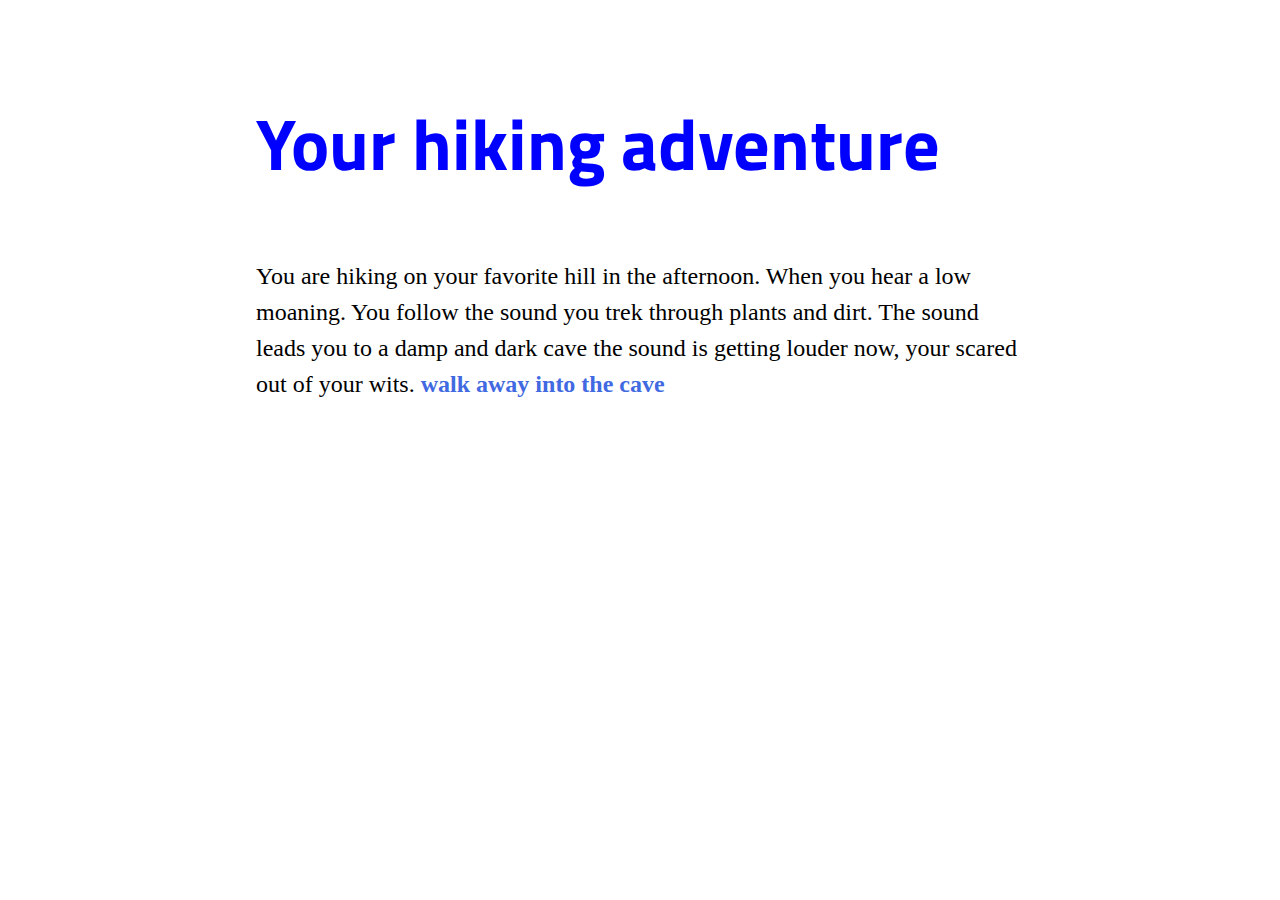
<file: MEMORY OF THE CAVE.html>
<!DOCTYPE html>
<html>
<head>
<meta charset="utf-8">
<title>MEMORY OF THE CAVE</title>
<style title="Twine CSS">@-webkit-keyframes appear{0%{opacity:0}to{opacity:1}}@keyframes appear{0%{opacity:0}to{opacity:1}}@-webkit-keyframes fade-in-out{0%,to{opacity:0}50%{opacity:1}}@keyframes fade-in-out{0%,to{opacity:0}50%{opacity:1}}@-webkit-keyframes rumble{50%{-webkit-transform:translateY(-0.2em);transform:translateY(-0.2em)}}@keyframes rumble{50%{-webkit-transform:translateY(-0.2em);transform:translateY(-0.2em)}}@-webkit-keyframes shudder{50%{-webkit-transform:translateX(0.2em);transform:translateX(0.2em)}}@keyframes shudder{50%{-webkit-transform:translateX(0.2em);transform:translateX(0.2em)}}@-webkit-keyframes box-flash{0%{background-color:white;color:white}}@keyframes box-flash{0%{background-color:white;color:white}}@-webkit-keyframes pulse{0%{-webkit-transform:scale(0, 0);transform:scale(0, 0)}20%{-webkit-transform:scale(1.2, 1.2);transform:scale(1.2, 1.2)}40%{-webkit-transform:scale(0.9, 0.9);transform:scale(0.9, 0.9)}60%{-webkit-transform:scale(1.05, 1.05);transform:scale(1.05, 1.05)}80%{-webkit-transform:scale(0.925, 0.925);transform:scale(0.925, 0.925)}to{-webkit-transform:scale(1, 1);transform:scale(1, 1)}}@keyframes pulse{0%{-webkit-transform:scale(0, 0);transform:scale(0, 0)}20%{-webkit-transform:scale(1.2, 1.2);transform:scale(1.2, 1.2)}40%{-webkit-transform:scale(0.9, 0.9);transform:scale(0.9, 0.9)}60%{-webkit-transform:scale(1.05, 1.05);transform:scale(1.05, 1.05)}80%{-webkit-transform:scale(0.925, 0.925);transform:scale(0.925, 0.925)}to{-webkit-transform:scale(1, 1);transform:scale(1, 1)}}@-webkit-keyframes shudder-in{0%, to{-webkit-transform:translateX(0em);transform:translateX(0em)}5%, 25%, 45%{-webkit-transform:translateX(-1em);transform:translateX(-1em)}15%, 35%, 55%{-webkit-transform:translateX(1em);transform:translateX(1em)}65%{-webkit-transform:translateX(-0.6em);transform:translateX(-0.6em)}75%{-webkit-transform:translateX(0.6em);transform:translateX(0.6em)}85%{-webkit-transform:translateX(-0.2em);transform:translateX(-0.2em)}95%{-webkit-transform:translateX(0.2em);transform:translateX(0.2em)}}@keyframes shudder-in{0%, to{-webkit-transform:translateX(0em);transform:translateX(0em)}5%, 25%, 45%{-webkit-transform:translateX(-1em);transform:translateX(-1em)}15%, 35%, 55%{-webkit-transform:translateX(1em);transform:translateX(1em)}65%{-webkit-transform:translateX(-0.6em);transform:translateX(-0.6em)}75%{-webkit-transform:translateX(0.6em);transform:translateX(0.6em)}85%{-webkit-transform:translateX(-0.2em);transform:translateX(-0.2em)}95%{-webkit-transform:translateX(0.2em);transform:translateX(0.2em)}}.debug-mode tw-expression[type=hookref]{background-color:rgba(115,123,140,0.15)}.debug-mode tw-expression[type=hookref]::after{font-size:0.8rem;padding-left:0.2rem;padding-right:0.2rem;vertical-align:top;content:"?" attr(name)}.debug-mode tw-expression[type=variable]{background-color:rgba(140,128,115,0.15)}.debug-mode tw-expression[type=variable]::after{font-size:0.8rem;padding-left:0.2rem;padding-right:0.2rem;vertical-align:top;content:"$" attr(name)}.debug-mode tw-expression[type=macro]:nth-of-type(4n+0){background-color:rgba(136,153,102,0.15)}.debug-mode tw-expression[type=macro]:nth-of-type(2n+1){background-color:rgba(102,153,102,0.15)}.debug-mode tw-expression[type=macro]:nth-of-type(4n+2){background-color:rgba(102,153,136,0.15)}.debug-mode tw-expression[type=macro][name="display"]{background-color:rgba(0,170,255,0.1) !important}.debug-mode tw-expression[type=macro][name="if"],.debug-mode tw-expression[type=macro][name="if"]+tw-hook:not([name]),.debug-mode tw-expression[type=macro][name="unless"],.debug-mode tw-expression[type=macro][name="unless"]+tw-hook:not([name]),.debug-mode tw-expression[type=macro][name="elseif"],.debug-mode tw-expression[type=macro][name="elseif"]+tw-hook:not([name]),.debug-mode tw-expression[type=macro][name="else"],.debug-mode tw-expression[type=macro][name="else"]+tw-hook:not([name]){background-color:rgba(0,255,0,0.1) !important}.debug-mode tw-expression[type=macro].false{background-color:rgba(255,0,0,0.2) !important}.debug-mode tw-expression[type=macro].false+tw-hook:not([name]){display:none}.debug-mode tw-expression[type=macro][name="a"],.debug-mode tw-expression[type=macro][name="array"],.debug-mode tw-expression[type=macro][name="datamap"],.debug-mode tw-expression[type=macro][name="dataset"],.debug-mode tw-expression[type=macro][name="colour"],.debug-mode tw-expression[type=macro][name="color"],.debug-mode tw-expression[type=macro][name="num"],.debug-mode tw-expression[type=macro][name="number"],.debug-mode tw-expression[type=macro][name="text"],.debug-mode tw-expression[type=macro][name="print"]{background-color:rgba(255,255,0,0.2) !important}.debug-mode tw-expression[type=macro][name="put"],.debug-mode tw-expression[type=macro][name="set"]{background-color:rgba(255,128,0,0.2) !important}.debug-mode tw-expression[type=macro][name="script"]{background-color:rgba(255,191,0,0.2) !important}.debug-mode tw-expression[type=macro][name="style"]{background-color:rgba(185,198,198,0.2) !important}.debug-mode tw-expression[type=macro][name^="link"],.debug-mode tw-expression[type=macro][name^="click"],.debug-mode tw-expression[type=macro][name^="mouseover"],.debug-mode tw-expression[type=macro][name^="mouseout"]{background-color:rgba(128,223,32,0.2) !important}.debug-mode tw-expression[type=macro][name^="replace"],.debug-mode tw-expression[type=macro][name^="prepend"],.debug-mode tw-expression[type=macro][name^="append"],.debug-mode tw-expression[type=macro][name^="remove"]{background-color:rgba(223,96,32,0.2) !important}.debug-mode tw-expression[type=macro][name="live"]{background-color:rgba(32,96,223,0.2) !important}.debug-mode tw-expression[type=macro]::before{content:"(" attr(name) ":)";padding:0 0.5rem;font-size:1rem;vertical-align:middle;line-height:normal;background-color:inherit;border:1px solid rgba(255,255,255,0.5)}.debug-mode tw-hook{background-color:rgba(0,85,255,0.1) !important}.debug-mode tw-hook::before{font-size:0.8rem;padding-left:0.2rem;padding-right:0.2rem;vertical-align:top;content:"["}.debug-mode tw-hook::after{font-size:0.8rem;padding-left:0.2rem;padding-right:0.2rem;vertical-align:top;content:"]"}.debug-mode tw-hook[name]::after{font-size:0.8rem;padding-left:0.2rem;padding-right:0.2rem;vertical-align:top;content:"]<" attr(name) "|"}.debug-mode tw-pseudo-hook{background-color:rgba(255,170,0,0.1) !important}.debug-mode tw-collapsed::before{font-size:0.8rem;padding-left:0.2rem;padding-right:0.2rem;vertical-align:top;content:"{"}.debug-mode tw-collapsed::after{font-size:0.8rem;padding-left:0.2rem;padding-right:0.2rem;vertical-align:top;content:"}"}.debug-mode tw-verbatim::before,.debug-mode tw-verbatim::after{font-size:0.8rem;padding-left:0.2rem;padding-right:0.2rem;vertical-align:top;content:"`"}.debug-mode tw-align[style*="text-align: center"]{background:linear-gradient(to right, rgba(255,204,189,0) 0%, rgba(255,204,189,0.25) 50%, rgba(255,204,189,0) 100%)}.debug-mode tw-align[style*="text-align: left"]{background:linear-gradient(to right, rgba(255,204,189,0.25) 0%, rgba(255,204,189,0) 100%)}.debug-mode tw-align[style*="text-align: right"]{background:linear-gradient(to right, rgba(255,204,189,0) 0%, rgba(255,204,189,0.25) 100%)}.debug-mode p{background-color:rgba(255,213,0,0.1)}.debug-mode tw-enchantment{animation:enchantment 0.5s infinite;-webkit-animation:enchantment 0.5s infinite;border:1px solid}.debug-mode tw-link::after,.debug-mode tw-broken-link::after{font-size:0.8rem;padding-left:0.2rem;padding-right:0.2rem;vertical-align:top;content:attr(passage-name)}.debug-mode tw-include{background-color:rgba(204,128,51,0.1)}.debug-mode tw-include::before{font-size:0.8rem;padding-left:0.2rem;padding-right:0.2rem;vertical-align:top;content:attr(type) ' "' attr(title) '"'}@keyframes enchantment{0%,to{border-color:#ffb366}50%{border-color:#6fc}}@-webkit-keyframes enchantment{0%,to{border-color:#ffb366}50%{border-color:#6fc}}tw-debugger{position:fixed;bottom:0;right:0;z-index:999999;min-width:10em;min-height:1em;padding:1em;font-size:1.5em;border-left:solid #000 2px;border-top:solid #000 2px;border-top-left-radius:0.5em;background:#fff;transition:opacity 0.2s;-webkit-transition:opacity 0.2s;opacity:0.8}@media screen and (max-width: 1280px){tw-debugger{font-size:1.25em}}@media screen and (max-width: 960px){tw-debugger{font-size:1em}}@media screen and (max-width: 640px){tw-debugger{font-size:0.8em}}tw-debugger:hover{opacity:1}.show-invisibles{border-radius:3px;border:solid #999 1px;background-color:#fff;font-size:inherit}.debug-mode .show-invisibles{background-color:#eee;box-shadow:inset #ddd 3px 5px 0.5em}tw-link,.link,tw-icon{cursor:pointer}tw-link,.enchantment-link{color:#4169E1;font-weight:bold;text-decoration:none;transition:color 0.2s ease-in-out}tw-link:hover,.enchantment-link:hover{color:DeepSkyBlue}tw-link:active,.enchantment-link:active{color:#DD4B39}.visited{color:#6941e1}.visited:hover{color:#E3E}tw-broken-link{color:#993333;border-bottom:2px solid #993333;cursor:not-allowed}.enchantment-mouseover{border-bottom:1px dashed #666}.enchantment-mouseout{border:rgba(64,149,191,0.25) 1px solid}.enchantment-mouseout:hover{background-color:rgba(64,149,191,0.25);border:transparent 1px solid;border-radius:0.2em}html{font:100% Georgia, serif;margin:0;background-color:transparent;color:#000;height:100%;overflow-x:hidden;box-sizing:border-box}*,:before,:after{position:relative;box-sizing:inherit}body{margin:0;background-color:transparent}tw-storydata{display:none}tw-story{display:-webkit-box;display:-webkit-flex;display:-moz-flex;display:-ms-flexbox;display:flex;-webkit-box-direction:normal;-webkit-box-orient:vertical;-webkit-flex-direction:column;-moz-flex-direction:column;-ms-flex-direction:column;flex-direction:column;width:60%;font-size:1.5em;line-height:1.5em;margin:5% auto}@media screen and (max-width: 1024px){tw-story{font-size:1.2em}}@media screen and (max-width: 896px){tw-story{font-size:1.05em}}@media screen and (max-width: 768px){tw-story{font-size:.9em}}tw-passage{display:block}tw-sidebar{left:-5em;width:3em;position:absolute;text-align:center;display:block}tw-icon{display:block;margin:0.5em 0;opacity:0.1;font-size:2.75em}tw-icon:hover{opacity:0.3}tw-error{display:inline-block;border-radius:0.2em;padding:0.2em;font-size:1rem;cursor:help}tw-error.error{background-color:rgba(223,58,190,0.4);color:black}tw-error.warning{background-color:rgba(223,140,58,0.4);color:black;display:none}.debug-mode tw-error.warning{display:inline}tw-error-explanation{display:block;font-size:0.8rem;line-height:1rem}tw-error-explanation-button{cursor:pointer;line-height:0em;border-radius:1px;border:1px solid black;font-size:0.8rem;margin:0 0.4rem;opacity:0.5}tw-error-explanation-button .folddown-arrowhead{display:inline-block}tw-notifier{border-radius:0.2em;padding:0.2em;font-size:1rem;background-color:rgba(223,182,58,0.4);display:none}.debug-mode tw-notifier{display:inline}tw-notifier::before{content:attr(message)}tw-colour{border:1px solid black;display:inline-block;width:1em;height:1em}h1{font-size:3em}h2{font-size:2.25em}h3{font-size:1.75em}h1,h2,h3,h4,h5,h6{line-height:1em;margin:0.6em 0}pre{font-size:1rem}small{font-size:70%}big{font-size:120%}mark{color:rgba(0,0,0,0.6);background-color:#ff9}ins{color:rgba(0,0,0,0.6);background-color:rgba(255,242,204,0.5);border-radius:0.5em;box-shadow:0em 0em 0.2em #ffe699;text-decoration:none}del{background-color:#000;text-decoration:none}center{text-align:center;margin:0 auto;width:60%}blink{text-decoration:none;animation:fade-in-out 1s steps(1, end) infinite alternate;-webkit-animation:fade-in-out 1s steps(1, end) infinite alternate}tw-align{display:block}tw-outline{color:white;text-shadow:-1px -1px 0 #000, 1px -1px 0 #000, -1px 1px 0 #000, 1px 1px 0 #000}tw-shadow{text-shadow:0.08em 0.08em 0.08em #000}tw-emboss{text-shadow:0.08em 0.08em 0em #000;color:white}tw-condense{letter-spacing:-0.08em}tw-expand{letter-spacing:0.1em}tw-blur{color:transparent;text-shadow:0em 0em 0.08em #000}tw-blurrier{color:transparent;text-shadow:0em 0em 0.2em #000}tw-blurrier::selection{background-color:transparent;color:transparent}tw-blurrier::-moz-selection{background-color:transparent;color:transparent}tw-smear{color:transparent;text-shadow:0em 0em 0.02em rgba(0,0,0,0.75),-0.2em 0em 0.5em rgba(0,0,0,0.5),0.2em 0em 0.5em rgba(0,0,0,0.5)}tw-mirror{display:inline-block;transform:scaleX(-1);-webkit-transform:scaleX(-1)}tw-upside-down{display:inline-block;transform:scaleY(-1);-webkit-transform:scaleY(-1)}tw-fade-in-out{text-decoration:none;animation:fade-in-out 2s ease-in-out infinite alternate;-webkit-animation:fade-in-out 2s ease-in-out infinite alternate}tw-rumble{-webkit-animation:rumble linear 0.1s 0s infinite;animation:rumble linear 0.1s 0s infinite;display:inline-block}tw-shudder{-webkit-animation:shudder linear 0.1s 0s infinite;animation:shudder linear 0.1s 0s infinite;display:inline-block}tw-shudder-in{animation:shudder-in 1s ease-out;-webkit-animation:shudder-in 1s ease-out}.transition-in{-webkit-animation:appear 0ms step-start;animation:appear 0ms step-start}.transition-out{-webkit-animation:appear 0ms step-end;animation:appear 0ms step-end}[data-t8n^=fade-in].transition-in,.transition-in[data-t8n^=dissolve]{-webkit-animation:appear 0.8s;animation:appear 0.8s}[data-t8n^=dissolve].transition-out{-webkit-animation:appear 0.8s reverse;animation:appear 0.8s reverse}[data-t8n^=shudder-in].transition-in,.transition-in[data-t8n^=shudder]{display:inline-block;-webkit-animation:shudder-in 0.8s;animation:shudder-in 0.8s}[data-t8n^=shudder-out].transition-out,.transition-out[data-t8n^=shudder]{display:inline-block;-webkit-animation:shudder-out 0.8s;animation:shudder-out 0.8s}[data-t8n^=boxflash].transition-in{-webkit-animation:box-flash 0.8s;animation:box-flash 0.8s}[data-t8n^=pulse].transition-in{-webkit-animation:pulse 0.8s;animation:pulse 0.8s}[data-t8n^=pulse].transition-out{-webkit-animation:pulse 0.8s reverse;animation:pulse 0.8s reverse}[data-t8n$=fast]{animation-duration:0.4s;-webkit-animation-duration:0.4s}[data-t8n$=slow]{animation-duration:1.2s;-webkit-animation-duration:1.2s}
</style>
</head>

<body>

<tw-story></tw-story>

<tw-storydata name="MEMORY OF THE CAVE" startnode="1" creator="Twine" creator-version="2.0.11" ifid="DCE1997A-509D-4ACE-B8CE-4CDAA7A41416" format="Harlowe" options="" hidden><style role="stylesheet" id="twine-user-stylesheet" type="text/twine-css">@import url(https://fonts.googleapis.com/css?family=Droid+Serif|Titillium+Web);
@import url(https://fonts.googleapis.com/css?family=Pacifico|Lobster);

tw-passage h1
{
	color: blue;

  font-family: 'Titillium Web', sans-serif;
}

.soundFX
{
	font-family: 'Lobster', cursive;
}





</style><script role="script" id="twine-user-script" type="text/twine-javascript">






</script><tw-passagedata pid="1" name="  The cave" tags="" position="601,0">&lt;h1&gt;Your hiking adventure&lt;/h1&gt;
You are hiking on your favorite hill in the afternoon. When you hear a low moaning. You follow the sound you trek through plants and dirt. The sound leads you to a damp and dark cave the sound is getting louder now, your scared out of your wits. [[walk away-&gt;walk away]] [[into the cave-&gt;into the cave ]]</tw-passagedata>
<tw-passagedata pid="2" name="walk away" tags="" position="404,102">When you hear that sound you think, well I could go in but, I dont want to. You hear [footsteps]&lt;footsteps| echoing behind you they are getting closer and closer to you. You keep walking and walking. You think your safe but your not. You trudge over fallen trees that you think look familliar. But, they are familliar because you&#39;ve been walking around in circles. 

(click: ?footsteps)[They were loud footsteps wanting to be heard]


[[lost]]</tw-passagedata>
<tw-passagedata pid="3" name="into the cave " tags="" position="796,106">The [sounds]&lt;sounds| were getting louder now. They were low and mournful. Everybody in your town said you are brave you think so now is not the time to be scared. You go deeper into the cave. You trip over a rock and scream there is something uder your hand that is slimey and gooey. Your scream causes  an avalanch that blocks the entrance to the cave. The sounds get angry.



(click: ?sounds)[They were echoing off the cave walls]
[[thorns]]
[[wait for help]]</tw-passagedata>
<tw-passagedata pid="4" name="lost" tags="" position="212,200">You start crying. &quot;Im lost&quot; you sob. But you still hear footsteps so you keep running. You see this tree great for climbing so you try to climb it. But the thing climbs after you




[[Jump off the tree]]
[[Scream for help]]









 </tw-passagedata>
<tw-passagedata pid="5" name="Jump off the tree" tags="" position="1,304">You jump and make it &lt;span class=&quot;soundFX&quot;&gt;WHEW&lt;/span&gt;, you run as fast as you can to get away from the thing. It moans after you. You quickly run around in circles, when you don&#39;t hear moaning any more you quietly hide in a hollow tree. 


             RESTART</tw-passagedata>
<tw-passagedata pid="6" name="Scream for help" tags="" position="404,307">When you scream for help the thing hears you and brings out a (color: blue)[jagged] knife and stabs you!!



You die try again</tw-passagedata>
<tw-passagedata pid="7" name="thorns" tags="" position="764,295">You notice that there is light coming from a tunnel so you start crawling through it but there are [thorns]&lt; in you way. Your scared to go back. Should you go back or keep going?
You Go Home




&lt;img src=&quot;https://bw-1651cf0d2f737d7adeab84d339dbabd3-bcs.s3.amazonaws.com/products/product_45427/product_image_full_51459.jpg&quot; width=&quot;250px&quot; alt=&quot;thorns&quot;&gt;</tw-passagedata>
<tw-passagedata pid="8" name="wait for help" tags="" position="921,189">You keep screaming until you hear the moaning monster thump away. You hope some random hiker will call some one to get me OUT!!!!!


[[help has come]]
[[Horrible Horrible bats]]</tw-passagedata>
<tw-passagedata pid="9" name="help has come" tags="" position="914,332">FINNALLY!! You heard somebody say &quot;are you o.k in there&quot;? It was a womans voice. &quot; I&#39;ve called 911. After a few minutes, you heard a sieren. and rocks strarted to fall down. But a rock hit you and you felt a faint. When you woke up you were in a doctors office. And he told to to go home and no more adventuring!!!!



Well no more adventuring, to bad try again :)</tw-passagedata>
<tw-passagedata pid="10" name="Horrible Horrible bats" tags="" position="1074,339">While you were waiting some bats decided to start swooping by you head. You shout &quot;i&#39;m being attacted by bats, horrible bats actully!!


          They are monster bats,
		                         YOU DIE!!!</tw-passagedata>
</tw-storydata>


<script title="Twine engine code" data-main="harlowe">"use strict";function _toConsumableArray(arr){if(Array.isArray(arr)){for(var i=0,arr2=Array(arr.length);i<arr.length;i++)arr2[i]=arr[i];return arr2}return Array.from(arr)}var _slicedToArray=function(){function sliceIterator(arr,i){var _arr=[],_n=!0,_d=!1,_e=void 0;try{for(var _s,_i=arr[Symbol.iterator]();!(_n=(_s=_i.next()).done)&&(_arr.push(_s.value),!i||_arr.length!==i);_n=!0);}catch(err){_d=!0,_e=err}finally{try{!_n&&_i["return"]&&_i["return"]()}finally{if(_d)throw _e}}return _arr}return function(arr,i){if(Array.isArray(arr))return arr;if(Symbol.iterator in Object(arr))return sliceIterator(arr,i);throw new TypeError("Invalid attempt to destructure non-iterable instance")}}(),_typeof="function"==typeof Symbol&&"symbol"==typeof Symbol.iterator?function(obj){return typeof obj}:function(obj){return obj&&"function"==typeof Symbol&&obj.constructor===Symbol?"symbol":typeof obj};!function(){/**
 * @license almond 0.3.1 Copyright (c) 2011-2014, The Dojo Foundation All Rights Reserved.
 * Available via the MIT or new BSD license.
 * see: http://github.com/jrburke/almond for details
 */
var requirejs,require,define;!function(undef){function hasProp(obj,prop){return hasOwn.call(obj,prop)}function normalize(name,baseName){var nameParts,nameSegment,mapValue,foundMap,lastIndex,foundI,foundStarMap,starI,i,j,part,baseParts=baseName&&baseName.split("/"),map=config.map,starMap=map&&map["*"]||{};if(name&&"."===name.charAt(0))if(baseName){for(name=name.split("/"),lastIndex=name.length-1,config.nodeIdCompat&&jsSuffixRegExp.test(name[lastIndex])&&(name[lastIndex]=name[lastIndex].replace(jsSuffixRegExp,"")),name=baseParts.slice(0,baseParts.length-1).concat(name),i=0;i<name.length;i+=1)if(part=name[i],"."===part)name.splice(i,1),i-=1;else if(".."===part){if(1===i&&(".."===name[2]||".."===name[0]))break;i>0&&(name.splice(i-1,2),i-=2)}name=name.join("/")}else 0===name.indexOf("./")&&(name=name.substring(2));if((baseParts||starMap)&&map){for(nameParts=name.split("/"),i=nameParts.length;i>0;i-=1){if(nameSegment=nameParts.slice(0,i).join("/"),baseParts)for(j=baseParts.length;j>0;j-=1)if(mapValue=map[baseParts.slice(0,j).join("/")],mapValue&&(mapValue=mapValue[nameSegment])){foundMap=mapValue,foundI=i;break}if(foundMap)break;!foundStarMap&&starMap&&starMap[nameSegment]&&(foundStarMap=starMap[nameSegment],starI=i)}!foundMap&&foundStarMap&&(foundMap=foundStarMap,foundI=starI),foundMap&&(nameParts.splice(0,foundI,foundMap),name=nameParts.join("/"))}return name}function makeRequire(relName,forceSync){return function(){var args=aps.call(arguments,0);return"string"!=typeof args[0]&&1===args.length&&args.push(null),_req.apply(undef,args.concat([relName,forceSync]))}}function makeNormalize(relName){return function(name){return normalize(name,relName)}}function makeLoad(depName){return function(value){defined[depName]=value}}function callDep(name){if(hasProp(waiting,name)){var args=waiting[name];delete waiting[name],defining[name]=!0,main.apply(undef,args)}if(!hasProp(defined,name)&&!hasProp(defining,name))throw new Error("No "+name);return defined[name]}function splitPrefix(name){var prefix,index=name?name.indexOf("!"):-1;return index>-1&&(prefix=name.substring(0,index),name=name.substring(index+1,name.length)),[prefix,name]}function makeConfig(name){return function(){return config&&config.config&&config.config[name]||{}}}var main,_req,makeMap,handlers,defined={},waiting={},config={},defining={},hasOwn=Object.prototype.hasOwnProperty,aps=[].slice,jsSuffixRegExp=/\.js$/;makeMap=function(name,relName){var plugin,parts=splitPrefix(name),prefix=parts[0];return name=parts[1],prefix&&(prefix=normalize(prefix,relName),plugin=callDep(prefix)),prefix?name=plugin&&plugin.normalize?plugin.normalize(name,makeNormalize(relName)):normalize(name,relName):(name=normalize(name,relName),parts=splitPrefix(name),prefix=parts[0],name=parts[1],prefix&&(plugin=callDep(prefix))),{f:prefix?prefix+"!"+name:name,n:name,pr:prefix,p:plugin}},handlers={require:function(name){return makeRequire(name)},exports:function(name){var e=defined[name];return"undefined"!=typeof e?e:defined[name]={}},module:function(name){return{id:name,uri:"",exports:defined[name],config:makeConfig(name)}}},main=function(name,deps,callback,relName){var cjsModule,depName,ret,map,i,usingExports,args=[],callbackType="undefined"==typeof callback?"undefined":_typeof(callback);if(relName=relName||name,"undefined"===callbackType||"function"===callbackType){for(deps=!deps.length&&callback.length?["require","exports","module"]:deps,i=0;i<deps.length;i+=1)if(map=makeMap(deps[i],relName),depName=map.f,"require"===depName)args[i]=handlers.require(name);else if("exports"===depName)args[i]=handlers.exports(name),usingExports=!0;else if("module"===depName)cjsModule=args[i]=handlers.module(name);else if(hasProp(defined,depName)||hasProp(waiting,depName)||hasProp(defining,depName))args[i]=callDep(depName);else{if(!map.p)throw new Error(name+" missing "+depName);map.p.load(map.n,makeRequire(relName,!0),makeLoad(depName),{}),args[i]=defined[depName]}ret=callback?callback.apply(defined[name],args):void 0,name&&(cjsModule&&cjsModule.exports!==undef&&cjsModule.exports!==defined[name]?defined[name]=cjsModule.exports:ret===undef&&usingExports||(defined[name]=ret))}else name&&(defined[name]=callback)},requirejs=require=_req=function(deps,callback,relName,forceSync,alt){if("string"==typeof deps)return handlers[deps]?handlers[deps](callback):callDep(makeMap(deps,callback).f);if(!deps.splice){if(config=deps,config.deps&&_req(config.deps,config.callback),!callback)return;callback.splice?(deps=callback,callback=relName,relName=null):deps=undef}return callback=callback||function(){},"function"==typeof relName&&(relName=forceSync,forceSync=alt),forceSync?main(undef,deps,callback,relName):setTimeout(function(){main(undef,deps,callback,relName)},4),_req},_req.config=function(cfg){return _req(cfg)},requirejs._defined=defined,define=function(name,deps,callback){if("string"!=typeof name)throw new Error("See almond README: incorrect module build, no module name");deps.splice||(callback=deps,deps=[]),hasProp(defined,name)||hasProp(waiting,name)||(waiting[name]=[name,deps,callback])},define.amd={jQuery:!0}}(),define("almond",function(){}),function(global,factory){"object"===("undefined"==typeof module?"undefined":_typeof(module))&&"object"===_typeof(module.exports)?module.exports=global.document?factory(global,!0):function(w){if(!w.document)throw new Error("jQuery requires a window with a document");return factory(w)}:factory(global)}("undefined"!=typeof window?window:this,function(window,noGlobal){function isArrayLike(obj){var length=!!obj&&"length"in obj&&obj.length,type=jQuery.type(obj);return"function"===type||jQuery.isWindow(obj)?!1:"array"===type||0===length||"number"==typeof length&&length>0&&length-1 in obj}function winnow(elements,qualifier,not){if(jQuery.isFunction(qualifier))return jQuery.grep(elements,function(elem,i){return!!qualifier.call(elem,i,elem)!==not});if(qualifier.nodeType)return jQuery.grep(elements,function(elem){return elem===qualifier!==not});if("string"==typeof qualifier){if(risSimple.test(qualifier))return jQuery.filter(qualifier,elements,not);qualifier=jQuery.filter(qualifier,elements)}return jQuery.grep(elements,function(elem){return indexOf.call(qualifier,elem)>-1!==not})}function sibling(cur,dir){for(;(cur=cur[dir])&&1!==cur.nodeType;);return cur}function createOptions(options){var object={};return jQuery.each(options.match(rnotwhite)||[],function(_,flag){object[flag]=!0}),object}function completed(){document.removeEventListener("DOMContentLoaded",completed),window.removeEventListener("load",completed),jQuery.ready()}function Data(){this.expando=jQuery.expando+Data.uid++}function dataAttr(elem,key,data){var name;if(void 0===data&&1===elem.nodeType)if(name="data-"+key.replace(rmultiDash,"-$&").toLowerCase(),data=elem.getAttribute(name),"string"==typeof data){try{data="true"===data?!0:"false"===data?!1:"null"===data?null:+data+""===data?+data:rbrace.test(data)?jQuery.parseJSON(data):data}catch(e){}dataUser.set(elem,key,data)}else data=void 0;return data}function adjustCSS(elem,prop,valueParts,tween){var adjusted,scale=1,maxIterations=20,currentValue=tween?function(){return tween.cur()}:function(){return jQuery.css(elem,prop,"")},initial=currentValue(),unit=valueParts&&valueParts[3]||(jQuery.cssNumber[prop]?"":"px"),initialInUnit=(jQuery.cssNumber[prop]||"px"!==unit&&+initial)&&rcssNum.exec(jQuery.css(elem,prop));if(initialInUnit&&initialInUnit[3]!==unit){unit=unit||initialInUnit[3],valueParts=valueParts||[],initialInUnit=+initial||1;do scale=scale||".5",initialInUnit/=scale,jQuery.style(elem,prop,initialInUnit+unit);while(scale!==(scale=currentValue()/initial)&&1!==scale&&--maxIterations)}return valueParts&&(initialInUnit=+initialInUnit||+initial||0,adjusted=valueParts[1]?initialInUnit+(valueParts[1]+1)*valueParts[2]:+valueParts[2],tween&&(tween.unit=unit,tween.start=initialInUnit,tween.end=adjusted)),adjusted}function getAll(context,tag){var ret="undefined"!=typeof context.getElementsByTagName?context.getElementsByTagName(tag||"*"):"undefined"!=typeof context.querySelectorAll?context.querySelectorAll(tag||"*"):[];return void 0===tag||tag&&jQuery.nodeName(context,tag)?jQuery.merge([context],ret):ret}function setGlobalEval(elems,refElements){for(var i=0,l=elems.length;l>i;i++)dataPriv.set(elems[i],"globalEval",!refElements||dataPriv.get(refElements[i],"globalEval"))}function buildFragment(elems,context,scripts,selection,ignored){for(var elem,tmp,tag,wrap,contains,j,fragment=context.createDocumentFragment(),nodes=[],i=0,l=elems.length;l>i;i++)if(elem=elems[i],elem||0===elem)if("object"===jQuery.type(elem))jQuery.merge(nodes,elem.nodeType?[elem]:elem);else if(rhtml.test(elem)){for(tmp=tmp||fragment.appendChild(context.createElement("div")),tag=(rtagName.exec(elem)||["",""])[1].toLowerCase(),wrap=wrapMap[tag]||wrapMap._default,tmp.innerHTML=wrap[1]+jQuery.htmlPrefilter(elem)+wrap[2],j=wrap[0];j--;)tmp=tmp.lastChild;jQuery.merge(nodes,tmp.childNodes),tmp=fragment.firstChild,tmp.textContent=""}else nodes.push(context.createTextNode(elem));for(fragment.textContent="",i=0;elem=nodes[i++];)if(selection&&jQuery.inArray(elem,selection)>-1)ignored&&ignored.push(elem);else if(contains=jQuery.contains(elem.ownerDocument,elem),tmp=getAll(fragment.appendChild(elem),"script"),contains&&setGlobalEval(tmp),scripts)for(j=0;elem=tmp[j++];)rscriptType.test(elem.type||"")&&scripts.push(elem);return fragment}function returnTrue(){return!0}function returnFalse(){return!1}function safeActiveElement(){try{return document.activeElement}catch(err){}}function _on(elem,types,selector,data,fn,one){var origFn,type;if("object"===("undefined"==typeof types?"undefined":_typeof(types))){"string"!=typeof selector&&(data=data||selector,selector=void 0);for(type in types)_on(elem,type,selector,data,types[type],one);return elem}if(null==data&&null==fn?(fn=selector,data=selector=void 0):null==fn&&("string"==typeof selector?(fn=data,data=void 0):(fn=data,data=selector,selector=void 0)),fn===!1)fn=returnFalse;else if(!fn)return this;return 1===one&&(origFn=fn,fn=function(event){return jQuery().off(event),origFn.apply(this,arguments)},fn.guid=origFn.guid||(origFn.guid=jQuery.guid++)),elem.each(function(){jQuery.event.add(this,types,fn,data,selector)})}function manipulationTarget(elem,content){return jQuery.nodeName(elem,"table")&&jQuery.nodeName(11!==content.nodeType?content:content.firstChild,"tr")?elem.getElementsByTagName("tbody")[0]||elem:elem}function disableScript(elem){return elem.type=(null!==elem.getAttribute("type"))+"/"+elem.type,elem}function restoreScript(elem){var match=rscriptTypeMasked.exec(elem.type);return match?elem.type=match[1]:elem.removeAttribute("type"),elem}function cloneCopyEvent(src,dest){var i,l,type,pdataOld,pdataCur,udataOld,udataCur,events;if(1===dest.nodeType){if(dataPriv.hasData(src)&&(pdataOld=dataPriv.access(src),pdataCur=dataPriv.set(dest,pdataOld),events=pdataOld.events)){delete pdataCur.handle,pdataCur.events={};for(type in events)for(i=0,l=events[type].length;l>i;i++)jQuery.event.add(dest,type,events[type][i])}dataUser.hasData(src)&&(udataOld=dataUser.access(src),udataCur=jQuery.extend({},udataOld),dataUser.set(dest,udataCur))}}function fixInput(src,dest){var nodeName=dest.nodeName.toLowerCase();"input"===nodeName&&rcheckableType.test(src.type)?dest.checked=src.checked:("input"===nodeName||"textarea"===nodeName)&&(dest.defaultValue=src.defaultValue)}function domManip(collection,args,callback,ignored){args=concat.apply([],args);var fragment,first,scripts,hasScripts,node,doc,i=0,l=collection.length,iNoClone=l-1,value=args[0],isFunction=jQuery.isFunction(value);if(isFunction||l>1&&"string"==typeof value&&!support.checkClone&&rchecked.test(value))return collection.each(function(index){var self=collection.eq(index);isFunction&&(args[0]=value.call(this,index,self.html())),domManip(self,args,callback,ignored)});if(l&&(fragment=buildFragment(args,collection[0].ownerDocument,!1,collection,ignored),first=fragment.firstChild,1===fragment.childNodes.length&&(fragment=first),first||ignored)){for(scripts=jQuery.map(getAll(fragment,"script"),disableScript),hasScripts=scripts.length;l>i;i++)node=fragment,i!==iNoClone&&(node=jQuery.clone(node,!0,!0),hasScripts&&jQuery.merge(scripts,getAll(node,"script"))),callback.call(collection[i],node,i);if(hasScripts)for(doc=scripts[scripts.length-1].ownerDocument,jQuery.map(scripts,restoreScript),i=0;hasScripts>i;i++)node=scripts[i],rscriptType.test(node.type||"")&&!dataPriv.access(node,"globalEval")&&jQuery.contains(doc,node)&&(node.src?jQuery._evalUrl&&jQuery._evalUrl(node.src):jQuery.globalEval(node.textContent.replace(rcleanScript,"")))}return collection}function _remove(elem,selector,keepData){for(var node,nodes=selector?jQuery.filter(selector,elem):elem,i=0;null!=(node=nodes[i]);i++)keepData||1!==node.nodeType||jQuery.cleanData(getAll(node)),node.parentNode&&(keepData&&jQuery.contains(node.ownerDocument,node)&&setGlobalEval(getAll(node,"script")),node.parentNode.removeChild(node));return elem}function actualDisplay(name,doc){var elem=jQuery(doc.createElement(name)).appendTo(doc.body),display=jQuery.css(elem[0],"display");return elem.detach(),display}function defaultDisplay(nodeName){var doc=document,display=elemdisplay[nodeName];return display||(display=actualDisplay(nodeName,doc),"none"!==display&&display||(iframe=(iframe||jQuery("<iframe frameborder='0' width='0' height='0'/>")).appendTo(doc.documentElement),doc=iframe[0].contentDocument,doc.write(),doc.close(),display=actualDisplay(nodeName,doc),iframe.detach()),elemdisplay[nodeName]=display),display}function curCSS(elem,name,computed){var width,minWidth,maxWidth,ret,style=elem.style;return computed=computed||getStyles(elem),computed&&(ret=computed.getPropertyValue(name)||computed[name],""!==ret||jQuery.contains(elem.ownerDocument,elem)||(ret=jQuery.style(elem,name)),!support.pixelMarginRight()&&rnumnonpx.test(ret)&&rmargin.test(name)&&(width=style.width,minWidth=style.minWidth,maxWidth=style.maxWidth,style.minWidth=style.maxWidth=style.width=ret,ret=computed.width,style.width=width,style.minWidth=minWidth,style.maxWidth=maxWidth)),void 0!==ret?ret+"":ret}function addGetHookIf(conditionFn,hookFn){return{get:function(){return conditionFn()?void delete this.get:(this.get=hookFn).apply(this,arguments)}}}function vendorPropName(name){if(name in emptyStyle)return name;for(var capName=name[0].toUpperCase()+name.slice(1),i=cssPrefixes.length;i--;)if(name=cssPrefixes[i]+capName,name in emptyStyle)return name}function setPositiveNumber(elem,value,subtract){var matches=rcssNum.exec(value);return matches?Math.max(0,matches[2]-(subtract||0))+(matches[3]||"px"):value}function augmentWidthOrHeight(elem,name,extra,isBorderBox,styles){for(var i=extra===(isBorderBox?"border":"content")?4:"width"===name?1:0,val=0;4>i;i+=2)"margin"===extra&&(val+=jQuery.css(elem,extra+cssExpand[i],!0,styles)),isBorderBox?("content"===extra&&(val-=jQuery.css(elem,"padding"+cssExpand[i],!0,styles)),"margin"!==extra&&(val-=jQuery.css(elem,"border"+cssExpand[i]+"Width",!0,styles))):(val+=jQuery.css(elem,"padding"+cssExpand[i],!0,styles),"padding"!==extra&&(val+=jQuery.css(elem,"border"+cssExpand[i]+"Width",!0,styles)));return val}function getWidthOrHeight(elem,name,extra){var valueIsBorderBox=!0,val="width"===name?elem.offsetWidth:elem.offsetHeight,styles=getStyles(elem),isBorderBox="border-box"===jQuery.css(elem,"boxSizing",!1,styles);if(document.msFullscreenElement&&window.top!==window&&elem.getClientRects().length&&(val=Math.round(100*elem.getBoundingClientRect()[name])),0>=val||null==val){if(val=curCSS(elem,name,styles),(0>val||null==val)&&(val=elem.style[name]),rnumnonpx.test(val))return val;valueIsBorderBox=isBorderBox&&(support.boxSizingReliable()||val===elem.style[name]),val=parseFloat(val)||0}return val+augmentWidthOrHeight(elem,name,extra||(isBorderBox?"border":"content"),valueIsBorderBox,styles)+"px"}function showHide(elements,show){for(var display,elem,hidden,values=[],index=0,length=elements.length;length>index;index++)elem=elements[index],elem.style&&(values[index]=dataPriv.get(elem,"olddisplay"),display=elem.style.display,show?(values[index]||"none"!==display||(elem.style.display=""),""===elem.style.display&&isHidden(elem)&&(values[index]=dataPriv.access(elem,"olddisplay",defaultDisplay(elem.nodeName)))):(hidden=isHidden(elem),"none"===display&&hidden||dataPriv.set(elem,"olddisplay",hidden?display:jQuery.css(elem,"display"))));for(index=0;length>index;index++)elem=elements[index],elem.style&&(show&&"none"!==elem.style.display&&""!==elem.style.display||(elem.style.display=show?values[index]||"":"none"));return elements}function Tween(elem,options,prop,end,easing){return new Tween.prototype.init(elem,options,prop,end,easing)}function createFxNow(){return window.setTimeout(function(){fxNow=void 0}),fxNow=jQuery.now()}function genFx(type,includeWidth){var which,i=0,attrs={height:type};for(includeWidth=includeWidth?1:0;4>i;i+=2-includeWidth)which=cssExpand[i],attrs["margin"+which]=attrs["padding"+which]=type;return includeWidth&&(attrs.opacity=attrs.width=type),attrs}function createTween(value,prop,animation){for(var tween,collection=(Animation.tweeners[prop]||[]).concat(Animation.tweeners["*"]),index=0,length=collection.length;length>index;index++)if(tween=collection[index].call(animation,prop,value))return tween}function defaultPrefilter(elem,props,opts){var prop,value,toggle,tween,hooks,oldfire,display,checkDisplay,anim=this,orig={},style=elem.style,hidden=elem.nodeType&&isHidden(elem),dataShow=dataPriv.get(elem,"fxshow");opts.queue||(hooks=jQuery._queueHooks(elem,"fx"),null==hooks.unqueued&&(hooks.unqueued=0,oldfire=hooks.empty.fire,hooks.empty.fire=function(){hooks.unqueued||oldfire()}),hooks.unqueued++,anim.always(function(){anim.always(function(){hooks.unqueued--,jQuery.queue(elem,"fx").length||hooks.empty.fire()})})),1===elem.nodeType&&("height"in props||"width"in props)&&(opts.overflow=[style.overflow,style.overflowX,style.overflowY],display=jQuery.css(elem,"display"),checkDisplay="none"===display?dataPriv.get(elem,"olddisplay")||defaultDisplay(elem.nodeName):display,"inline"===checkDisplay&&"none"===jQuery.css(elem,"float")&&(style.display="inline-block")),opts.overflow&&(style.overflow="hidden",anim.always(function(){style.overflow=opts.overflow[0],style.overflowX=opts.overflow[1],style.overflowY=opts.overflow[2]}));for(prop in props)if(value=props[prop],rfxtypes.exec(value)){if(delete props[prop],toggle=toggle||"toggle"===value,value===(hidden?"hide":"show")){if("show"!==value||!dataShow||void 0===dataShow[prop])continue;hidden=!0}orig[prop]=dataShow&&dataShow[prop]||jQuery.style(elem,prop)}else display=void 0;if(jQuery.isEmptyObject(orig))"inline"===("none"===display?defaultDisplay(elem.nodeName):display)&&(style.display=display);else{dataShow?"hidden"in dataShow&&(hidden=dataShow.hidden):dataShow=dataPriv.access(elem,"fxshow",{}),toggle&&(dataShow.hidden=!hidden),hidden?jQuery(elem).show():anim.done(function(){jQuery(elem).hide()}),anim.done(function(){var prop;dataPriv.remove(elem,"fxshow");for(prop in orig)jQuery.style(elem,prop,orig[prop])});for(prop in orig)tween=createTween(hidden?dataShow[prop]:0,prop,anim),prop in dataShow||(dataShow[prop]=tween.start,hidden&&(tween.end=tween.start,tween.start="width"===prop||"height"===prop?1:0))}}function propFilter(props,specialEasing){var index,name,easing,value,hooks;for(index in props)if(name=jQuery.camelCase(index),easing=specialEasing[name],value=props[index],jQuery.isArray(value)&&(easing=value[1],value=props[index]=value[0]),index!==name&&(props[name]=value,delete props[index]),hooks=jQuery.cssHooks[name],hooks&&"expand"in hooks){value=hooks.expand(value),delete props[name];for(index in value)index in props||(props[index]=value[index],specialEasing[index]=easing)}else specialEasing[name]=easing}function Animation(elem,properties,options){var result,stopped,index=0,length=Animation.prefilters.length,deferred=jQuery.Deferred().always(function(){delete tick.elem}),tick=function(){if(stopped)return!1;for(var currentTime=fxNow||createFxNow(),remaining=Math.max(0,animation.startTime+animation.duration-currentTime),temp=remaining/animation.duration||0,percent=1-temp,index=0,length=animation.tweens.length;length>index;index++)animation.tweens[index].run(percent);return deferred.notifyWith(elem,[animation,percent,remaining]),1>percent&&length?remaining:(deferred.resolveWith(elem,[animation]),!1)},animation=deferred.promise({elem:elem,props:jQuery.extend({},properties),opts:jQuery.extend(!0,{specialEasing:{},easing:jQuery.easing._default},options),originalProperties:properties,originalOptions:options,startTime:fxNow||createFxNow(),duration:options.duration,tweens:[],createTween:function(prop,end){var tween=jQuery.Tween(elem,animation.opts,prop,end,animation.opts.specialEasing[prop]||animation.opts.easing);return animation.tweens.push(tween),tween},stop:function(gotoEnd){var index=0,length=gotoEnd?animation.tweens.length:0;if(stopped)return this;for(stopped=!0;length>index;index++)animation.tweens[index].run(1);return gotoEnd?(deferred.notifyWith(elem,[animation,1,0]),deferred.resolveWith(elem,[animation,gotoEnd])):deferred.rejectWith(elem,[animation,gotoEnd]),this}}),props=animation.props;for(propFilter(props,animation.opts.specialEasing);length>index;index++)if(result=Animation.prefilters[index].call(animation,elem,props,animation.opts))return jQuery.isFunction(result.stop)&&(jQuery._queueHooks(animation.elem,animation.opts.queue).stop=jQuery.proxy(result.stop,result)),result;return jQuery.map(props,createTween,animation),jQuery.isFunction(animation.opts.start)&&animation.opts.start.call(elem,animation),jQuery.fx.timer(jQuery.extend(tick,{elem:elem,anim:animation,queue:animation.opts.queue})),animation.progress(animation.opts.progress).done(animation.opts.done,animation.opts.complete).fail(animation.opts.fail).always(animation.opts.always)}function getClass(elem){return elem.getAttribute&&elem.getAttribute("class")||""}function addToPrefiltersOrTransports(structure){return function(dataTypeExpression,func){"string"!=typeof dataTypeExpression&&(func=dataTypeExpression,dataTypeExpression="*");var dataType,i=0,dataTypes=dataTypeExpression.toLowerCase().match(rnotwhite)||[];if(jQuery.isFunction(func))for(;dataType=dataTypes[i++];)"+"===dataType[0]?(dataType=dataType.slice(1)||"*",(structure[dataType]=structure[dataType]||[]).unshift(func)):(structure[dataType]=structure[dataType]||[]).push(func)}}function inspectPrefiltersOrTransports(structure,options,originalOptions,jqXHR){function inspect(dataType){var selected;return inspected[dataType]=!0,jQuery.each(structure[dataType]||[],function(_,prefilterOrFactory){var dataTypeOrTransport=prefilterOrFactory(options,originalOptions,jqXHR);return"string"!=typeof dataTypeOrTransport||seekingTransport||inspected[dataTypeOrTransport]?seekingTransport?!(selected=dataTypeOrTransport):void 0:(options.dataTypes.unshift(dataTypeOrTransport),inspect(dataTypeOrTransport),!1)}),selected}var inspected={},seekingTransport=structure===transports;return inspect(options.dataTypes[0])||!inspected["*"]&&inspect("*")}function ajaxExtend(target,src){var key,deep,flatOptions=jQuery.ajaxSettings.flatOptions||{};for(key in src)void 0!==src[key]&&((flatOptions[key]?target:deep||(deep={}))[key]=src[key]);return deep&&jQuery.extend(!0,target,deep),target}function ajaxHandleResponses(s,jqXHR,responses){for(var ct,type,finalDataType,firstDataType,contents=s.contents,dataTypes=s.dataTypes;"*"===dataTypes[0];)dataTypes.shift(),void 0===ct&&(ct=s.mimeType||jqXHR.getResponseHeader("Content-Type"));if(ct)for(type in contents)if(contents[type]&&contents[type].test(ct)){dataTypes.unshift(type);break}if(dataTypes[0]in responses)finalDataType=dataTypes[0];else{for(type in responses){if(!dataTypes[0]||s.converters[type+" "+dataTypes[0]]){finalDataType=type;break}firstDataType||(firstDataType=type)}finalDataType=finalDataType||firstDataType}return finalDataType?(finalDataType!==dataTypes[0]&&dataTypes.unshift(finalDataType),responses[finalDataType]):void 0}function ajaxConvert(s,response,jqXHR,isSuccess){var conv2,current,conv,tmp,prev,converters={},dataTypes=s.dataTypes.slice();if(dataTypes[1])for(conv in s.converters)converters[conv.toLowerCase()]=s.converters[conv];for(current=dataTypes.shift();current;)if(s.responseFields[current]&&(jqXHR[s.responseFields[current]]=response),!prev&&isSuccess&&s.dataFilter&&(response=s.dataFilter(response,s.dataType)),prev=current,current=dataTypes.shift())if("*"===current)current=prev;else if("*"!==prev&&prev!==current){if(conv=converters[prev+" "+current]||converters["* "+current],!conv)for(conv2 in converters)if(tmp=conv2.split(" "),tmp[1]===current&&(conv=converters[prev+" "+tmp[0]]||converters["* "+tmp[0]])){conv===!0?conv=converters[conv2]:converters[conv2]!==!0&&(current=tmp[0],dataTypes.unshift(tmp[1]));break}if(conv!==!0)if(conv&&s["throws"])response=conv(response);else try{response=conv(response)}catch(e){return{state:"parsererror",error:conv?e:"No conversion from "+prev+" to "+current}}}return{state:"success",data:response}}function buildParams(prefix,obj,traditional,add){var name;if(jQuery.isArray(obj))jQuery.each(obj,function(i,v){traditional||rbracket.test(prefix)?add(prefix,v):buildParams(prefix+"["+("object"===("undefined"==typeof v?"undefined":_typeof(v))&&null!=v?i:"")+"]",v,traditional,add)});else if(traditional||"object"!==jQuery.type(obj))add(prefix,obj);else for(name in obj)buildParams(prefix+"["+name+"]",obj[name],traditional,add)}function getWindow(elem){return jQuery.isWindow(elem)?elem:9===elem.nodeType&&elem.defaultView}var arr=[],document=window.document,_slice=arr.slice,concat=arr.concat,push=arr.push,indexOf=arr.indexOf,class2type={},toString=class2type.toString,hasOwn=class2type.hasOwnProperty,support={},version="2.2.0",jQuery=function jQuery(selector,context){return new jQuery.fn.init(selector,context)},rtrim=/^[\s\uFEFF\xA0]+|[\s\uFEFF\xA0]+$/g,rmsPrefix=/^-ms-/,rdashAlpha=/-([\da-z])/gi,fcamelCase=function(all,letter){return letter.toUpperCase()};jQuery.fn=jQuery.prototype={jquery:version,constructor:jQuery,selector:"",length:0,toArray:function(){return _slice.call(this)},get:function(num){return null!=num?0>num?this[num+this.length]:this[num]:_slice.call(this)},pushStack:function(elems){var ret=jQuery.merge(this.constructor(),elems);return ret.prevObject=this,ret.context=this.context,ret},each:function(callback){return jQuery.each(this,callback)},map:function(callback){return this.pushStack(jQuery.map(this,function(elem,i){return callback.call(elem,i,elem)}))},slice:function(){return this.pushStack(_slice.apply(this,arguments))},first:function(){return this.eq(0)},last:function(){return this.eq(-1)},eq:function(i){var len=this.length,j=+i+(0>i?len:0);return this.pushStack(j>=0&&len>j?[this[j]]:[])},end:function(){return this.prevObject||this.constructor()},push:push,sort:arr.sort,splice:arr.splice},jQuery.extend=jQuery.fn.extend=function(){var options,name,src,copy,copyIsArray,clone,target=arguments[0]||{},i=1,length=arguments.length,deep=!1;for("boolean"==typeof target&&(deep=target,target=arguments[i]||{},i++),"object"===("undefined"==typeof target?"undefined":_typeof(target))||jQuery.isFunction(target)||(target={}),i===length&&(target=this,i--);length>i;i++)if(null!=(options=arguments[i]))for(name in options)src=target[name],copy=options[name],target!==copy&&(deep&&copy&&(jQuery.isPlainObject(copy)||(copyIsArray=jQuery.isArray(copy)))?(copyIsArray?(copyIsArray=!1,clone=src&&jQuery.isArray(src)?src:[]):clone=src&&jQuery.isPlainObject(src)?src:{},target[name]=jQuery.extend(deep,clone,copy)):void 0!==copy&&(target[name]=copy));return target},jQuery.extend({expando:"jQuery"+(version+Math.random()).replace(/\D/g,""),isReady:!0,error:function(msg){throw new Error(msg)},noop:function(){},isFunction:function(obj){return"function"===jQuery.type(obj)},isArray:Array.isArray,isWindow:function(obj){return null!=obj&&obj===obj.window},isNumeric:function(obj){var realStringObj=obj&&obj.toString();return!jQuery.isArray(obj)&&realStringObj-parseFloat(realStringObj)+1>=0},isPlainObject:function(obj){return"object"!==jQuery.type(obj)||obj.nodeType||jQuery.isWindow(obj)?!1:obj.constructor&&!hasOwn.call(obj.constructor.prototype,"isPrototypeOf")?!1:!0},isEmptyObject:function(obj){var name;for(name in obj)return!1;return!0},type:function(obj){return null==obj?obj+"":"object"===("undefined"==typeof obj?"undefined":_typeof(obj))||"function"==typeof obj?class2type[toString.call(obj)]||"object":"undefined"==typeof obj?"undefined":_typeof(obj)},globalEval:function(code){var script,indirect=eval;code=jQuery.trim(code),code&&(1===code.indexOf("use strict")?(script=document.createElement("script"),script.text=code,document.head.appendChild(script).parentNode.removeChild(script)):indirect(code))},camelCase:function(string){return string.replace(rmsPrefix,"ms-").replace(rdashAlpha,fcamelCase)},nodeName:function(elem,name){return elem.nodeName&&elem.nodeName.toLowerCase()===name.toLowerCase()},each:function(obj,callback){var length,i=0;if(isArrayLike(obj))for(length=obj.length;length>i&&callback.call(obj[i],i,obj[i])!==!1;i++);else for(i in obj)if(callback.call(obj[i],i,obj[i])===!1)break;return obj},trim:function(text){return null==text?"":(text+"").replace(rtrim,"")},makeArray:function(arr,results){var ret=results||[];return null!=arr&&(isArrayLike(Object(arr))?jQuery.merge(ret,"string"==typeof arr?[arr]:arr):push.call(ret,arr)),ret},inArray:function(elem,arr,i){return null==arr?-1:indexOf.call(arr,elem,i)},merge:function(first,second){for(var len=+second.length,j=0,i=first.length;len>j;j++)first[i++]=second[j];return first.length=i,first},grep:function(elems,callback,invert){for(var callbackInverse,matches=[],i=0,length=elems.length,callbackExpect=!invert;length>i;i++)callbackInverse=!callback(elems[i],i),callbackInverse!==callbackExpect&&matches.push(elems[i]);return matches},map:function(elems,callback,arg){var length,value,i=0,ret=[];if(isArrayLike(elems))for(length=elems.length;length>i;i++)value=callback(elems[i],i,arg),null!=value&&ret.push(value);else for(i in elems)value=callback(elems[i],i,arg),null!=value&&ret.push(value);return concat.apply([],ret)},guid:1,proxy:function proxy(fn,context){var tmp,args,proxy;return"string"==typeof context&&(tmp=fn[context],context=fn,fn=tmp),jQuery.isFunction(fn)?(args=_slice.call(arguments,2),proxy=function(){return fn.apply(context||this,args.concat(_slice.call(arguments)))},proxy.guid=fn.guid=fn.guid||jQuery.guid++,proxy):void 0},now:Date.now,support:support}),"function"==typeof Symbol&&(jQuery.fn[Symbol.iterator]=arr[Symbol.iterator]),jQuery.each("Boolean Number String Function Array Date RegExp Object Error Symbol".split(" "),function(i,name){class2type["[object "+name+"]"]=name.toLowerCase()});var Sizzle=function(window){function Sizzle(selector,context,results,seed){var m,i,elem,nid,nidselect,match,groups,newSelector,newContext=context&&context.ownerDocument,nodeType=context?context.nodeType:9;if(results=results||[],"string"!=typeof selector||!selector||1!==nodeType&&9!==nodeType&&11!==nodeType)return results;if(!seed&&((context?context.ownerDocument||context:preferredDoc)!==document&&setDocument(context),context=context||document,documentIsHTML)){if(11!==nodeType&&(match=rquickExpr.exec(selector)))if(m=match[1]){if(9===nodeType){if(!(elem=context.getElementById(m)))return results;if(elem.id===m)return results.push(elem),results}else if(newContext&&(elem=newContext.getElementById(m))&&contains(context,elem)&&elem.id===m)return results.push(elem),results}else{if(match[2])return push.apply(results,context.getElementsByTagName(selector)),results;if((m=match[3])&&support.getElementsByClassName&&context.getElementsByClassName)return push.apply(results,context.getElementsByClassName(m)),results}if(!(!support.qsa||compilerCache[selector+" "]||rbuggyQSA&&rbuggyQSA.test(selector))){if(1!==nodeType)newContext=context,newSelector=selector;else if("object"!==context.nodeName.toLowerCase()){
for((nid=context.getAttribute("id"))?nid=nid.replace(rescape,"\\$&"):context.setAttribute("id",nid=expando),groups=tokenize(selector),i=groups.length,nidselect=ridentifier.test(nid)?"#"+nid:"[id='"+nid+"']";i--;)groups[i]=nidselect+" "+toSelector(groups[i]);newSelector=groups.join(","),newContext=rsibling.test(selector)&&testContext(context.parentNode)||context}if(newSelector)try{return push.apply(results,newContext.querySelectorAll(newSelector)),results}catch(qsaError){}finally{nid===expando&&context.removeAttribute("id")}}}return select(selector.replace(rtrim,"$1"),context,results,seed)}function createCache(){function cache(key,value){return keys.push(key+" ")>Expr.cacheLength&&delete cache[keys.shift()],cache[key+" "]=value}var keys=[];return cache}function markFunction(fn){return fn[expando]=!0,fn}function assert(fn){var div=document.createElement("div");try{return!!fn(div)}catch(e){return!1}finally{div.parentNode&&div.parentNode.removeChild(div),div=null}}function addHandle(attrs,handler){for(var arr=attrs.split("|"),i=arr.length;i--;)Expr.attrHandle[arr[i]]=handler}function siblingCheck(a,b){var cur=b&&a,diff=cur&&1===a.nodeType&&1===b.nodeType&&(~b.sourceIndex||MAX_NEGATIVE)-(~a.sourceIndex||MAX_NEGATIVE);if(diff)return diff;if(cur)for(;cur=cur.nextSibling;)if(cur===b)return-1;return a?1:-1}function createInputPseudo(type){return function(elem){var name=elem.nodeName.toLowerCase();return"input"===name&&elem.type===type}}function createButtonPseudo(type){return function(elem){var name=elem.nodeName.toLowerCase();return("input"===name||"button"===name)&&elem.type===type}}function createPositionalPseudo(fn){return markFunction(function(argument){return argument=+argument,markFunction(function(seed,matches){for(var j,matchIndexes=fn([],seed.length,argument),i=matchIndexes.length;i--;)seed[j=matchIndexes[i]]&&(seed[j]=!(matches[j]=seed[j]))})})}function testContext(context){return context&&"undefined"!=typeof context.getElementsByTagName&&context}function setFilters(){}function toSelector(tokens){for(var i=0,len=tokens.length,selector="";len>i;i++)selector+=tokens[i].value;return selector}function addCombinator(matcher,combinator,base){var dir=combinator.dir,checkNonElements=base&&"parentNode"===dir,doneName=done++;return combinator.first?function(elem,context,xml){for(;elem=elem[dir];)if(1===elem.nodeType||checkNonElements)return matcher(elem,context,xml)}:function(elem,context,xml){var oldCache,uniqueCache,outerCache,newCache=[dirruns,doneName];if(xml){for(;elem=elem[dir];)if((1===elem.nodeType||checkNonElements)&&matcher(elem,context,xml))return!0}else for(;elem=elem[dir];)if(1===elem.nodeType||checkNonElements){if(outerCache=elem[expando]||(elem[expando]={}),uniqueCache=outerCache[elem.uniqueID]||(outerCache[elem.uniqueID]={}),(oldCache=uniqueCache[dir])&&oldCache[0]===dirruns&&oldCache[1]===doneName)return newCache[2]=oldCache[2];if(uniqueCache[dir]=newCache,newCache[2]=matcher(elem,context,xml))return!0}}}function elementMatcher(matchers){return matchers.length>1?function(elem,context,xml){for(var i=matchers.length;i--;)if(!matchers[i](elem,context,xml))return!1;return!0}:matchers[0]}function multipleContexts(selector,contexts,results){for(var i=0,len=contexts.length;len>i;i++)Sizzle(selector,contexts[i],results);return results}function condense(unmatched,map,filter,context,xml){for(var elem,newUnmatched=[],i=0,len=unmatched.length,mapped=null!=map;len>i;i++)(elem=unmatched[i])&&(!filter||filter(elem,context,xml))&&(newUnmatched.push(elem),mapped&&map.push(i));return newUnmatched}function setMatcher(preFilter,selector,matcher,postFilter,postFinder,postSelector){return postFilter&&!postFilter[expando]&&(postFilter=setMatcher(postFilter)),postFinder&&!postFinder[expando]&&(postFinder=setMatcher(postFinder,postSelector)),markFunction(function(seed,results,context,xml){var temp,i,elem,preMap=[],postMap=[],preexisting=results.length,elems=seed||multipleContexts(selector||"*",context.nodeType?[context]:context,[]),matcherIn=!preFilter||!seed&&selector?elems:condense(elems,preMap,preFilter,context,xml),matcherOut=matcher?postFinder||(seed?preFilter:preexisting||postFilter)?[]:results:matcherIn;if(matcher&&matcher(matcherIn,matcherOut,context,xml),postFilter)for(temp=condense(matcherOut,postMap),postFilter(temp,[],context,xml),i=temp.length;i--;)(elem=temp[i])&&(matcherOut[postMap[i]]=!(matcherIn[postMap[i]]=elem));if(seed){if(postFinder||preFilter){if(postFinder){for(temp=[],i=matcherOut.length;i--;)(elem=matcherOut[i])&&temp.push(matcherIn[i]=elem);postFinder(null,matcherOut=[],temp,xml)}for(i=matcherOut.length;i--;)(elem=matcherOut[i])&&(temp=postFinder?indexOf(seed,elem):preMap[i])>-1&&(seed[temp]=!(results[temp]=elem))}}else matcherOut=condense(matcherOut===results?matcherOut.splice(preexisting,matcherOut.length):matcherOut),postFinder?postFinder(null,results,matcherOut,xml):push.apply(results,matcherOut)})}function matcherFromTokens(tokens){for(var checkContext,matcher,j,len=tokens.length,leadingRelative=Expr.relative[tokens[0].type],implicitRelative=leadingRelative||Expr.relative[" "],i=leadingRelative?1:0,matchContext=addCombinator(function(elem){return elem===checkContext},implicitRelative,!0),matchAnyContext=addCombinator(function(elem){return indexOf(checkContext,elem)>-1},implicitRelative,!0),matchers=[function(elem,context,xml){var ret=!leadingRelative&&(xml||context!==outermostContext)||((checkContext=context).nodeType?matchContext(elem,context,xml):matchAnyContext(elem,context,xml));return checkContext=null,ret}];len>i;i++)if(matcher=Expr.relative[tokens[i].type])matchers=[addCombinator(elementMatcher(matchers),matcher)];else{if(matcher=Expr.filter[tokens[i].type].apply(null,tokens[i].matches),matcher[expando]){for(j=++i;len>j&&!Expr.relative[tokens[j].type];j++);return setMatcher(i>1&&elementMatcher(matchers),i>1&&toSelector(tokens.slice(0,i-1).concat({value:" "===tokens[i-2].type?"*":""})).replace(rtrim,"$1"),matcher,j>i&&matcherFromTokens(tokens.slice(i,j)),len>j&&matcherFromTokens(tokens=tokens.slice(j)),len>j&&toSelector(tokens))}matchers.push(matcher)}return elementMatcher(matchers)}function matcherFromGroupMatchers(elementMatchers,setMatchers){var bySet=setMatchers.length>0,byElement=elementMatchers.length>0,superMatcher=function(seed,context,xml,results,outermost){var elem,j,matcher,matchedCount=0,i="0",unmatched=seed&&[],setMatched=[],contextBackup=outermostContext,elems=seed||byElement&&Expr.find.TAG("*",outermost),dirrunsUnique=dirruns+=null==contextBackup?1:Math.random()||.1,len=elems.length;for(outermost&&(outermostContext=context===document||context||outermost);i!==len&&null!=(elem=elems[i]);i++){if(byElement&&elem){for(j=0,context||elem.ownerDocument===document||(setDocument(elem),xml=!documentIsHTML);matcher=elementMatchers[j++];)if(matcher(elem,context||document,xml)){results.push(elem);break}outermost&&(dirruns=dirrunsUnique)}bySet&&((elem=!matcher&&elem)&&matchedCount--,seed&&unmatched.push(elem))}if(matchedCount+=i,bySet&&i!==matchedCount){for(j=0;matcher=setMatchers[j++];)matcher(unmatched,setMatched,context,xml);if(seed){if(matchedCount>0)for(;i--;)unmatched[i]||setMatched[i]||(setMatched[i]=pop.call(results));setMatched=condense(setMatched)}push.apply(results,setMatched),outermost&&!seed&&setMatched.length>0&&matchedCount+setMatchers.length>1&&Sizzle.uniqueSort(results)}return outermost&&(dirruns=dirrunsUnique,outermostContext=contextBackup),unmatched};return bySet?markFunction(superMatcher):superMatcher}var i,support,Expr,getText,isXML,tokenize,compile,select,outermostContext,sortInput,hasDuplicate,setDocument,document,docElem,documentIsHTML,rbuggyQSA,rbuggyMatches,matches,contains,expando="sizzle"+1*new Date,preferredDoc=window.document,dirruns=0,done=0,classCache=createCache(),tokenCache=createCache(),compilerCache=createCache(),sortOrder=function(a,b){return a===b&&(hasDuplicate=!0),0},MAX_NEGATIVE=1<<31,hasOwn={}.hasOwnProperty,arr=[],pop=arr.pop,push_native=arr.push,push=arr.push,slice=arr.slice,indexOf=function(list,elem){for(var i=0,len=list.length;len>i;i++)if(list[i]===elem)return i;return-1},booleans="checked|selected|async|autofocus|autoplay|controls|defer|disabled|hidden|ismap|loop|multiple|open|readonly|required|scoped",whitespace="[\\x20\\t\\r\\n\\f]",identifier="(?:\\\\.|[\\w-]|[^\\x00-\\xa0])+",attributes="\\["+whitespace+"*("+identifier+")(?:"+whitespace+"*([*^$|!~]?=)"+whitespace+"*(?:'((?:\\\\.|[^\\\\'])*)'|\"((?:\\\\.|[^\\\\\"])*)\"|("+identifier+"))|)"+whitespace+"*\\]",pseudos=":("+identifier+")(?:\\((('((?:\\\\.|[^\\\\'])*)'|\"((?:\\\\.|[^\\\\\"])*)\")|((?:\\\\.|[^\\\\()[\\]]|"+attributes+")*)|.*)\\)|)",rwhitespace=new RegExp(whitespace+"+","g"),rtrim=new RegExp("^"+whitespace+"+|((?:^|[^\\\\])(?:\\\\.)*)"+whitespace+"+$","g"),rcomma=new RegExp("^"+whitespace+"*,"+whitespace+"*"),rcombinators=new RegExp("^"+whitespace+"*([>+~]|"+whitespace+")"+whitespace+"*"),rattributeQuotes=new RegExp("="+whitespace+"*([^\\]'\"]*?)"+whitespace+"*\\]","g"),rpseudo=new RegExp(pseudos),ridentifier=new RegExp("^"+identifier+"$"),matchExpr={ID:new RegExp("^#("+identifier+")"),CLASS:new RegExp("^\\.("+identifier+")"),TAG:new RegExp("^("+identifier+"|[*])"),ATTR:new RegExp("^"+attributes),PSEUDO:new RegExp("^"+pseudos),CHILD:new RegExp("^:(only|first|last|nth|nth-last)-(child|of-type)(?:\\("+whitespace+"*(even|odd|(([+-]|)(\\d*)n|)"+whitespace+"*(?:([+-]|)"+whitespace+"*(\\d+)|))"+whitespace+"*\\)|)","i"),bool:new RegExp("^(?:"+booleans+")$","i"),needsContext:new RegExp("^"+whitespace+"*[>+~]|:(even|odd|eq|gt|lt|nth|first|last)(?:\\("+whitespace+"*((?:-\\d)?\\d*)"+whitespace+"*\\)|)(?=[^-]|$)","i")},rinputs=/^(?:input|select|textarea|button)$/i,rheader=/^h\d$/i,rnative=/^[^{]+\{\s*\[native \w/,rquickExpr=/^(?:#([\w-]+)|(\w+)|\.([\w-]+))$/,rsibling=/[+~]/,rescape=/'|\\/g,runescape=new RegExp("\\\\([\\da-f]{1,6}"+whitespace+"?|("+whitespace+")|.)","ig"),funescape=function(_,escaped,escapedWhitespace){var high="0x"+escaped-65536;return high!==high||escapedWhitespace?escaped:0>high?String.fromCharCode(high+65536):String.fromCharCode(high>>10|55296,1023&high|56320)},unloadHandler=function(){setDocument()};try{push.apply(arr=slice.call(preferredDoc.childNodes),preferredDoc.childNodes),arr[preferredDoc.childNodes.length].nodeType}catch(e){push={apply:arr.length?function(target,els){push_native.apply(target,slice.call(els))}:function(target,els){for(var j=target.length,i=0;target[j++]=els[i++];);target.length=j-1}}}support=Sizzle.support={},isXML=Sizzle.isXML=function(elem){var documentElement=elem&&(elem.ownerDocument||elem).documentElement;return documentElement?"HTML"!==documentElement.nodeName:!1},setDocument=Sizzle.setDocument=function(node){var hasCompare,parent,doc=node?node.ownerDocument||node:preferredDoc;return doc!==document&&9===doc.nodeType&&doc.documentElement?(document=doc,docElem=document.documentElement,documentIsHTML=!isXML(document),(parent=document.defaultView)&&parent.top!==parent&&(parent.addEventListener?parent.addEventListener("unload",unloadHandler,!1):parent.attachEvent&&parent.attachEvent("onunload",unloadHandler)),support.attributes=assert(function(div){return div.className="i",!div.getAttribute("className")}),support.getElementsByTagName=assert(function(div){return div.appendChild(document.createComment("")),!div.getElementsByTagName("*").length}),support.getElementsByClassName=rnative.test(document.getElementsByClassName),support.getById=assert(function(div){return docElem.appendChild(div).id=expando,!document.getElementsByName||!document.getElementsByName(expando).length}),support.getById?(Expr.find.ID=function(id,context){if("undefined"!=typeof context.getElementById&&documentIsHTML){var m=context.getElementById(id);return m?[m]:[]}},Expr.filter.ID=function(id){var attrId=id.replace(runescape,funescape);return function(elem){return elem.getAttribute("id")===attrId}}):(delete Expr.find.ID,Expr.filter.ID=function(id){var attrId=id.replace(runescape,funescape);return function(elem){var node="undefined"!=typeof elem.getAttributeNode&&elem.getAttributeNode("id");return node&&node.value===attrId}}),Expr.find.TAG=support.getElementsByTagName?function(tag,context){return"undefined"!=typeof context.getElementsByTagName?context.getElementsByTagName(tag):support.qsa?context.querySelectorAll(tag):void 0}:function(tag,context){var elem,tmp=[],i=0,results=context.getElementsByTagName(tag);if("*"===tag){for(;elem=results[i++];)1===elem.nodeType&&tmp.push(elem);return tmp}return results},Expr.find.CLASS=support.getElementsByClassName&&function(className,context){return"undefined"!=typeof context.getElementsByClassName&&documentIsHTML?context.getElementsByClassName(className):void 0},rbuggyMatches=[],rbuggyQSA=[],(support.qsa=rnative.test(document.querySelectorAll))&&(assert(function(div){docElem.appendChild(div).innerHTML="<a id='"+expando+"'></a><select id='"+expando+"-\r\\' msallowcapture=''><option selected=''></option></select>",div.querySelectorAll("[msallowcapture^='']").length&&rbuggyQSA.push("[*^$]="+whitespace+"*(?:''|\"\")"),div.querySelectorAll("[selected]").length||rbuggyQSA.push("\\["+whitespace+"*(?:value|"+booleans+")"),div.querySelectorAll("[id~="+expando+"-]").length||rbuggyQSA.push("~="),div.querySelectorAll(":checked").length||rbuggyQSA.push(":checked"),div.querySelectorAll("a#"+expando+"+*").length||rbuggyQSA.push(".#.+[+~]")}),assert(function(div){var input=document.createElement("input");input.setAttribute("type","hidden"),div.appendChild(input).setAttribute("name","D"),div.querySelectorAll("[name=d]").length&&rbuggyQSA.push("name"+whitespace+"*[*^$|!~]?="),div.querySelectorAll(":enabled").length||rbuggyQSA.push(":enabled",":disabled"),div.querySelectorAll("*,:x"),rbuggyQSA.push(",.*:")})),(support.matchesSelector=rnative.test(matches=docElem.matches||docElem.webkitMatchesSelector||docElem.mozMatchesSelector||docElem.oMatchesSelector||docElem.msMatchesSelector))&&assert(function(div){support.disconnectedMatch=matches.call(div,"div"),matches.call(div,"[s!='']:x"),rbuggyMatches.push("!=",pseudos)}),rbuggyQSA=rbuggyQSA.length&&new RegExp(rbuggyQSA.join("|")),rbuggyMatches=rbuggyMatches.length&&new RegExp(rbuggyMatches.join("|")),hasCompare=rnative.test(docElem.compareDocumentPosition),contains=hasCompare||rnative.test(docElem.contains)?function(a,b){var adown=9===a.nodeType?a.documentElement:a,bup=b&&b.parentNode;return a===bup||!(!bup||1!==bup.nodeType||!(adown.contains?adown.contains(bup):a.compareDocumentPosition&&16&a.compareDocumentPosition(bup)))}:function(a,b){if(b)for(;b=b.parentNode;)if(b===a)return!0;return!1},sortOrder=hasCompare?function(a,b){if(a===b)return hasDuplicate=!0,0;var compare=!a.compareDocumentPosition-!b.compareDocumentPosition;return compare?compare:(compare=(a.ownerDocument||a)===(b.ownerDocument||b)?a.compareDocumentPosition(b):1,1&compare||!support.sortDetached&&b.compareDocumentPosition(a)===compare?a===document||a.ownerDocument===preferredDoc&&contains(preferredDoc,a)?-1:b===document||b.ownerDocument===preferredDoc&&contains(preferredDoc,b)?1:sortInput?indexOf(sortInput,a)-indexOf(sortInput,b):0:4&compare?-1:1)}:function(a,b){if(a===b)return hasDuplicate=!0,0;var cur,i=0,aup=a.parentNode,bup=b.parentNode,ap=[a],bp=[b];if(!aup||!bup)return a===document?-1:b===document?1:aup?-1:bup?1:sortInput?indexOf(sortInput,a)-indexOf(sortInput,b):0;if(aup===bup)return siblingCheck(a,b);for(cur=a;cur=cur.parentNode;)ap.unshift(cur);for(cur=b;cur=cur.parentNode;)bp.unshift(cur);for(;ap[i]===bp[i];)i++;return i?siblingCheck(ap[i],bp[i]):ap[i]===preferredDoc?-1:bp[i]===preferredDoc?1:0},document):document},Sizzle.matches=function(expr,elements){return Sizzle(expr,null,null,elements)},Sizzle.matchesSelector=function(elem,expr){if((elem.ownerDocument||elem)!==document&&setDocument(elem),expr=expr.replace(rattributeQuotes,"='$1']"),!(!support.matchesSelector||!documentIsHTML||compilerCache[expr+" "]||rbuggyMatches&&rbuggyMatches.test(expr)||rbuggyQSA&&rbuggyQSA.test(expr)))try{var ret=matches.call(elem,expr);if(ret||support.disconnectedMatch||elem.document&&11!==elem.document.nodeType)return ret}catch(e){}return Sizzle(expr,document,null,[elem]).length>0},Sizzle.contains=function(context,elem){return(context.ownerDocument||context)!==document&&setDocument(context),contains(context,elem)},Sizzle.attr=function(elem,name){(elem.ownerDocument||elem)!==document&&setDocument(elem);var fn=Expr.attrHandle[name.toLowerCase()],val=fn&&hasOwn.call(Expr.attrHandle,name.toLowerCase())?fn(elem,name,!documentIsHTML):void 0;return void 0!==val?val:support.attributes||!documentIsHTML?elem.getAttribute(name):(val=elem.getAttributeNode(name))&&val.specified?val.value:null},Sizzle.error=function(msg){throw new Error("Syntax error, unrecognized expression: "+msg)},Sizzle.uniqueSort=function(results){var elem,duplicates=[],j=0,i=0;if(hasDuplicate=!support.detectDuplicates,sortInput=!support.sortStable&&results.slice(0),results.sort(sortOrder),hasDuplicate){for(;elem=results[i++];)elem===results[i]&&(j=duplicates.push(i));for(;j--;)results.splice(duplicates[j],1)}return sortInput=null,results},getText=Sizzle.getText=function(elem){var node,ret="",i=0,nodeType=elem.nodeType;if(nodeType){if(1===nodeType||9===nodeType||11===nodeType){if("string"==typeof elem.textContent)return elem.textContent;for(elem=elem.firstChild;elem;elem=elem.nextSibling)ret+=getText(elem)}else if(3===nodeType||4===nodeType)return elem.nodeValue}else for(;node=elem[i++];)ret+=getText(node);return ret},Expr=Sizzle.selectors={cacheLength:50,createPseudo:markFunction,match:matchExpr,attrHandle:{},find:{},relative:{">":{dir:"parentNode",first:!0}," ":{dir:"parentNode"},"+":{dir:"previousSibling",first:!0},"~":{dir:"previousSibling"}},preFilter:{ATTR:function(match){return match[1]=match[1].replace(runescape,funescape),match[3]=(match[3]||match[4]||match[5]||"").replace(runescape,funescape),"~="===match[2]&&(match[3]=" "+match[3]+" "),match.slice(0,4)},CHILD:function(match){return match[1]=match[1].toLowerCase(),"nth"===match[1].slice(0,3)?(match[3]||Sizzle.error(match[0]),match[4]=+(match[4]?match[5]+(match[6]||1):2*("even"===match[3]||"odd"===match[3])),match[5]=+(match[7]+match[8]||"odd"===match[3])):match[3]&&Sizzle.error(match[0]),match},PSEUDO:function(match){var excess,unquoted=!match[6]&&match[2];return matchExpr.CHILD.test(match[0])?null:(match[3]?match[2]=match[4]||match[5]||"":unquoted&&rpseudo.test(unquoted)&&(excess=tokenize(unquoted,!0))&&(excess=unquoted.indexOf(")",unquoted.length-excess)-unquoted.length)&&(match[0]=match[0].slice(0,excess),match[2]=unquoted.slice(0,excess)),match.slice(0,3))}},filter:{TAG:function(nodeNameSelector){var nodeName=nodeNameSelector.replace(runescape,funescape).toLowerCase();return"*"===nodeNameSelector?function(){return!0}:function(elem){return elem.nodeName&&elem.nodeName.toLowerCase()===nodeName}},CLASS:function(className){var pattern=classCache[className+" "];return pattern||(pattern=new RegExp("(^|"+whitespace+")"+className+"("+whitespace+"|$)"))&&classCache(className,function(elem){return pattern.test("string"==typeof elem.className&&elem.className||"undefined"!=typeof elem.getAttribute&&elem.getAttribute("class")||"")})},ATTR:function(name,operator,check){return function(elem){var result=Sizzle.attr(elem,name);return null==result?"!="===operator:operator?(result+="","="===operator?result===check:"!="===operator?result!==check:"^="===operator?check&&0===result.indexOf(check):"*="===operator?check&&result.indexOf(check)>-1:"$="===operator?check&&result.slice(-check.length)===check:"~="===operator?(" "+result.replace(rwhitespace," ")+" ").indexOf(check)>-1:"|="===operator?result===check||result.slice(0,check.length+1)===check+"-":!1):!0}},CHILD:function(type,what,argument,first,last){var simple="nth"!==type.slice(0,3),forward="last"!==type.slice(-4),ofType="of-type"===what;return 1===first&&0===last?function(elem){return!!elem.parentNode}:function(elem,context,xml){var cache,uniqueCache,outerCache,node,nodeIndex,start,dir=simple!==forward?"nextSibling":"previousSibling",parent=elem.parentNode,name=ofType&&elem.nodeName.toLowerCase(),useCache=!xml&&!ofType,diff=!1;if(parent){if(simple){for(;dir;){for(node=elem;node=node[dir];)if(ofType?node.nodeName.toLowerCase()===name:1===node.nodeType)return!1;start=dir="only"===type&&!start&&"nextSibling"}return!0}if(start=[forward?parent.firstChild:parent.lastChild],forward&&useCache){for(node=parent,outerCache=node[expando]||(node[expando]={}),uniqueCache=outerCache[node.uniqueID]||(outerCache[node.uniqueID]={}),cache=uniqueCache[type]||[],nodeIndex=cache[0]===dirruns&&cache[1],diff=nodeIndex&&cache[2],node=nodeIndex&&parent.childNodes[nodeIndex];node=++nodeIndex&&node&&node[dir]||(diff=nodeIndex=0)||start.pop();)if(1===node.nodeType&&++diff&&node===elem){uniqueCache[type]=[dirruns,nodeIndex,diff];break}}else if(useCache&&(node=elem,outerCache=node[expando]||(node[expando]={}),uniqueCache=outerCache[node.uniqueID]||(outerCache[node.uniqueID]={}),cache=uniqueCache[type]||[],nodeIndex=cache[0]===dirruns&&cache[1],diff=nodeIndex),diff===!1)for(;(node=++nodeIndex&&node&&node[dir]||(diff=nodeIndex=0)||start.pop())&&((ofType?node.nodeName.toLowerCase()!==name:1!==node.nodeType)||!++diff||(useCache&&(outerCache=node[expando]||(node[expando]={}),uniqueCache=outerCache[node.uniqueID]||(outerCache[node.uniqueID]={}),uniqueCache[type]=[dirruns,diff]),node!==elem)););return diff-=last,diff===first||diff%first===0&&diff/first>=0}}},PSEUDO:function(pseudo,argument){var args,fn=Expr.pseudos[pseudo]||Expr.setFilters[pseudo.toLowerCase()]||Sizzle.error("unsupported pseudo: "+pseudo);return fn[expando]?fn(argument):fn.length>1?(args=[pseudo,pseudo,"",argument],Expr.setFilters.hasOwnProperty(pseudo.toLowerCase())?markFunction(function(seed,matches){for(var idx,matched=fn(seed,argument),i=matched.length;i--;)idx=indexOf(seed,matched[i]),seed[idx]=!(matches[idx]=matched[i])}):function(elem){return fn(elem,0,args)}):fn}},pseudos:{not:markFunction(function(selector){var input=[],results=[],matcher=compile(selector.replace(rtrim,"$1"));return matcher[expando]?markFunction(function(seed,matches,context,xml){for(var elem,unmatched=matcher(seed,null,xml,[]),i=seed.length;i--;)(elem=unmatched[i])&&(seed[i]=!(matches[i]=elem))}):function(elem,context,xml){return input[0]=elem,matcher(input,null,xml,results),input[0]=null,!results.pop()}}),has:markFunction(function(selector){return function(elem){return Sizzle(selector,elem).length>0}}),contains:markFunction(function(text){return text=text.replace(runescape,funescape),function(elem){return(elem.textContent||elem.innerText||getText(elem)).indexOf(text)>-1}}),lang:markFunction(function(lang){return ridentifier.test(lang||"")||Sizzle.error("unsupported lang: "+lang),lang=lang.replace(runescape,funescape).toLowerCase(),function(elem){var elemLang;do if(elemLang=documentIsHTML?elem.lang:elem.getAttribute("xml:lang")||elem.getAttribute("lang"))return elemLang=elemLang.toLowerCase(),elemLang===lang||0===elemLang.indexOf(lang+"-");while((elem=elem.parentNode)&&1===elem.nodeType);return!1}}),target:function(elem){var hash=window.location&&window.location.hash;return hash&&hash.slice(1)===elem.id},root:function(elem){return elem===docElem},focus:function(elem){return elem===document.activeElement&&(!document.hasFocus||document.hasFocus())&&!!(elem.type||elem.href||~elem.tabIndex)},enabled:function(elem){return elem.disabled===!1},disabled:function(elem){return elem.disabled===!0},checked:function(elem){var nodeName=elem.nodeName.toLowerCase();return"input"===nodeName&&!!elem.checked||"option"===nodeName&&!!elem.selected},selected:function(elem){return elem.parentNode&&elem.parentNode.selectedIndex,elem.selected===!0},empty:function(elem){for(elem=elem.firstChild;elem;elem=elem.nextSibling)if(elem.nodeType<6)return!1;return!0},parent:function(elem){return!Expr.pseudos.empty(elem)},header:function(elem){return rheader.test(elem.nodeName)},input:function(elem){return rinputs.test(elem.nodeName)},button:function(elem){var name=elem.nodeName.toLowerCase();return"input"===name&&"button"===elem.type||"button"===name},text:function(elem){var attr;return"input"===elem.nodeName.toLowerCase()&&"text"===elem.type&&(null==(attr=elem.getAttribute("type"))||"text"===attr.toLowerCase())},first:createPositionalPseudo(function(){return[0]}),last:createPositionalPseudo(function(matchIndexes,length){return[length-1]}),eq:createPositionalPseudo(function(matchIndexes,length,argument){return[0>argument?argument+length:argument]}),even:createPositionalPseudo(function(matchIndexes,length){for(var i=0;length>i;i+=2)matchIndexes.push(i);return matchIndexes}),odd:createPositionalPseudo(function(matchIndexes,length){for(var i=1;length>i;i+=2)matchIndexes.push(i);return matchIndexes}),lt:createPositionalPseudo(function(matchIndexes,length,argument){for(var i=0>argument?argument+length:argument;--i>=0;)matchIndexes.push(i);return matchIndexes}),gt:createPositionalPseudo(function(matchIndexes,length,argument){for(var i=0>argument?argument+length:argument;++i<length;)matchIndexes.push(i);return matchIndexes})}},Expr.pseudos.nth=Expr.pseudos.eq;for(i in{radio:!0,checkbox:!0,file:!0,password:!0,image:!0})Expr.pseudos[i]=createInputPseudo(i);for(i in{submit:!0,reset:!0})Expr.pseudos[i]=createButtonPseudo(i);return setFilters.prototype=Expr.filters=Expr.pseudos,Expr.setFilters=new setFilters,tokenize=Sizzle.tokenize=function(selector,parseOnly){var matched,match,tokens,type,soFar,groups,preFilters,cached=tokenCache[selector+" "];if(cached)return parseOnly?0:cached.slice(0);for(soFar=selector,groups=[],preFilters=Expr.preFilter;soFar;){(!matched||(match=rcomma.exec(soFar)))&&(match&&(soFar=soFar.slice(match[0].length)||soFar),groups.push(tokens=[])),matched=!1,(match=rcombinators.exec(soFar))&&(matched=match.shift(),tokens.push({value:matched,type:match[0].replace(rtrim," ")}),soFar=soFar.slice(matched.length));for(type in Expr.filter)!(match=matchExpr[type].exec(soFar))||preFilters[type]&&!(match=preFilters[type](match))||(matched=match.shift(),tokens.push({value:matched,type:type,matches:match}),soFar=soFar.slice(matched.length));if(!matched)break}return parseOnly?soFar.length:soFar?Sizzle.error(selector):tokenCache(selector,groups).slice(0)},compile=Sizzle.compile=function(selector,match){var i,setMatchers=[],elementMatchers=[],cached=compilerCache[selector+" "];if(!cached){for(match||(match=tokenize(selector)),i=match.length;i--;)cached=matcherFromTokens(match[i]),cached[expando]?setMatchers.push(cached):elementMatchers.push(cached);cached=compilerCache(selector,matcherFromGroupMatchers(elementMatchers,setMatchers)),cached.selector=selector}return cached},select=Sizzle.select=function(selector,context,results,seed){var i,tokens,token,type,find,compiled="function"==typeof selector&&selector,match=!seed&&tokenize(selector=compiled.selector||selector);if(results=results||[],1===match.length){if(tokens=match[0]=match[0].slice(0),tokens.length>2&&"ID"===(token=tokens[0]).type&&support.getById&&9===context.nodeType&&documentIsHTML&&Expr.relative[tokens[1].type]){if(context=(Expr.find.ID(token.matches[0].replace(runescape,funescape),context)||[])[0],!context)return results;compiled&&(context=context.parentNode),selector=selector.slice(tokens.shift().value.length)}for(i=matchExpr.needsContext.test(selector)?0:tokens.length;i--&&(token=tokens[i],!Expr.relative[type=token.type]);)if((find=Expr.find[type])&&(seed=find(token.matches[0].replace(runescape,funescape),rsibling.test(tokens[0].type)&&testContext(context.parentNode)||context))){if(tokens.splice(i,1),selector=seed.length&&toSelector(tokens),!selector)return push.apply(results,seed),results;break}}return(compiled||compile(selector,match))(seed,context,!documentIsHTML,results,!context||rsibling.test(selector)&&testContext(context.parentNode)||context),results},support.sortStable=expando.split("").sort(sortOrder).join("")===expando,support.detectDuplicates=!!hasDuplicate,setDocument(),support.sortDetached=assert(function(div1){return 1&div1.compareDocumentPosition(document.createElement("div"))}),assert(function(div){return div.innerHTML="<a href='#'></a>","#"===div.firstChild.getAttribute("href")})||addHandle("type|href|height|width",function(elem,name,isXML){return isXML?void 0:elem.getAttribute(name,"type"===name.toLowerCase()?1:2)}),support.attributes&&assert(function(div){return div.innerHTML="<input/>",div.firstChild.setAttribute("value",""),""===div.firstChild.getAttribute("value")})||addHandle("value",function(elem,name,isXML){return isXML||"input"!==elem.nodeName.toLowerCase()?void 0:elem.defaultValue}),assert(function(div){return null==div.getAttribute("disabled")})||addHandle(booleans,function(elem,name,isXML){var val;return isXML?void 0:elem[name]===!0?name.toLowerCase():(val=elem.getAttributeNode(name))&&val.specified?val.value:null}),Sizzle}(window);jQuery.find=Sizzle,jQuery.expr=Sizzle.selectors,jQuery.expr[":"]=jQuery.expr.pseudos,jQuery.uniqueSort=jQuery.unique=Sizzle.uniqueSort,jQuery.text=Sizzle.getText,jQuery.isXMLDoc=Sizzle.isXML,jQuery.contains=Sizzle.contains;var dir=function(elem,_dir,until){for(var matched=[],truncate=void 0!==until;(elem=elem[_dir])&&9!==elem.nodeType;)if(1===elem.nodeType){if(truncate&&jQuery(elem).is(until))break;matched.push(elem)}return matched},_siblings=function(n,elem){for(var matched=[];n;n=n.nextSibling)1===n.nodeType&&n!==elem&&matched.push(n);return matched},rneedsContext=jQuery.expr.match.needsContext,rsingleTag=/^<([\w-]+)\s*\/?>(?:<\/\1>|)$/,risSimple=/^.[^:#\[\.,]*$/;jQuery.filter=function(expr,elems,not){var elem=elems[0];return not&&(expr=":not("+expr+")"),1===elems.length&&1===elem.nodeType?jQuery.find.matchesSelector(elem,expr)?[elem]:[]:jQuery.find.matches(expr,jQuery.grep(elems,function(elem){return 1===elem.nodeType}))},jQuery.fn.extend({find:function(selector){var i,len=this.length,ret=[],self=this;if("string"!=typeof selector)return this.pushStack(jQuery(selector).filter(function(){for(i=0;len>i;i++)if(jQuery.contains(self[i],this))return!0}));for(i=0;len>i;i++)jQuery.find(selector,self[i],ret);return ret=this.pushStack(len>1?jQuery.unique(ret):ret),ret.selector=this.selector?this.selector+" "+selector:selector,ret},filter:function(selector){return this.pushStack(winnow(this,selector||[],!1))},not:function(selector){return this.pushStack(winnow(this,selector||[],!0))},is:function(selector){return!!winnow(this,"string"==typeof selector&&rneedsContext.test(selector)?jQuery(selector):selector||[],!1).length}});var rootjQuery,rquickExpr=/^(?:\s*(<[\w\W]+>)[^>]*|#([\w-]*))$/,init=jQuery.fn.init=function(selector,context,root){var match,elem;if(!selector)return this;if(root=root||rootjQuery,"string"==typeof selector){if(match="<"===selector[0]&&">"===selector[selector.length-1]&&selector.length>=3?[null,selector,null]:rquickExpr.exec(selector),!match||!match[1]&&context)return!context||context.jquery?(context||root).find(selector):this.constructor(context).find(selector);if(match[1]){if(context=context instanceof jQuery?context[0]:context,jQuery.merge(this,jQuery.parseHTML(match[1],context&&context.nodeType?context.ownerDocument||context:document,!0)),rsingleTag.test(match[1])&&jQuery.isPlainObject(context))for(match in context)jQuery.isFunction(this[match])?this[match](context[match]):this.attr(match,context[match]);return this}return elem=document.getElementById(match[2]),elem&&elem.parentNode&&(this.length=1,this[0]=elem),this.context=document,this.selector=selector,this}return selector.nodeType?(this.context=this[0]=selector,this.length=1,this):jQuery.isFunction(selector)?void 0!==root.ready?root.ready(selector):selector(jQuery):(void 0!==selector.selector&&(this.selector=selector.selector,this.context=selector.context),jQuery.makeArray(selector,this))};init.prototype=jQuery.fn,rootjQuery=jQuery(document);var rparentsprev=/^(?:parents|prev(?:Until|All))/,guaranteedUnique={children:!0,contents:!0,next:!0,prev:!0};jQuery.fn.extend({has:function(target){var targets=jQuery(target,this),l=targets.length;

return this.filter(function(){for(var i=0;l>i;i++)if(jQuery.contains(this,targets[i]))return!0})},closest:function(selectors,context){for(var cur,i=0,l=this.length,matched=[],pos=rneedsContext.test(selectors)||"string"!=typeof selectors?jQuery(selectors,context||this.context):0;l>i;i++)for(cur=this[i];cur&&cur!==context;cur=cur.parentNode)if(cur.nodeType<11&&(pos?pos.index(cur)>-1:1===cur.nodeType&&jQuery.find.matchesSelector(cur,selectors))){matched.push(cur);break}return this.pushStack(matched.length>1?jQuery.uniqueSort(matched):matched)},index:function(elem){return elem?"string"==typeof elem?indexOf.call(jQuery(elem),this[0]):indexOf.call(this,elem.jquery?elem[0]:elem):this[0]&&this[0].parentNode?this.first().prevAll().length:-1},add:function(selector,context){return this.pushStack(jQuery.uniqueSort(jQuery.merge(this.get(),jQuery(selector,context))))},addBack:function(selector){return this.add(null==selector?this.prevObject:this.prevObject.filter(selector))}}),jQuery.each({parent:function parent(elem){var parent=elem.parentNode;return parent&&11!==parent.nodeType?parent:null},parents:function(elem){return dir(elem,"parentNode")},parentsUntil:function(elem,i,until){return dir(elem,"parentNode",until)},next:function(elem){return sibling(elem,"nextSibling")},prev:function(elem){return sibling(elem,"previousSibling")},nextAll:function(elem){return dir(elem,"nextSibling")},prevAll:function(elem){return dir(elem,"previousSibling")},nextUntil:function(elem,i,until){return dir(elem,"nextSibling",until)},prevUntil:function(elem,i,until){return dir(elem,"previousSibling",until)},siblings:function(elem){return _siblings((elem.parentNode||{}).firstChild,elem)},children:function(elem){return _siblings(elem.firstChild)},contents:function(elem){return elem.contentDocument||jQuery.merge([],elem.childNodes)}},function(name,fn){jQuery.fn[name]=function(until,selector){var matched=jQuery.map(this,fn,until);return"Until"!==name.slice(-5)&&(selector=until),selector&&"string"==typeof selector&&(matched=jQuery.filter(selector,matched)),this.length>1&&(guaranteedUnique[name]||jQuery.uniqueSort(matched),rparentsprev.test(name)&&matched.reverse()),this.pushStack(matched)}});var rnotwhite=/\S+/g;jQuery.Callbacks=function(options){options="string"==typeof options?createOptions(options):jQuery.extend({},options);var firing,memory,_fired,_locked,list=[],queue=[],firingIndex=-1,fire=function(){for(_locked=options.once,_fired=firing=!0;queue.length;firingIndex=-1)for(memory=queue.shift();++firingIndex<list.length;)list[firingIndex].apply(memory[0],memory[1])===!1&&options.stopOnFalse&&(firingIndex=list.length,memory=!1);options.memory||(memory=!1),firing=!1,_locked&&(list=memory?[]:"")},self={add:function(){return list&&(memory&&!firing&&(firingIndex=list.length-1,queue.push(memory)),function add(args){jQuery.each(args,function(_,arg){jQuery.isFunction(arg)?options.unique&&self.has(arg)||list.push(arg):arg&&arg.length&&"string"!==jQuery.type(arg)&&add(arg)})}(arguments),memory&&!firing&&fire()),this},remove:function(){return jQuery.each(arguments,function(_,arg){for(var index;(index=jQuery.inArray(arg,list,index))>-1;)list.splice(index,1),firingIndex>=index&&firingIndex--}),this},has:function(fn){return fn?jQuery.inArray(fn,list)>-1:list.length>0},empty:function(){return list&&(list=[]),this},disable:function(){return _locked=queue=[],list=memory="",this},disabled:function(){return!list},lock:function(){return _locked=queue=[],memory||(list=memory=""),this},locked:function(){return!!_locked},fireWith:function(context,args){return _locked||(args=args||[],args=[context,args.slice?args.slice():args],queue.push(args),firing||fire()),this},fire:function(){return self.fireWith(this,arguments),this},fired:function(){return!!_fired}};return self},jQuery.extend({Deferred:function(func){var tuples=[["resolve","done",jQuery.Callbacks("once memory"),"resolved"],["reject","fail",jQuery.Callbacks("once memory"),"rejected"],["notify","progress",jQuery.Callbacks("memory")]],_state="pending",_promise2={state:function(){return _state},always:function(){return deferred.done(arguments).fail(arguments),this},then:function(){var fns=arguments;return jQuery.Deferred(function(newDefer){jQuery.each(tuples,function(i,tuple){var fn=jQuery.isFunction(fns[i])&&fns[i];deferred[tuple[1]](function(){var returned=fn&&fn.apply(this,arguments);returned&&jQuery.isFunction(returned.promise)?returned.promise().progress(newDefer.notify).done(newDefer.resolve).fail(newDefer.reject):newDefer[tuple[0]+"With"](this===_promise2?newDefer.promise():this,fn?[returned]:arguments)})}),fns=null}).promise()},promise:function(obj){return null!=obj?jQuery.extend(obj,_promise2):_promise2}},deferred={};return _promise2.pipe=_promise2.then,jQuery.each(tuples,function(i,tuple){var list=tuple[2],stateString=tuple[3];_promise2[tuple[1]]=list.add,stateString&&list.add(function(){_state=stateString},tuples[1^i][2].disable,tuples[2][2].lock),deferred[tuple[0]]=function(){return deferred[tuple[0]+"With"](this===deferred?_promise2:this,arguments),this},deferred[tuple[0]+"With"]=list.fireWith}),_promise2.promise(deferred),func&&func.call(deferred,deferred),deferred},when:function(subordinate){var progressValues,progressContexts,resolveContexts,i=0,resolveValues=_slice.call(arguments),length=resolveValues.length,remaining=1!==length||subordinate&&jQuery.isFunction(subordinate.promise)?length:0,deferred=1===remaining?subordinate:jQuery.Deferred(),updateFunc=function(i,contexts,values){return function(value){contexts[i]=this,values[i]=arguments.length>1?_slice.call(arguments):value,values===progressValues?deferred.notifyWith(contexts,values):--remaining||deferred.resolveWith(contexts,values)}};if(length>1)for(progressValues=new Array(length),progressContexts=new Array(length),resolveContexts=new Array(length);length>i;i++)resolveValues[i]&&jQuery.isFunction(resolveValues[i].promise)?resolveValues[i].promise().progress(updateFunc(i,progressContexts,progressValues)).done(updateFunc(i,resolveContexts,resolveValues)).fail(deferred.reject):--remaining;return remaining||deferred.resolveWith(resolveContexts,resolveValues),deferred.promise()}});var readyList;jQuery.fn.ready=function(fn){return jQuery.ready.promise().done(fn),this},jQuery.extend({isReady:!1,readyWait:1,holdReady:function(hold){hold?jQuery.readyWait++:jQuery.ready(!0)},ready:function(wait){(wait===!0?--jQuery.readyWait:jQuery.isReady)||(jQuery.isReady=!0,wait!==!0&&--jQuery.readyWait>0||(readyList.resolveWith(document,[jQuery]),jQuery.fn.triggerHandler&&(jQuery(document).triggerHandler("ready"),jQuery(document).off("ready"))))}}),jQuery.ready.promise=function(obj){return readyList||(readyList=jQuery.Deferred(),"complete"===document.readyState||"loading"!==document.readyState&&!document.documentElement.doScroll?window.setTimeout(jQuery.ready):(document.addEventListener("DOMContentLoaded",completed),window.addEventListener("load",completed))),readyList.promise(obj)},jQuery.ready.promise();var access=function access(elems,fn,key,value,chainable,emptyGet,raw){var i=0,len=elems.length,bulk=null==key;if("object"===jQuery.type(key)){chainable=!0;for(i in key)access(elems,fn,i,key[i],!0,emptyGet,raw)}else if(void 0!==value&&(chainable=!0,jQuery.isFunction(value)||(raw=!0),bulk&&(raw?(fn.call(elems,value),fn=null):(bulk=fn,fn=function(elem,key,value){return bulk.call(jQuery(elem),value)})),fn))for(;len>i;i++)fn(elems[i],key,raw?value:value.call(elems[i],i,fn(elems[i],key)));return chainable?elems:bulk?fn.call(elems):len?fn(elems[0],key):emptyGet},acceptData=function(owner){return 1===owner.nodeType||9===owner.nodeType||!+owner.nodeType};Data.uid=1,Data.prototype={register:function(owner,initial){var value=initial||{};return owner.nodeType?owner[this.expando]=value:Object.defineProperty(owner,this.expando,{value:value,writable:!0,configurable:!0}),owner[this.expando]},cache:function(owner){if(!acceptData(owner))return{};var value=owner[this.expando];return value||(value={},acceptData(owner)&&(owner.nodeType?owner[this.expando]=value:Object.defineProperty(owner,this.expando,{value:value,configurable:!0}))),value},set:function(owner,data,value){var prop,cache=this.cache(owner);if("string"==typeof data)cache[data]=value;else for(prop in data)cache[prop]=data[prop];return cache},get:function(owner,key){return void 0===key?this.cache(owner):owner[this.expando]&&owner[this.expando][key]},access:function(owner,key,value){var stored;return void 0===key||key&&"string"==typeof key&&void 0===value?(stored=this.get(owner,key),void 0!==stored?stored:this.get(owner,jQuery.camelCase(key))):(this.set(owner,key,value),void 0!==value?value:key)},remove:function(owner,key){var i,name,camel,cache=owner[this.expando];if(void 0!==cache){if(void 0===key)this.register(owner);else{jQuery.isArray(key)?name=key.concat(key.map(jQuery.camelCase)):(camel=jQuery.camelCase(key),key in cache?name=[key,camel]:(name=camel,name=name in cache?[name]:name.match(rnotwhite)||[])),i=name.length;for(;i--;)delete cache[name[i]]}(void 0===key||jQuery.isEmptyObject(cache))&&(owner.nodeType?owner[this.expando]=void 0:delete owner[this.expando])}},hasData:function(owner){var cache=owner[this.expando];return void 0!==cache&&!jQuery.isEmptyObject(cache)}};var dataPriv=new Data,dataUser=new Data,rbrace=/^(?:\{[\w\W]*\}|\[[\w\W]*\])$/,rmultiDash=/[A-Z]/g;jQuery.extend({hasData:function(elem){return dataUser.hasData(elem)||dataPriv.hasData(elem)},data:function(elem,name,_data){return dataUser.access(elem,name,_data)},removeData:function(elem,name){dataUser.remove(elem,name)},_data:function(elem,name,data){return dataPriv.access(elem,name,data)},_removeData:function(elem,name){dataPriv.remove(elem,name)}}),jQuery.fn.extend({data:function data(key,value){var i,name,data,elem=this[0],attrs=elem&&elem.attributes;if(void 0===key){if(this.length&&(data=dataUser.get(elem),1===elem.nodeType&&!dataPriv.get(elem,"hasDataAttrs"))){for(i=attrs.length;i--;)attrs[i]&&(name=attrs[i].name,0===name.indexOf("data-")&&(name=jQuery.camelCase(name.slice(5)),dataAttr(elem,name,data[name])));dataPriv.set(elem,"hasDataAttrs",!0)}return data}return"object"===("undefined"==typeof key?"undefined":_typeof(key))?this.each(function(){dataUser.set(this,key)}):access(this,function(value){var data,camelKey;if(elem&&void 0===value){if(data=dataUser.get(elem,key)||dataUser.get(elem,key.replace(rmultiDash,"-$&").toLowerCase()),void 0!==data)return data;if(camelKey=jQuery.camelCase(key),data=dataUser.get(elem,camelKey),void 0!==data)return data;if(data=dataAttr(elem,camelKey,void 0),void 0!==data)return data}else camelKey=jQuery.camelCase(key),this.each(function(){var data=dataUser.get(this,camelKey);dataUser.set(this,camelKey,value),key.indexOf("-")>-1&&void 0!==data&&dataUser.set(this,key,value)})},null,value,arguments.length>1,null,!0)},removeData:function(key){return this.each(function(){dataUser.remove(this,key)})}}),jQuery.extend({queue:function queue(elem,type,data){var queue;return elem?(type=(type||"fx")+"queue",queue=dataPriv.get(elem,type),data&&(!queue||jQuery.isArray(data)?queue=dataPriv.access(elem,type,jQuery.makeArray(data)):queue.push(data)),queue||[]):void 0},dequeue:function(elem,type){type=type||"fx";var queue=jQuery.queue(elem,type),startLength=queue.length,fn=queue.shift(),hooks=jQuery._queueHooks(elem,type),next=function(){jQuery.dequeue(elem,type)};"inprogress"===fn&&(fn=queue.shift(),startLength--),fn&&("fx"===type&&queue.unshift("inprogress"),delete hooks.stop,fn.call(elem,next,hooks)),!startLength&&hooks&&hooks.empty.fire()},_queueHooks:function(elem,type){var key=type+"queueHooks";return dataPriv.get(elem,key)||dataPriv.access(elem,key,{empty:jQuery.Callbacks("once memory").add(function(){dataPriv.remove(elem,[type+"queue",key])})})}}),jQuery.fn.extend({queue:function(type,data){var setter=2;return"string"!=typeof type&&(data=type,type="fx",setter--),arguments.length<setter?jQuery.queue(this[0],type):void 0===data?this:this.each(function(){var queue=jQuery.queue(this,type,data);jQuery._queueHooks(this,type),"fx"===type&&"inprogress"!==queue[0]&&jQuery.dequeue(this,type)})},dequeue:function(type){return this.each(function(){jQuery.dequeue(this,type)})},clearQueue:function(type){return this.queue(type||"fx",[])},promise:function(type,obj){var tmp,count=1,defer=jQuery.Deferred(),elements=this,i=this.length,resolve=function(){--count||defer.resolveWith(elements,[elements])};for("string"!=typeof type&&(obj=type,type=void 0),type=type||"fx";i--;)tmp=dataPriv.get(elements[i],type+"queueHooks"),tmp&&tmp.empty&&(count++,tmp.empty.add(resolve));return resolve(),defer.promise(obj)}});var pnum=/[+-]?(?:\d*\.|)\d+(?:[eE][+-]?\d+|)/.source,rcssNum=new RegExp("^(?:([+-])=|)("+pnum+")([a-z%]*)$","i"),cssExpand=["Top","Right","Bottom","Left"],isHidden=function(elem,el){return elem=el||elem,"none"===jQuery.css(elem,"display")||!jQuery.contains(elem.ownerDocument,elem)},rcheckableType=/^(?:checkbox|radio)$/i,rtagName=/<([\w:-]+)/,rscriptType=/^$|\/(?:java|ecma)script/i,wrapMap={option:[1,"<select multiple='multiple'>","</select>"],thead:[1,"<table>","</table>"],col:[2,"<table><colgroup>","</colgroup></table>"],tr:[2,"<table><tbody>","</tbody></table>"],td:[3,"<table><tbody><tr>","</tr></tbody></table>"],_default:[0,"",""]};wrapMap.optgroup=wrapMap.option,wrapMap.tbody=wrapMap.tfoot=wrapMap.colgroup=wrapMap.caption=wrapMap.thead,wrapMap.th=wrapMap.td;var rhtml=/<|&#?\w+;/;!function(){var fragment=document.createDocumentFragment(),div=fragment.appendChild(document.createElement("div")),input=document.createElement("input");input.setAttribute("type","radio"),input.setAttribute("checked","checked"),input.setAttribute("name","t"),div.appendChild(input),support.checkClone=div.cloneNode(!0).cloneNode(!0).lastChild.checked,div.innerHTML="<textarea>x</textarea>",support.noCloneChecked=!!div.cloneNode(!0).lastChild.defaultValue}();var rkeyEvent=/^key/,rmouseEvent=/^(?:mouse|pointer|contextmenu|drag|drop)|click/,rtypenamespace=/^([^.]*)(?:\.(.+)|)/;jQuery.event={global:{},add:function(elem,types,handler,data,selector){var handleObjIn,eventHandle,tmp,events,t,handleObj,special,handlers,type,namespaces,origType,elemData=dataPriv.get(elem);if(elemData)for(handler.handler&&(handleObjIn=handler,handler=handleObjIn.handler,selector=handleObjIn.selector),handler.guid||(handler.guid=jQuery.guid++),(events=elemData.events)||(events=elemData.events={}),(eventHandle=elemData.handle)||(eventHandle=elemData.handle=function(e){return"undefined"!=typeof jQuery&&jQuery.event.triggered!==e.type?jQuery.event.dispatch.apply(elem,arguments):void 0}),types=(types||"").match(rnotwhite)||[""],t=types.length;t--;)tmp=rtypenamespace.exec(types[t])||[],type=origType=tmp[1],namespaces=(tmp[2]||"").split(".").sort(),type&&(special=jQuery.event.special[type]||{},type=(selector?special.delegateType:special.bindType)||type,special=jQuery.event.special[type]||{},handleObj=jQuery.extend({type:type,origType:origType,data:data,handler:handler,guid:handler.guid,selector:selector,needsContext:selector&&jQuery.expr.match.needsContext.test(selector),namespace:namespaces.join(".")},handleObjIn),(handlers=events[type])||(handlers=events[type]=[],handlers.delegateCount=0,special.setup&&special.setup.call(elem,data,namespaces,eventHandle)!==!1||elem.addEventListener&&elem.addEventListener(type,eventHandle)),special.add&&(special.add.call(elem,handleObj),handleObj.handler.guid||(handleObj.handler.guid=handler.guid)),selector?handlers.splice(handlers.delegateCount++,0,handleObj):handlers.push(handleObj),jQuery.event.global[type]=!0)},remove:function(elem,types,handler,selector,mappedTypes){var j,origCount,tmp,events,t,handleObj,special,handlers,type,namespaces,origType,elemData=dataPriv.hasData(elem)&&dataPriv.get(elem);if(elemData&&(events=elemData.events)){for(types=(types||"").match(rnotwhite)||[""],t=types.length;t--;)if(tmp=rtypenamespace.exec(types[t])||[],type=origType=tmp[1],namespaces=(tmp[2]||"").split(".").sort(),type){for(special=jQuery.event.special[type]||{},type=(selector?special.delegateType:special.bindType)||type,handlers=events[type]||[],tmp=tmp[2]&&new RegExp("(^|\\.)"+namespaces.join("\\.(?:.*\\.|)")+"(\\.|$)"),origCount=j=handlers.length;j--;)handleObj=handlers[j],!mappedTypes&&origType!==handleObj.origType||handler&&handler.guid!==handleObj.guid||tmp&&!tmp.test(handleObj.namespace)||selector&&selector!==handleObj.selector&&("**"!==selector||!handleObj.selector)||(handlers.splice(j,1),handleObj.selector&&handlers.delegateCount--,special.remove&&special.remove.call(elem,handleObj));origCount&&!handlers.length&&(special.teardown&&special.teardown.call(elem,namespaces,elemData.handle)!==!1||jQuery.removeEvent(elem,type,elemData.handle),delete events[type])}else for(type in events)jQuery.event.remove(elem,type+types[t],handler,selector,!0);jQuery.isEmptyObject(events)&&dataPriv.remove(elem,"handle events")}},dispatch:function(event){event=jQuery.event.fix(event);var i,j,ret,matched,handleObj,handlerQueue=[],args=_slice.call(arguments),handlers=(dataPriv.get(this,"events")||{})[event.type]||[],special=jQuery.event.special[event.type]||{};if(args[0]=event,event.delegateTarget=this,!special.preDispatch||special.preDispatch.call(this,event)!==!1){for(handlerQueue=jQuery.event.handlers.call(this,event,handlers),i=0;(matched=handlerQueue[i++])&&!event.isPropagationStopped();)for(event.currentTarget=matched.elem,j=0;(handleObj=matched.handlers[j++])&&!event.isImmediatePropagationStopped();)(!event.rnamespace||event.rnamespace.test(handleObj.namespace))&&(event.handleObj=handleObj,event.data=handleObj.data,ret=((jQuery.event.special[handleObj.origType]||{}).handle||handleObj.handler).apply(matched.elem,args),void 0!==ret&&(event.result=ret)===!1&&(event.preventDefault(),event.stopPropagation()));return special.postDispatch&&special.postDispatch.call(this,event),event.result}},handlers:function(event,_handlers){var i,matches,sel,handleObj,handlerQueue=[],delegateCount=_handlers.delegateCount,cur=event.target;if(delegateCount&&cur.nodeType&&("click"!==event.type||isNaN(event.button)||event.button<1))for(;cur!==this;cur=cur.parentNode||this)if(1===cur.nodeType&&(cur.disabled!==!0||"click"!==event.type)){for(matches=[],i=0;delegateCount>i;i++)handleObj=_handlers[i],sel=handleObj.selector+" ",void 0===matches[sel]&&(matches[sel]=handleObj.needsContext?jQuery(sel,this).index(cur)>-1:jQuery.find(sel,this,null,[cur]).length),matches[sel]&&matches.push(handleObj);matches.length&&handlerQueue.push({elem:cur,handlers:matches})}return delegateCount<_handlers.length&&handlerQueue.push({elem:this,handlers:_handlers.slice(delegateCount)}),handlerQueue},props:"altKey bubbles cancelable ctrlKey currentTarget detail eventPhase metaKey relatedTarget shiftKey target timeStamp view which".split(" "),fixHooks:{},keyHooks:{props:"char charCode key keyCode".split(" "),filter:function(event,original){return null==event.which&&(event.which=null!=original.charCode?original.charCode:original.keyCode),event}},mouseHooks:{props:"button buttons clientX clientY offsetX offsetY pageX pageY screenX screenY toElement".split(" "),filter:function(event,original){var eventDoc,doc,body,button=original.button;return null==event.pageX&&null!=original.clientX&&(eventDoc=event.target.ownerDocument||document,doc=eventDoc.documentElement,body=eventDoc.body,event.pageX=original.clientX+(doc&&doc.scrollLeft||body&&body.scrollLeft||0)-(doc&&doc.clientLeft||body&&body.clientLeft||0),event.pageY=original.clientY+(doc&&doc.scrollTop||body&&body.scrollTop||0)-(doc&&doc.clientTop||body&&body.clientTop||0)),event.which||void 0===button||(event.which=1&button?1:2&button?3:4&button?2:0),event}},fix:function(event){if(event[jQuery.expando])return event;var i,prop,copy,type=event.type,originalEvent=event,fixHook=this.fixHooks[type];for(fixHook||(this.fixHooks[type]=fixHook=rmouseEvent.test(type)?this.mouseHooks:rkeyEvent.test(type)?this.keyHooks:{}),copy=fixHook.props?this.props.concat(fixHook.props):this.props,event=new jQuery.Event(originalEvent),i=copy.length;i--;)prop=copy[i],event[prop]=originalEvent[prop];return event.target||(event.target=document),3===event.target.nodeType&&(event.target=event.target.parentNode),fixHook.filter?fixHook.filter(event,originalEvent):event},special:{load:{noBubble:!0},focus:{trigger:function(){return this!==safeActiveElement()&&this.focus?(this.focus(),!1):void 0},delegateType:"focusin"},blur:{trigger:function(){return this===safeActiveElement()&&this.blur?(this.blur(),!1):void 0},delegateType:"focusout"},click:{trigger:function(){return"checkbox"===this.type&&this.click&&jQuery.nodeName(this,"input")?(this.click(),!1):void 0},_default:function(event){return jQuery.nodeName(event.target,"a")}},beforeunload:{postDispatch:function(event){void 0!==event.result&&event.originalEvent&&(event.originalEvent.returnValue=event.result)}}}},jQuery.removeEvent=function(elem,type,handle){elem.removeEventListener&&elem.removeEventListener(type,handle)},jQuery.Event=function(src,props){return this instanceof jQuery.Event?(src&&src.type?(this.originalEvent=src,this.type=src.type,this.isDefaultPrevented=src.defaultPrevented||void 0===src.defaultPrevented&&src.returnValue===!1?returnTrue:returnFalse):this.type=src,props&&jQuery.extend(this,props),this.timeStamp=src&&src.timeStamp||jQuery.now(),void(this[jQuery.expando]=!0)):new jQuery.Event(src,props)},jQuery.Event.prototype={constructor:jQuery.Event,isDefaultPrevented:returnFalse,isPropagationStopped:returnFalse,isImmediatePropagationStopped:returnFalse,preventDefault:function(){var e=this.originalEvent;this.isDefaultPrevented=returnTrue,e&&e.preventDefault()},stopPropagation:function(){var e=this.originalEvent;this.isPropagationStopped=returnTrue,e&&e.stopPropagation()},stopImmediatePropagation:function(){var e=this.originalEvent;this.isImmediatePropagationStopped=returnTrue,e&&e.stopImmediatePropagation(),this.stopPropagation()}},jQuery.each({mouseenter:"mouseover",mouseleave:"mouseout",pointerenter:"pointerover",pointerleave:"pointerout"},function(orig,fix){jQuery.event.special[orig]={delegateType:fix,bindType:fix,handle:function(event){var ret,target=this,related=event.relatedTarget,handleObj=event.handleObj;return(!related||related!==target&&!jQuery.contains(target,related))&&(event.type=handleObj.origType,ret=handleObj.handler.apply(this,arguments),event.type=fix),ret}}}),jQuery.fn.extend({on:function(types,selector,data,fn){return _on(this,types,selector,data,fn)},one:function(types,selector,data,fn){return _on(this,types,selector,data,fn,1)},off:function(types,selector,fn){var handleObj,type;if(types&&types.preventDefault&&types.handleObj)return handleObj=types.handleObj,jQuery(types.delegateTarget).off(handleObj.namespace?handleObj.origType+"."+handleObj.namespace:handleObj.origType,handleObj.selector,handleObj.handler),this;if("object"===("undefined"==typeof types?"undefined":_typeof(types))){for(type in types)this.off(type,selector,types[type]);return this}return(selector===!1||"function"==typeof selector)&&(fn=selector,selector=void 0),fn===!1&&(fn=returnFalse),this.each(function(){jQuery.event.remove(this,types,fn,selector)})}});var rxhtmlTag=/<(?!area|br|col|embed|hr|img|input|link|meta|param)(([\w:-]+)[^>]*)\/>/gi,rnoInnerhtml=/<script|<style|<link/i,rchecked=/checked\s*(?:[^=]|=\s*.checked.)/i,rscriptTypeMasked=/^true\/(.*)/,rcleanScript=/^\s*<!(?:\[CDATA\[|--)|(?:\]\]|--)>\s*$/g;jQuery.extend({htmlPrefilter:function(html){return html.replace(rxhtmlTag,"<$1></$2>")},clone:function clone(elem,dataAndEvents,deepDataAndEvents){var i,l,srcElements,destElements,clone=elem.cloneNode(!0),inPage=jQuery.contains(elem.ownerDocument,elem);if(!(support.noCloneChecked||1!==elem.nodeType&&11!==elem.nodeType||jQuery.isXMLDoc(elem)))for(destElements=getAll(clone),srcElements=getAll(elem),i=0,l=srcElements.length;l>i;i++)fixInput(srcElements[i],destElements[i]);if(dataAndEvents)if(deepDataAndEvents)for(srcElements=srcElements||getAll(elem),destElements=destElements||getAll(clone),i=0,l=srcElements.length;l>i;i++)cloneCopyEvent(srcElements[i],destElements[i]);else cloneCopyEvent(elem,clone);return destElements=getAll(clone,"script"),destElements.length>0&&setGlobalEval(destElements,!inPage&&getAll(elem,"script")),clone},cleanData:function(elems){for(var data,elem,type,special=jQuery.event.special,i=0;void 0!==(elem=elems[i]);i++)if(acceptData(elem)){if(data=elem[dataPriv.expando]){if(data.events)for(type in data.events)special[type]?jQuery.event.remove(elem,type):jQuery.removeEvent(elem,type,data.handle);elem[dataPriv.expando]=void 0}elem[dataUser.expando]&&(elem[dataUser.expando]=void 0)}}}),jQuery.fn.extend({domManip:domManip,detach:function(selector){return _remove(this,selector,!0)},remove:function(selector){return _remove(this,selector)},text:function(value){return access(this,function(value){return void 0===value?jQuery.text(this):this.empty().each(function(){(1===this.nodeType||11===this.nodeType||9===this.nodeType)&&(this.textContent=value)})},null,value,arguments.length)},append:function(){return domManip(this,arguments,function(elem){if(1===this.nodeType||11===this.nodeType||9===this.nodeType){var target=manipulationTarget(this,elem);target.appendChild(elem)}})},prepend:function(){return domManip(this,arguments,function(elem){if(1===this.nodeType||11===this.nodeType||9===this.nodeType){var target=manipulationTarget(this,elem);target.insertBefore(elem,target.firstChild)}})},before:function(){return domManip(this,arguments,function(elem){this.parentNode&&this.parentNode.insertBefore(elem,this)})},after:function(){return domManip(this,arguments,function(elem){this.parentNode&&this.parentNode.insertBefore(elem,this.nextSibling)})},empty:function(){for(var elem,i=0;null!=(elem=this[i]);i++)1===elem.nodeType&&(jQuery.cleanData(getAll(elem,!1)),elem.textContent="");return this},clone:function(dataAndEvents,deepDataAndEvents){return dataAndEvents=null==dataAndEvents?!1:dataAndEvents,deepDataAndEvents=null==deepDataAndEvents?dataAndEvents:deepDataAndEvents,this.map(function(){return jQuery.clone(this,dataAndEvents,deepDataAndEvents)})},html:function(value){return access(this,function(value){var elem=this[0]||{},i=0,l=this.length;if(void 0===value&&1===elem.nodeType)return elem.innerHTML;if("string"==typeof value&&!rnoInnerhtml.test(value)&&!wrapMap[(rtagName.exec(value)||["",""])[1].toLowerCase()]){value=jQuery.htmlPrefilter(value);try{for(;l>i;i++)elem=this[i]||{},1===elem.nodeType&&(jQuery.cleanData(getAll(elem,!1)),elem.innerHTML=value);elem=0}catch(e){}}elem&&this.empty().append(value)},null,value,arguments.length)},replaceWith:function(){var ignored=[];return domManip(this,arguments,function(elem){var parent=this.parentNode;jQuery.inArray(this,ignored)<0&&(jQuery.cleanData(getAll(this)),parent&&parent.replaceChild(elem,this))},ignored)}}),jQuery.each({appendTo:"append",prependTo:"prepend",insertBefore:"before",insertAfter:"after",replaceAll:"replaceWith"},function(name,original){jQuery.fn[name]=function(selector){for(var elems,ret=[],insert=jQuery(selector),last=insert.length-1,i=0;last>=i;i++)elems=i===last?this:this.clone(!0),jQuery(insert[i])[original](elems),push.apply(ret,elems.get());return this.pushStack(ret)}});var iframe,elemdisplay={HTML:"block",BODY:"block"},rmargin=/^margin/,rnumnonpx=new RegExp("^("+pnum+")(?!px)[a-z%]+$","i"),getStyles=function(elem){var view=elem.ownerDocument.defaultView;return view.opener||(view=window),view.getComputedStyle(elem)},swap=function(elem,options,callback,args){var ret,name,old={};for(name in options)old[name]=elem.style[name],elem.style[name]=options[name];ret=callback.apply(elem,args||[]);for(name in options)elem.style[name]=old[name];return ret},documentElement=document.documentElement;!function(){function computeStyleTests(){div.style.cssText="-webkit-box-sizing:border-box;-moz-box-sizing:border-box;box-sizing:border-box;position:relative;display:block;margin:auto;border:1px;padding:1px;top:1%;width:50%",div.innerHTML="",documentElement.appendChild(container);var divStyle=window.getComputedStyle(div);pixelPositionVal="1%"!==divStyle.top,reliableMarginLeftVal="2px"===divStyle.marginLeft,boxSizingReliableVal="4px"===divStyle.width,div.style.marginRight="50%",pixelMarginRightVal="4px"===divStyle.marginRight,documentElement.removeChild(container)}var pixelPositionVal,boxSizingReliableVal,pixelMarginRightVal,reliableMarginLeftVal,container=document.createElement("div"),div=document.createElement("div");div.style&&(div.style.backgroundClip="content-box",div.cloneNode(!0).style.backgroundClip="",support.clearCloneStyle="content-box"===div.style.backgroundClip,container.style.cssText="border:0;width:8px;height:0;top:0;left:-9999px;padding:0;margin-top:1px;position:absolute",container.appendChild(div),jQuery.extend(support,{pixelPosition:function(){return computeStyleTests(),pixelPositionVal},boxSizingReliable:function(){return null==boxSizingReliableVal&&computeStyleTests(),boxSizingReliableVal},pixelMarginRight:function(){return null==boxSizingReliableVal&&computeStyleTests(),pixelMarginRightVal},reliableMarginLeft:function(){return null==boxSizingReliableVal&&computeStyleTests(),reliableMarginLeftVal},reliableMarginRight:function(){var ret,marginDiv=div.appendChild(document.createElement("div"));return marginDiv.style.cssText=div.style.cssText="-webkit-box-sizing:content-box;box-sizing:content-box;display:block;margin:0;border:0;padding:0",marginDiv.style.marginRight=marginDiv.style.width="0",div.style.width="1px",documentElement.appendChild(container),ret=!parseFloat(window.getComputedStyle(marginDiv).marginRight),documentElement.removeChild(container),div.removeChild(marginDiv),ret}}))}();var rdisplayswap=/^(none|table(?!-c[ea]).+)/,cssShow={position:"absolute",visibility:"hidden",display:"block"},cssNormalTransform={letterSpacing:"0",fontWeight:"400"},cssPrefixes=["Webkit","O","Moz","ms"],emptyStyle=document.createElement("div").style;jQuery.extend({cssHooks:{opacity:{get:function(elem,computed){if(computed){var ret=curCSS(elem,"opacity");return""===ret?"1":ret}}}},cssNumber:{animationIterationCount:!0,columnCount:!0,fillOpacity:!0,flexGrow:!0,flexShrink:!0,fontWeight:!0,lineHeight:!0,opacity:!0,order:!0,orphans:!0,widows:!0,zIndex:!0,zoom:!0},cssProps:{"float":"cssFloat"},style:function style(elem,name,value,extra){if(elem&&3!==elem.nodeType&&8!==elem.nodeType&&elem.style){var ret,type,hooks,origName=jQuery.camelCase(name),style=elem.style;return name=jQuery.cssProps[origName]||(jQuery.cssProps[origName]=vendorPropName(origName)||origName),hooks=jQuery.cssHooks[name]||jQuery.cssHooks[origName],void 0===value?hooks&&"get"in hooks&&void 0!==(ret=hooks.get(elem,!1,extra))?ret:style[name]:(type="undefined"==typeof value?"undefined":_typeof(value),"string"===type&&(ret=rcssNum.exec(value))&&ret[1]&&(value=adjustCSS(elem,name,ret),type="number"),null!=value&&value===value&&("number"===type&&(value+=ret&&ret[3]||(jQuery.cssNumber[origName]?"":"px")),support.clearCloneStyle||""!==value||0!==name.indexOf("background")||(style[name]="inherit"),hooks&&"set"in hooks&&void 0===(value=hooks.set(elem,value,extra))||(style[name]=value)),void 0)}},css:function(elem,name,extra,styles){var val,num,hooks,origName=jQuery.camelCase(name);return name=jQuery.cssProps[origName]||(jQuery.cssProps[origName]=vendorPropName(origName)||origName),hooks=jQuery.cssHooks[name]||jQuery.cssHooks[origName],hooks&&"get"in hooks&&(val=hooks.get(elem,!0,extra)),void 0===val&&(val=curCSS(elem,name,styles)),"normal"===val&&name in cssNormalTransform&&(val=cssNormalTransform[name]),""===extra||extra?(num=parseFloat(val),extra===!0||isFinite(num)?num||0:val):val}}),jQuery.each(["height","width"],function(i,name){jQuery.cssHooks[name]={get:function(elem,computed,extra){return computed?rdisplayswap.test(jQuery.css(elem,"display"))&&0===elem.offsetWidth?swap(elem,cssShow,function(){return getWidthOrHeight(elem,name,extra)}):getWidthOrHeight(elem,name,extra):void 0},set:function(elem,value,extra){var matches,styles=extra&&getStyles(elem),subtract=extra&&augmentWidthOrHeight(elem,name,extra,"border-box"===jQuery.css(elem,"boxSizing",!1,styles),styles);

return subtract&&(matches=rcssNum.exec(value))&&"px"!==(matches[3]||"px")&&(elem.style[name]=value,value=jQuery.css(elem,name)),setPositiveNumber(elem,value,subtract)}}}),jQuery.cssHooks.marginLeft=addGetHookIf(support.reliableMarginLeft,function(elem,computed){return computed?(parseFloat(curCSS(elem,"marginLeft"))||elem.getBoundingClientRect().left-swap(elem,{marginLeft:0},function(){return elem.getBoundingClientRect().left}))+"px":void 0}),jQuery.cssHooks.marginRight=addGetHookIf(support.reliableMarginRight,function(elem,computed){return computed?swap(elem,{display:"inline-block"},curCSS,[elem,"marginRight"]):void 0}),jQuery.each({margin:"",padding:"",border:"Width"},function(prefix,suffix){jQuery.cssHooks[prefix+suffix]={expand:function(value){for(var i=0,expanded={},parts="string"==typeof value?value.split(" "):[value];4>i;i++)expanded[prefix+cssExpand[i]+suffix]=parts[i]||parts[i-2]||parts[0];return expanded}},rmargin.test(prefix)||(jQuery.cssHooks[prefix+suffix].set=setPositiveNumber)}),jQuery.fn.extend({css:function(name,value){return access(this,function(elem,name,value){var styles,len,map={},i=0;if(jQuery.isArray(name)){for(styles=getStyles(elem),len=name.length;len>i;i++)map[name[i]]=jQuery.css(elem,name[i],!1,styles);return map}return void 0!==value?jQuery.style(elem,name,value):jQuery.css(elem,name)},name,value,arguments.length>1)},show:function(){return showHide(this,!0)},hide:function(){return showHide(this)},toggle:function(state){return"boolean"==typeof state?state?this.show():this.hide():this.each(function(){isHidden(this)?jQuery(this).show():jQuery(this).hide()})}}),jQuery.Tween=Tween,Tween.prototype={constructor:Tween,init:function(elem,options,prop,end,easing,unit){this.elem=elem,this.prop=prop,this.easing=easing||jQuery.easing._default,this.options=options,this.start=this.now=this.cur(),this.end=end,this.unit=unit||(jQuery.cssNumber[prop]?"":"px")},cur:function(){var hooks=Tween.propHooks[this.prop];return hooks&&hooks.get?hooks.get(this):Tween.propHooks._default.get(this)},run:function(percent){var eased,hooks=Tween.propHooks[this.prop];return this.pos=eased=this.options.duration?jQuery.easing[this.easing](percent,this.options.duration*percent,0,1,this.options.duration):percent,this.now=(this.end-this.start)*eased+this.start,this.options.step&&this.options.step.call(this.elem,this.now,this),hooks&&hooks.set?hooks.set(this):Tween.propHooks._default.set(this),this}},Tween.prototype.init.prototype=Tween.prototype,Tween.propHooks={_default:{get:function(tween){var result;return 1!==tween.elem.nodeType||null!=tween.elem[tween.prop]&&null==tween.elem.style[tween.prop]?tween.elem[tween.prop]:(result=jQuery.css(tween.elem,tween.prop,""),result&&"auto"!==result?result:0)},set:function(tween){jQuery.fx.step[tween.prop]?jQuery.fx.step[tween.prop](tween):1!==tween.elem.nodeType||null==tween.elem.style[jQuery.cssProps[tween.prop]]&&!jQuery.cssHooks[tween.prop]?tween.elem[tween.prop]=tween.now:jQuery.style(tween.elem,tween.prop,tween.now+tween.unit)}}},Tween.propHooks.scrollTop=Tween.propHooks.scrollLeft={set:function(tween){tween.elem.nodeType&&tween.elem.parentNode&&(tween.elem[tween.prop]=tween.now)}},jQuery.easing={linear:function(p){return p},swing:function(p){return.5-Math.cos(p*Math.PI)/2},_default:"swing"},jQuery.fx=Tween.prototype.init,jQuery.fx.step={};var fxNow,timerId,rfxtypes=/^(?:toggle|show|hide)$/,rrun=/queueHooks$/;jQuery.Animation=jQuery.extend(Animation,{tweeners:{"*":[function(prop,value){var tween=this.createTween(prop,value);return adjustCSS(tween.elem,prop,rcssNum.exec(value),tween),tween}]},tweener:function(props,callback){jQuery.isFunction(props)?(callback=props,props=["*"]):props=props.match(rnotwhite);for(var prop,index=0,length=props.length;length>index;index++)prop=props[index],Animation.tweeners[prop]=Animation.tweeners[prop]||[],Animation.tweeners[prop].unshift(callback)},prefilters:[defaultPrefilter],prefilter:function(callback,prepend){prepend?Animation.prefilters.unshift(callback):Animation.prefilters.push(callback)}}),jQuery.speed=function(speed,easing,fn){var opt=speed&&"object"===("undefined"==typeof speed?"undefined":_typeof(speed))?jQuery.extend({},speed):{complete:fn||!fn&&easing||jQuery.isFunction(speed)&&speed,duration:speed,easing:fn&&easing||easing&&!jQuery.isFunction(easing)&&easing};return opt.duration=jQuery.fx.off?0:"number"==typeof opt.duration?opt.duration:opt.duration in jQuery.fx.speeds?jQuery.fx.speeds[opt.duration]:jQuery.fx.speeds._default,(null==opt.queue||opt.queue===!0)&&(opt.queue="fx"),opt.old=opt.complete,opt.complete=function(){jQuery.isFunction(opt.old)&&opt.old.call(this),opt.queue&&jQuery.dequeue(this,opt.queue)},opt},jQuery.fn.extend({fadeTo:function(speed,to,easing,callback){return this.filter(isHidden).css("opacity",0).show().end().animate({opacity:to},speed,easing,callback)},animate:function(prop,speed,easing,callback){var empty=jQuery.isEmptyObject(prop),optall=jQuery.speed(speed,easing,callback),doAnimation=function(){var anim=Animation(this,jQuery.extend({},prop),optall);(empty||dataPriv.get(this,"finish"))&&anim.stop(!0)};return doAnimation.finish=doAnimation,empty||optall.queue===!1?this.each(doAnimation):this.queue(optall.queue,doAnimation)},stop:function(type,clearQueue,gotoEnd){var stopQueue=function(hooks){var stop=hooks.stop;delete hooks.stop,stop(gotoEnd)};return"string"!=typeof type&&(gotoEnd=clearQueue,clearQueue=type,type=void 0),clearQueue&&type!==!1&&this.queue(type||"fx",[]),this.each(function(){var dequeue=!0,index=null!=type&&type+"queueHooks",timers=jQuery.timers,data=dataPriv.get(this);if(index)data[index]&&data[index].stop&&stopQueue(data[index]);else for(index in data)data[index]&&data[index].stop&&rrun.test(index)&&stopQueue(data[index]);for(index=timers.length;index--;)timers[index].elem!==this||null!=type&&timers[index].queue!==type||(timers[index].anim.stop(gotoEnd),dequeue=!1,timers.splice(index,1));(dequeue||!gotoEnd)&&jQuery.dequeue(this,type)})},finish:function(type){return type!==!1&&(type=type||"fx"),this.each(function(){var index,data=dataPriv.get(this),queue=data[type+"queue"],hooks=data[type+"queueHooks"],timers=jQuery.timers,length=queue?queue.length:0;for(data.finish=!0,jQuery.queue(this,type,[]),hooks&&hooks.stop&&hooks.stop.call(this,!0),index=timers.length;index--;)timers[index].elem===this&&timers[index].queue===type&&(timers[index].anim.stop(!0),timers.splice(index,1));for(index=0;length>index;index++)queue[index]&&queue[index].finish&&queue[index].finish.call(this);delete data.finish})}}),jQuery.each(["toggle","show","hide"],function(i,name){var cssFn=jQuery.fn[name];jQuery.fn[name]=function(speed,easing,callback){return null==speed||"boolean"==typeof speed?cssFn.apply(this,arguments):this.animate(genFx(name,!0),speed,easing,callback)}}),jQuery.each({slideDown:genFx("show"),slideUp:genFx("hide"),slideToggle:genFx("toggle"),fadeIn:{opacity:"show"},fadeOut:{opacity:"hide"},fadeToggle:{opacity:"toggle"}},function(name,props){jQuery.fn[name]=function(speed,easing,callback){return this.animate(props,speed,easing,callback)}}),jQuery.timers=[],jQuery.fx.tick=function(){var timer,i=0,timers=jQuery.timers;for(fxNow=jQuery.now();i<timers.length;i++)timer=timers[i],timer()||timers[i]!==timer||timers.splice(i--,1);timers.length||jQuery.fx.stop(),fxNow=void 0},jQuery.fx.timer=function(timer){jQuery.timers.push(timer),timer()?jQuery.fx.start():jQuery.timers.pop()},jQuery.fx.interval=13,jQuery.fx.start=function(){timerId||(timerId=window.setInterval(jQuery.fx.tick,jQuery.fx.interval))},jQuery.fx.stop=function(){window.clearInterval(timerId),timerId=null},jQuery.fx.speeds={slow:600,fast:200,_default:400},jQuery.fn.delay=function(time,type){return time=jQuery.fx?jQuery.fx.speeds[time]||time:time,type=type||"fx",this.queue(type,function(next,hooks){var timeout=window.setTimeout(next,time);hooks.stop=function(){window.clearTimeout(timeout)}})},function(){var input=document.createElement("input"),select=document.createElement("select"),opt=select.appendChild(document.createElement("option"));input.type="checkbox",support.checkOn=""!==input.value,support.optSelected=opt.selected,select.disabled=!0,support.optDisabled=!opt.disabled,input=document.createElement("input"),input.value="t",input.type="radio",support.radioValue="t"===input.value}();var boolHook,attrHandle=jQuery.expr.attrHandle;jQuery.fn.extend({attr:function(name,value){return access(this,jQuery.attr,name,value,arguments.length>1)},removeAttr:function(name){return this.each(function(){jQuery.removeAttr(this,name)})}}),jQuery.extend({attr:function(elem,name,value){var ret,hooks,nType=elem.nodeType;if(3!==nType&&8!==nType&&2!==nType)return"undefined"==typeof elem.getAttribute?jQuery.prop(elem,name,value):(1===nType&&jQuery.isXMLDoc(elem)||(name=name.toLowerCase(),hooks=jQuery.attrHooks[name]||(jQuery.expr.match.bool.test(name)?boolHook:void 0)),void 0!==value?null===value?void jQuery.removeAttr(elem,name):hooks&&"set"in hooks&&void 0!==(ret=hooks.set(elem,value,name))?ret:(elem.setAttribute(name,value+""),value):hooks&&"get"in hooks&&null!==(ret=hooks.get(elem,name))?ret:(ret=jQuery.find.attr(elem,name),null==ret?void 0:ret))},attrHooks:{type:{set:function(elem,value){if(!support.radioValue&&"radio"===value&&jQuery.nodeName(elem,"input")){var val=elem.value;return elem.setAttribute("type",value),val&&(elem.value=val),value}}}},removeAttr:function(elem,value){var name,propName,i=0,attrNames=value&&value.match(rnotwhite);if(attrNames&&1===elem.nodeType)for(;name=attrNames[i++];)propName=jQuery.propFix[name]||name,jQuery.expr.match.bool.test(name)&&(elem[propName]=!1),elem.removeAttribute(name)}}),boolHook={set:function(elem,value,name){return value===!1?jQuery.removeAttr(elem,name):elem.setAttribute(name,name),name}},jQuery.each(jQuery.expr.match.bool.source.match(/\w+/g),function(i,name){var getter=attrHandle[name]||jQuery.find.attr;attrHandle[name]=function(elem,name,isXML){var ret,handle;return isXML||(handle=attrHandle[name],attrHandle[name]=ret,ret=null!=getter(elem,name,isXML)?name.toLowerCase():null,attrHandle[name]=handle),ret}});var rfocusable=/^(?:input|select|textarea|button)$/i,rclickable=/^(?:a|area)$/i;jQuery.fn.extend({prop:function(name,value){return access(this,jQuery.prop,name,value,arguments.length>1)},removeProp:function(name){return this.each(function(){delete this[jQuery.propFix[name]||name]})}}),jQuery.extend({prop:function(elem,name,value){var ret,hooks,nType=elem.nodeType;if(3!==nType&&8!==nType&&2!==nType)return 1===nType&&jQuery.isXMLDoc(elem)||(name=jQuery.propFix[name]||name,hooks=jQuery.propHooks[name]),void 0!==value?hooks&&"set"in hooks&&void 0!==(ret=hooks.set(elem,value,name))?ret:elem[name]=value:hooks&&"get"in hooks&&null!==(ret=hooks.get(elem,name))?ret:elem[name]},propHooks:{tabIndex:{get:function(elem){var tabindex=jQuery.find.attr(elem,"tabindex");return tabindex?parseInt(tabindex,10):rfocusable.test(elem.nodeName)||rclickable.test(elem.nodeName)&&elem.href?0:-1}}},propFix:{"for":"htmlFor","class":"className"}}),support.optSelected||(jQuery.propHooks.selected={get:function(elem){var parent=elem.parentNode;return parent&&parent.parentNode&&parent.parentNode.selectedIndex,null}}),jQuery.each(["tabIndex","readOnly","maxLength","cellSpacing","cellPadding","rowSpan","colSpan","useMap","frameBorder","contentEditable"],function(){jQuery.propFix[this.toLowerCase()]=this});var rclass=/[\t\r\n\f]/g;jQuery.fn.extend({addClass:function(value){var classes,elem,cur,curValue,clazz,j,finalValue,i=0;if(jQuery.isFunction(value))return this.each(function(j){jQuery(this).addClass(value.call(this,j,getClass(this)))});if("string"==typeof value&&value)for(classes=value.match(rnotwhite)||[];elem=this[i++];)if(curValue=getClass(elem),cur=1===elem.nodeType&&(" "+curValue+" ").replace(rclass," ")){for(j=0;clazz=classes[j++];)cur.indexOf(" "+clazz+" ")<0&&(cur+=clazz+" ");finalValue=jQuery.trim(cur),curValue!==finalValue&&elem.setAttribute("class",finalValue)}return this},removeClass:function(value){var classes,elem,cur,curValue,clazz,j,finalValue,i=0;if(jQuery.isFunction(value))return this.each(function(j){jQuery(this).removeClass(value.call(this,j,getClass(this)))});if(!arguments.length)return this.attr("class","");if("string"==typeof value&&value)for(classes=value.match(rnotwhite)||[];elem=this[i++];)if(curValue=getClass(elem),cur=1===elem.nodeType&&(" "+curValue+" ").replace(rclass," ")){for(j=0;clazz=classes[j++];)for(;cur.indexOf(" "+clazz+" ")>-1;)cur=cur.replace(" "+clazz+" "," ");finalValue=jQuery.trim(cur),curValue!==finalValue&&elem.setAttribute("class",finalValue)}return this},toggleClass:function(value,stateVal){var type="undefined"==typeof value?"undefined":_typeof(value);return"boolean"==typeof stateVal&&"string"===type?stateVal?this.addClass(value):this.removeClass(value):this.each(jQuery.isFunction(value)?function(i){jQuery(this).toggleClass(value.call(this,i,getClass(this),stateVal),stateVal)}:function(){var className,i,self,classNames;if("string"===type)for(i=0,self=jQuery(this),classNames=value.match(rnotwhite)||[];className=classNames[i++];)self.hasClass(className)?self.removeClass(className):self.addClass(className);else(void 0===value||"boolean"===type)&&(className=getClass(this),className&&dataPriv.set(this,"__className__",className),this.setAttribute&&this.setAttribute("class",className||value===!1?"":dataPriv.get(this,"__className__")||""))})},hasClass:function(selector){var className,elem,i=0;for(className=" "+selector+" ";elem=this[i++];)if(1===elem.nodeType&&(" "+getClass(elem)+" ").replace(rclass," ").indexOf(className)>-1)return!0;return!1}});var rreturn=/\r/g;jQuery.fn.extend({val:function(value){var hooks,ret,isFunction,elem=this[0];{if(arguments.length)return isFunction=jQuery.isFunction(value),this.each(function(i){var val;1===this.nodeType&&(val=isFunction?value.call(this,i,jQuery(this).val()):value,null==val?val="":"number"==typeof val?val+="":jQuery.isArray(val)&&(val=jQuery.map(val,function(value){return null==value?"":value+""})),hooks=jQuery.valHooks[this.type]||jQuery.valHooks[this.nodeName.toLowerCase()],hooks&&"set"in hooks&&void 0!==hooks.set(this,val,"value")||(this.value=val))});if(elem)return hooks=jQuery.valHooks[elem.type]||jQuery.valHooks[elem.nodeName.toLowerCase()],hooks&&"get"in hooks&&void 0!==(ret=hooks.get(elem,"value"))?ret:(ret=elem.value,"string"==typeof ret?ret.replace(rreturn,""):null==ret?"":ret)}}}),jQuery.extend({valHooks:{option:{get:function(elem){return jQuery.trim(elem.value)}},select:{get:function(elem){for(var value,option,options=elem.options,index=elem.selectedIndex,one="select-one"===elem.type||0>index,values=one?null:[],max=one?index+1:options.length,i=0>index?max:one?index:0;max>i;i++)if(option=options[i],!(!option.selected&&i!==index||(support.optDisabled?option.disabled:null!==option.getAttribute("disabled"))||option.parentNode.disabled&&jQuery.nodeName(option.parentNode,"optgroup"))){if(value=jQuery(option).val(),one)return value;values.push(value)}return values},set:function(elem,value){for(var optionSet,option,options=elem.options,values=jQuery.makeArray(value),i=options.length;i--;)option=options[i],(option.selected=jQuery.inArray(jQuery.valHooks.option.get(option),values)>-1)&&(optionSet=!0);return optionSet||(elem.selectedIndex=-1),values}}}}),jQuery.each(["radio","checkbox"],function(){jQuery.valHooks[this]={set:function(elem,value){return jQuery.isArray(value)?elem.checked=jQuery.inArray(jQuery(elem).val(),value)>-1:void 0}},support.checkOn||(jQuery.valHooks[this].get=function(elem){return null===elem.getAttribute("value")?"on":elem.value})});var rfocusMorph=/^(?:focusinfocus|focusoutblur)$/;jQuery.extend(jQuery.event,{trigger:function(event,data,elem,onlyHandlers){var i,cur,tmp,bubbleType,ontype,handle,special,eventPath=[elem||document],type=hasOwn.call(event,"type")?event.type:event,namespaces=hasOwn.call(event,"namespace")?event.namespace.split("."):[];if(cur=tmp=elem=elem||document,3!==elem.nodeType&&8!==elem.nodeType&&!rfocusMorph.test(type+jQuery.event.triggered)&&(type.indexOf(".")>-1&&(namespaces=type.split("."),type=namespaces.shift(),namespaces.sort()),ontype=type.indexOf(":")<0&&"on"+type,event=event[jQuery.expando]?event:new jQuery.Event(type,"object"===("undefined"==typeof event?"undefined":_typeof(event))&&event),event.isTrigger=onlyHandlers?2:3,event.namespace=namespaces.join("."),event.rnamespace=event.namespace?new RegExp("(^|\\.)"+namespaces.join("\\.(?:.*\\.|)")+"(\\.|$)"):null,event.result=void 0,event.target||(event.target=elem),data=null==data?[event]:jQuery.makeArray(data,[event]),special=jQuery.event.special[type]||{},onlyHandlers||!special.trigger||special.trigger.apply(elem,data)!==!1)){if(!onlyHandlers&&!special.noBubble&&!jQuery.isWindow(elem)){for(bubbleType=special.delegateType||type,rfocusMorph.test(bubbleType+type)||(cur=cur.parentNode);cur;cur=cur.parentNode)eventPath.push(cur),tmp=cur;tmp===(elem.ownerDocument||document)&&eventPath.push(tmp.defaultView||tmp.parentWindow||window)}for(i=0;(cur=eventPath[i++])&&!event.isPropagationStopped();)event.type=i>1?bubbleType:special.bindType||type,handle=(dataPriv.get(cur,"events")||{})[event.type]&&dataPriv.get(cur,"handle"),handle&&handle.apply(cur,data),handle=ontype&&cur[ontype],handle&&handle.apply&&acceptData(cur)&&(event.result=handle.apply(cur,data),event.result===!1&&event.preventDefault());return event.type=type,onlyHandlers||event.isDefaultPrevented()||special._default&&special._default.apply(eventPath.pop(),data)!==!1||!acceptData(elem)||ontype&&jQuery.isFunction(elem[type])&&!jQuery.isWindow(elem)&&(tmp=elem[ontype],tmp&&(elem[ontype]=null),jQuery.event.triggered=type,elem[type](),jQuery.event.triggered=void 0,tmp&&(elem[ontype]=tmp)),event.result}},simulate:function(type,elem,event){var e=jQuery.extend(new jQuery.Event,event,{type:type,isSimulated:!0});jQuery.event.trigger(e,null,elem),e.isDefaultPrevented()&&event.preventDefault()}}),jQuery.fn.extend({trigger:function(type,data){return this.each(function(){jQuery.event.trigger(type,data,this)})},triggerHandler:function(type,data){var elem=this[0];return elem?jQuery.event.trigger(type,data,elem,!0):void 0}}),jQuery.each("blur focus focusin focusout load resize scroll unload click dblclick mousedown mouseup mousemove mouseover mouseout mouseenter mouseleave change select submit keydown keypress keyup error contextmenu".split(" "),function(i,name){jQuery.fn[name]=function(data,fn){return arguments.length>0?this.on(name,null,data,fn):this.trigger(name)}}),jQuery.fn.extend({hover:function(fnOver,fnOut){return this.mouseenter(fnOver).mouseleave(fnOut||fnOver)}}),support.focusin="onfocusin"in window,support.focusin||jQuery.each({focus:"focusin",blur:"focusout"},function(orig,fix){var handler=function(event){jQuery.event.simulate(fix,event.target,jQuery.event.fix(event))};jQuery.event.special[fix]={setup:function(){var doc=this.ownerDocument||this,attaches=dataPriv.access(doc,fix);attaches||doc.addEventListener(orig,handler,!0),dataPriv.access(doc,fix,(attaches||0)+1)},teardown:function(){var doc=this.ownerDocument||this,attaches=dataPriv.access(doc,fix)-1;attaches?dataPriv.access(doc,fix,attaches):(doc.removeEventListener(orig,handler,!0),dataPriv.remove(doc,fix))}}});var location=window.location,nonce=jQuery.now(),rquery=/\?/;jQuery.parseJSON=function(data){return JSON.parse(data+"")},jQuery.parseXML=function(data){var xml;if(!data||"string"!=typeof data)return null;try{xml=(new window.DOMParser).parseFromString(data,"text/xml")}catch(e){xml=void 0}return(!xml||xml.getElementsByTagName("parsererror").length)&&jQuery.error("Invalid XML: "+data),xml};var rhash=/#.*$/,rts=/([?&])_=[^&]*/,rheaders=/^(.*?):[ \t]*([^\r\n]*)$/gm,rlocalProtocol=/^(?:about|app|app-storage|.+-extension|file|res|widget):$/,rnoContent=/^(?:GET|HEAD)$/,rprotocol=/^\/\//,prefilters={},transports={},allTypes="*/".concat("*"),originAnchor=document.createElement("a");originAnchor.href=location.href,jQuery.extend({active:0,lastModified:{},etag:{},ajaxSettings:{url:location.href,type:"GET",isLocal:rlocalProtocol.test(location.protocol),global:!0,processData:!0,async:!0,contentType:"application/x-www-form-urlencoded; charset=UTF-8",accepts:{"*":allTypes,text:"text/plain",html:"text/html",xml:"application/xml, text/xml",json:"application/json, text/javascript"},contents:{xml:/\bxml\b/,html:/\bhtml/,json:/\bjson\b/},responseFields:{xml:"responseXML",text:"responseText",json:"responseJSON"},converters:{"* text":String,"text html":!0,"text json":jQuery.parseJSON,"text xml":jQuery.parseXML},flatOptions:{url:!0,context:!0}},ajaxSetup:function(target,settings){return settings?ajaxExtend(ajaxExtend(target,jQuery.ajaxSettings),settings):ajaxExtend(jQuery.ajaxSettings,target)},ajaxPrefilter:addToPrefiltersOrTransports(prefilters),ajaxTransport:addToPrefiltersOrTransports(transports),ajax:function(url,options){function done(status,nativeStatusText,responses,headers){var isSuccess,success,error,response,modified,statusText=nativeStatusText;2!==state&&(state=2,timeoutTimer&&window.clearTimeout(timeoutTimer),transport=void 0,responseHeadersString=headers||"",jqXHR.readyState=status>0?4:0,isSuccess=status>=200&&300>status||304===status,responses&&(response=ajaxHandleResponses(s,jqXHR,responses)),response=ajaxConvert(s,response,jqXHR,isSuccess),isSuccess?(s.ifModified&&(modified=jqXHR.getResponseHeader("Last-Modified"),modified&&(jQuery.lastModified[cacheURL]=modified),modified=jqXHR.getResponseHeader("etag"),modified&&(jQuery.etag[cacheURL]=modified)),204===status||"HEAD"===s.type?statusText="nocontent":304===status?statusText="notmodified":(statusText=response.state,success=response.data,error=response.error,isSuccess=!error)):(error=statusText,(status||!statusText)&&(statusText="error",0>status&&(status=0))),jqXHR.status=status,jqXHR.statusText=(nativeStatusText||statusText)+"",isSuccess?deferred.resolveWith(callbackContext,[success,statusText,jqXHR]):deferred.rejectWith(callbackContext,[jqXHR,statusText,error]),jqXHR.statusCode(_statusCode),_statusCode=void 0,fireGlobals&&globalEventContext.trigger(isSuccess?"ajaxSuccess":"ajaxError",[jqXHR,s,isSuccess?success:error]),completeDeferred.fireWith(callbackContext,[jqXHR,statusText]),fireGlobals&&(globalEventContext.trigger("ajaxComplete",[jqXHR,s]),--jQuery.active||jQuery.event.trigger("ajaxStop")))}"object"===("undefined"==typeof url?"undefined":_typeof(url))&&(options=url,url=void 0),options=options||{};var transport,cacheURL,responseHeadersString,responseHeaders,timeoutTimer,urlAnchor,fireGlobals,i,s=jQuery.ajaxSetup({},options),callbackContext=s.context||s,globalEventContext=s.context&&(callbackContext.nodeType||callbackContext.jquery)?jQuery(callbackContext):jQuery.event,deferred=jQuery.Deferred(),completeDeferred=jQuery.Callbacks("once memory"),_statusCode=s.statusCode||{},requestHeaders={},requestHeadersNames={},state=0,strAbort="canceled",jqXHR={readyState:0,getResponseHeader:function(key){var match;if(2===state){if(!responseHeaders)for(responseHeaders={};match=rheaders.exec(responseHeadersString);)responseHeaders[match[1].toLowerCase()]=match[2];match=responseHeaders[key.toLowerCase()]}return null==match?null:match},getAllResponseHeaders:function(){return 2===state?responseHeadersString:null},setRequestHeader:function(name,value){var lname=name.toLowerCase();return state||(name=requestHeadersNames[lname]=requestHeadersNames[lname]||name,requestHeaders[name]=value),this},overrideMimeType:function(type){return state||(s.mimeType=type),this},statusCode:function(map){var code;if(map)if(2>state)for(code in map)_statusCode[code]=[_statusCode[code],map[code]];else jqXHR.always(map[jqXHR.status]);return this},abort:function(statusText){var finalText=statusText||strAbort;return transport&&transport.abort(finalText),done(0,finalText),this}};if(deferred.promise(jqXHR).complete=completeDeferred.add,jqXHR.success=jqXHR.done,jqXHR.error=jqXHR.fail,s.url=((url||s.url||location.href)+"").replace(rhash,"").replace(rprotocol,location.protocol+"//"),s.type=options.method||options.type||s.method||s.type,s.dataTypes=jQuery.trim(s.dataType||"*").toLowerCase().match(rnotwhite)||[""],null==s.crossDomain){urlAnchor=document.createElement("a");try{urlAnchor.href=s.url,urlAnchor.href=urlAnchor.href,s.crossDomain=originAnchor.protocol+"//"+originAnchor.host!=urlAnchor.protocol+"//"+urlAnchor.host}catch(e){s.crossDomain=!0}}if(s.data&&s.processData&&"string"!=typeof s.data&&(s.data=jQuery.param(s.data,s.traditional)),inspectPrefiltersOrTransports(prefilters,s,options,jqXHR),2===state)return jqXHR;fireGlobals=jQuery.event&&s.global,fireGlobals&&0===jQuery.active++&&jQuery.event.trigger("ajaxStart"),s.type=s.type.toUpperCase(),s.hasContent=!rnoContent.test(s.type),cacheURL=s.url,s.hasContent||(s.data&&(cacheURL=s.url+=(rquery.test(cacheURL)?"&":"?")+s.data,delete s.data),s.cache===!1&&(s.url=rts.test(cacheURL)?cacheURL.replace(rts,"$1_="+nonce++):cacheURL+(rquery.test(cacheURL)?"&":"?")+"_="+nonce++)),s.ifModified&&(jQuery.lastModified[cacheURL]&&jqXHR.setRequestHeader("If-Modified-Since",jQuery.lastModified[cacheURL]),jQuery.etag[cacheURL]&&jqXHR.setRequestHeader("If-None-Match",jQuery.etag[cacheURL])),(s.data&&s.hasContent&&s.contentType!==!1||options.contentType)&&jqXHR.setRequestHeader("Content-Type",s.contentType),jqXHR.setRequestHeader("Accept",s.dataTypes[0]&&s.accepts[s.dataTypes[0]]?s.accepts[s.dataTypes[0]]+("*"!==s.dataTypes[0]?", "+allTypes+"; q=0.01":""):s.accepts["*"]);for(i in s.headers)jqXHR.setRequestHeader(i,s.headers[i]);if(s.beforeSend&&(s.beforeSend.call(callbackContext,jqXHR,s)===!1||2===state))return jqXHR.abort();strAbort="abort";for(i in{success:1,error:1,complete:1})jqXHR[i](s[i]);if(transport=inspectPrefiltersOrTransports(transports,s,options,jqXHR)){if(jqXHR.readyState=1,fireGlobals&&globalEventContext.trigger("ajaxSend",[jqXHR,s]),2===state)return jqXHR;s.async&&s.timeout>0&&(timeoutTimer=window.setTimeout(function(){jqXHR.abort("timeout")},s.timeout));try{state=1,transport.send(requestHeaders,done)}catch(e){if(!(2>state))throw e;done(-1,e)}}else done(-1,"No Transport");return jqXHR},getJSON:function(url,data,callback){return jQuery.get(url,data,callback,"json")},getScript:function(url,callback){return jQuery.get(url,void 0,callback,"script")}}),jQuery.each(["get","post"],function(i,method){jQuery[method]=function(url,data,callback,type){return jQuery.isFunction(data)&&(type=type||callback,callback=data,data=void 0),jQuery.ajax(jQuery.extend({url:url,type:method,dataType:type,data:data,success:callback},jQuery.isPlainObject(url)&&url))}}),jQuery._evalUrl=function(url){return jQuery.ajax({url:url,type:"GET",dataType:"script",async:!1,global:!1,"throws":!0})},jQuery.fn.extend({wrapAll:function(html){var wrap;return jQuery.isFunction(html)?this.each(function(i){jQuery(this).wrapAll(html.call(this,i))}):(this[0]&&(wrap=jQuery(html,this[0].ownerDocument).eq(0).clone(!0),this[0].parentNode&&wrap.insertBefore(this[0]),wrap.map(function(){for(var elem=this;elem.firstElementChild;)elem=elem.firstElementChild;return elem}).append(this)),this)},wrapInner:function(html){return this.each(jQuery.isFunction(html)?function(i){jQuery(this).wrapInner(html.call(this,i))}:function(){var self=jQuery(this),contents=self.contents();contents.length?contents.wrapAll(html):self.append(html)})},wrap:function(html){var isFunction=jQuery.isFunction(html);return this.each(function(i){jQuery(this).wrapAll(isFunction?html.call(this,i):html)})},unwrap:function(){return this.parent().each(function(){jQuery.nodeName(this,"body")||jQuery(this).replaceWith(this.childNodes)}).end()}}),jQuery.expr.filters.hidden=function(elem){return!jQuery.expr.filters.visible(elem)},jQuery.expr.filters.visible=function(elem){return elem.offsetWidth>0||elem.offsetHeight>0||elem.getClientRects().length>0};var r20=/%20/g,rbracket=/\[\]$/,rCRLF=/\r?\n/g,rsubmitterTypes=/^(?:submit|button|image|reset|file)$/i,rsubmittable=/^(?:input|select|textarea|keygen)/i;jQuery.param=function(a,traditional){var prefix,s=[],add=function(key,value){value=jQuery.isFunction(value)?value():null==value?"":value,s[s.length]=encodeURIComponent(key)+"="+encodeURIComponent(value)};if(void 0===traditional&&(traditional=jQuery.ajaxSettings&&jQuery.ajaxSettings.traditional),jQuery.isArray(a)||a.jquery&&!jQuery.isPlainObject(a))jQuery.each(a,function(){add(this.name,this.value)});else for(prefix in a)buildParams(prefix,a[prefix],traditional,add);return s.join("&").replace(r20,"+")},jQuery.fn.extend({serialize:function(){return jQuery.param(this.serializeArray())},serializeArray:function(){return this.map(function(){var elements=jQuery.prop(this,"elements");return elements?jQuery.makeArray(elements):this}).filter(function(){var type=this.type;return this.name&&!jQuery(this).is(":disabled")&&rsubmittable.test(this.nodeName)&&!rsubmitterTypes.test(type)&&(this.checked||!rcheckableType.test(type))}).map(function(i,elem){var val=jQuery(this).val();return null==val?null:jQuery.isArray(val)?jQuery.map(val,function(val){return{name:elem.name,value:val.replace(rCRLF,"\r\n")}}):{name:elem.name,value:val.replace(rCRLF,"\r\n")}}).get()}}),jQuery.ajaxSettings.xhr=function(){try{return new window.XMLHttpRequest}catch(e){}};var xhrSuccessStatus={0:200,1223:204},xhrSupported=jQuery.ajaxSettings.xhr();support.cors=!!xhrSupported&&"withCredentials"in xhrSupported,support.ajax=xhrSupported=!!xhrSupported,jQuery.ajaxTransport(function(options){var _callback,errorCallback;return support.cors||xhrSupported&&!options.crossDomain?{send:function(headers,complete){var i,xhr=options.xhr();if(xhr.open(options.type,options.url,options.async,options.username,options.password),options.xhrFields)for(i in options.xhrFields)xhr[i]=options.xhrFields[i];options.mimeType&&xhr.overrideMimeType&&xhr.overrideMimeType(options.mimeType),options.crossDomain||headers["X-Requested-With"]||(headers["X-Requested-With"]="XMLHttpRequest");for(i in headers)xhr.setRequestHeader(i,headers[i]);_callback=function(type){return function(){_callback&&(_callback=errorCallback=xhr.onload=xhr.onerror=xhr.onabort=xhr.onreadystatechange=null,"abort"===type?xhr.abort():"error"===type?"number"!=typeof xhr.status?complete(0,"error"):complete(xhr.status,xhr.statusText):complete(xhrSuccessStatus[xhr.status]||xhr.status,xhr.statusText,"text"!==(xhr.responseType||"text")||"string"!=typeof xhr.responseText?{binary:xhr.response}:{text:xhr.responseText},xhr.getAllResponseHeaders()))}},xhr.onload=_callback(),errorCallback=xhr.onerror=_callback("error"),void 0!==xhr.onabort?xhr.onabort=errorCallback:xhr.onreadystatechange=function(){4===xhr.readyState&&window.setTimeout(function(){_callback&&errorCallback()})},_callback=_callback("abort");try{xhr.send(options.hasContent&&options.data||null)}catch(e){if(_callback)throw e}},abort:function(){_callback&&_callback()}}:void 0}),jQuery.ajaxSetup({accepts:{script:"text/javascript, application/javascript, application/ecmascript, application/x-ecmascript"},contents:{script:/\b(?:java|ecma)script\b/},converters:{"text script":function(text){return jQuery.globalEval(text),text}}}),jQuery.ajaxPrefilter("script",function(s){void 0===s.cache&&(s.cache=!1),s.crossDomain&&(s.type="GET")}),jQuery.ajaxTransport("script",function(s){if(s.crossDomain){var script,_callback2;return{send:function(_,complete){script=jQuery("<script>").prop({charset:s.scriptCharset,src:s.url}).on("load error",_callback2=function(evt){script.remove(),_callback2=null,evt&&complete("error"===evt.type?404:200,evt.type)}),document.head.appendChild(script[0])},abort:function(){_callback2&&_callback2()}}}});var oldCallbacks=[],rjsonp=/(=)\?(?=&|$)|\?\?/;jQuery.ajaxSetup({jsonp:"callback",jsonpCallback:function(){var callback=oldCallbacks.pop()||jQuery.expando+"_"+nonce++;return this[callback]=!0,callback}}),jQuery.ajaxPrefilter("json jsonp",function(s,originalSettings,jqXHR){var callbackName,overwritten,responseContainer,jsonProp=s.jsonp!==!1&&(rjsonp.test(s.url)?"url":"string"==typeof s.data&&0===(s.contentType||"").indexOf("application/x-www-form-urlencoded")&&rjsonp.test(s.data)&&"data");

return jsonProp||"jsonp"===s.dataTypes[0]?(callbackName=s.jsonpCallback=jQuery.isFunction(s.jsonpCallback)?s.jsonpCallback():s.jsonpCallback,jsonProp?s[jsonProp]=s[jsonProp].replace(rjsonp,"$1"+callbackName):s.jsonp!==!1&&(s.url+=(rquery.test(s.url)?"&":"?")+s.jsonp+"="+callbackName),s.converters["script json"]=function(){return responseContainer||jQuery.error(callbackName+" was not called"),responseContainer[0]},s.dataTypes[0]="json",overwritten=window[callbackName],window[callbackName]=function(){responseContainer=arguments},jqXHR.always(function(){void 0===overwritten?jQuery(window).removeProp(callbackName):window[callbackName]=overwritten,s[callbackName]&&(s.jsonpCallback=originalSettings.jsonpCallback,oldCallbacks.push(callbackName)),responseContainer&&jQuery.isFunction(overwritten)&&overwritten(responseContainer[0]),responseContainer=overwritten=void 0}),"script"):void 0}),support.createHTMLDocument=function(){var body=document.implementation.createHTMLDocument("").body;return body.innerHTML="<form></form><form></form>",2===body.childNodes.length}(),jQuery.parseHTML=function(data,context,keepScripts){if(!data||"string"!=typeof data)return null;"boolean"==typeof context&&(keepScripts=context,context=!1),context=context||(support.createHTMLDocument?document.implementation.createHTMLDocument(""):document);var parsed=rsingleTag.exec(data),scripts=!keepScripts&&[];return parsed?[context.createElement(parsed[1])]:(parsed=buildFragment([data],context,scripts),scripts&&scripts.length&&jQuery(scripts).remove(),jQuery.merge([],parsed.childNodes))};var _load=jQuery.fn.load;jQuery.fn.load=function(url,params,callback){if("string"!=typeof url&&_load)return _load.apply(this,arguments);var selector,type,response,self=this,off=url.indexOf(" ");return off>-1&&(selector=jQuery.trim(url.slice(off)),url=url.slice(0,off)),jQuery.isFunction(params)?(callback=params,params=void 0):params&&"object"===("undefined"==typeof params?"undefined":_typeof(params))&&(type="POST"),self.length>0&&jQuery.ajax({url:url,type:type||"GET",dataType:"html",data:params}).done(function(responseText){response=arguments,self.html(selector?jQuery("<div>").append(jQuery.parseHTML(responseText)).find(selector):responseText)}).always(callback&&function(jqXHR,status){self.each(function(){callback.apply(self,response||[jqXHR.responseText,status,jqXHR])})}),this},jQuery.each(["ajaxStart","ajaxStop","ajaxComplete","ajaxError","ajaxSuccess","ajaxSend"],function(i,type){jQuery.fn[type]=function(fn){return this.on(type,fn)}}),jQuery.expr.filters.animated=function(elem){return jQuery.grep(jQuery.timers,function(fn){return elem===fn.elem}).length},jQuery.offset={setOffset:function(elem,options,i){var curPosition,curLeft,curCSSTop,curTop,curOffset,curCSSLeft,calculatePosition,position=jQuery.css(elem,"position"),curElem=jQuery(elem),props={};"static"===position&&(elem.style.position="relative"),curOffset=curElem.offset(),curCSSTop=jQuery.css(elem,"top"),curCSSLeft=jQuery.css(elem,"left"),calculatePosition=("absolute"===position||"fixed"===position)&&(curCSSTop+curCSSLeft).indexOf("auto")>-1,calculatePosition?(curPosition=curElem.position(),curTop=curPosition.top,curLeft=curPosition.left):(curTop=parseFloat(curCSSTop)||0,curLeft=parseFloat(curCSSLeft)||0),jQuery.isFunction(options)&&(options=options.call(elem,i,jQuery.extend({},curOffset))),null!=options.top&&(props.top=options.top-curOffset.top+curTop),null!=options.left&&(props.left=options.left-curOffset.left+curLeft),"using"in options?options.using.call(elem,props):curElem.css(props)}},jQuery.fn.extend({offset:function(options){if(arguments.length)return void 0===options?this:this.each(function(i){jQuery.offset.setOffset(this,options,i)});var docElem,win,elem=this[0],box={top:0,left:0},doc=elem&&elem.ownerDocument;if(doc)return docElem=doc.documentElement,jQuery.contains(docElem,elem)?(box=elem.getBoundingClientRect(),win=getWindow(doc),{top:box.top+win.pageYOffset-docElem.clientTop,left:box.left+win.pageXOffset-docElem.clientLeft}):box},position:function(){if(this[0]){var offsetParent,offset,elem=this[0],parentOffset={top:0,left:0};return"fixed"===jQuery.css(elem,"position")?offset=elem.getBoundingClientRect():(offsetParent=this.offsetParent(),offset=this.offset(),jQuery.nodeName(offsetParent[0],"html")||(parentOffset=offsetParent.offset()),parentOffset.top+=jQuery.css(offsetParent[0],"borderTopWidth",!0)-offsetParent.scrollTop(),parentOffset.left+=jQuery.css(offsetParent[0],"borderLeftWidth",!0)-offsetParent.scrollLeft()),{top:offset.top-parentOffset.top-jQuery.css(elem,"marginTop",!0),left:offset.left-parentOffset.left-jQuery.css(elem,"marginLeft",!0)}}},offsetParent:function(){return this.map(function(){for(var offsetParent=this.offsetParent;offsetParent&&"static"===jQuery.css(offsetParent,"position");)offsetParent=offsetParent.offsetParent;return offsetParent||documentElement})}}),jQuery.each({scrollLeft:"pageXOffset",scrollTop:"pageYOffset"},function(method,prop){var top="pageYOffset"===prop;jQuery.fn[method]=function(val){return access(this,function(elem,method,val){var win=getWindow(elem);return void 0===val?win?win[prop]:elem[method]:void(win?win.scrollTo(top?win.pageXOffset:val,top?val:win.pageYOffset):elem[method]=val)},method,val,arguments.length)}}),jQuery.each(["top","left"],function(i,prop){jQuery.cssHooks[prop]=addGetHookIf(support.pixelPosition,function(elem,computed){return computed?(computed=curCSS(elem,prop),rnumnonpx.test(computed)?jQuery(elem).position()[prop]+"px":computed):void 0})}),jQuery.each({Height:"height",Width:"width"},function(name,type){jQuery.each({padding:"inner"+name,content:type,"":"outer"+name},function(defaultExtra,funcName){jQuery.fn[funcName]=function(margin,value){var chainable=arguments.length&&(defaultExtra||"boolean"!=typeof margin),extra=defaultExtra||(margin===!0||value===!0?"margin":"border");return access(this,function(elem,type,value){var doc;return jQuery.isWindow(elem)?elem.document.documentElement["client"+name]:9===elem.nodeType?(doc=elem.documentElement,Math.max(elem.body["scroll"+name],doc["scroll"+name],elem.body["offset"+name],doc["offset"+name],doc["client"+name])):void 0===value?jQuery.css(elem,type,extra):jQuery.style(elem,type,value,extra)},type,chainable?margin:void 0,chainable,null)}})}),jQuery.fn.extend({bind:function(types,data,fn){return this.on(types,null,data,fn)},unbind:function(types,fn){return this.off(types,null,fn)},delegate:function(selector,types,data,fn){return this.on(types,selector,data,fn)},undelegate:function(selector,types,fn){return 1===arguments.length?this.off(selector,"**"):this.off(types,selector||"**",fn)},size:function(){return this.length}}),jQuery.fn.andSelf=jQuery.fn.addBack,"function"==typeof define&&define.amd&&define("jquery",[],function(){return jQuery});var _jQuery=window.jQuery,_$=window.$;return jQuery.noConflict=function(deep){return window.$===jQuery&&(window.$=_$),deep&&window.jQuery===jQuery&&(window.jQuery=_jQuery),jQuery},noGlobal||(window.jQuery=window.$=jQuery),jQuery}),/*!
  * https://github.com/paulmillr/es6-shim
  * @license es6-shim Copyright 2013-2016 by Paul Miller (http://paulmillr.com)
  *   and contributors,  MIT License
  * es6-shim: v0.34.4
  * see https://github.com/paulmillr/es6-shim/blob/0.34.4/LICENSE
  * Details and documentation:
  * https://github.com/paulmillr/es6-shim/
  */
function(root,factory){"function"==typeof define&&define.amd?define("es6-shim",factory):"object"===("undefined"==typeof exports?"undefined":_typeof(exports))?module.exports=factory():root.returnExports=factory()}(this,function(){var ArrayIterator,_apply=Function.call.bind(Function.apply),_call=Function.call.bind(Function.call),isArray=Array.isArray,keys=Object.keys,not=function(func){return function(){return!_apply(func,this,arguments)}},throwsError=function(func){try{return func(),!1}catch(e){return!0}},valueOrFalseIfThrows=function(func){try{return func()}catch(e){return!1}},isCallableWithoutNew=not(throwsError),arePropertyDescriptorsSupported=function(){return!throwsError(function(){Object.defineProperty({},"x",{get:function(){}})})},supportsDescriptors=!!Object.defineProperty&&arePropertyDescriptorsSupported(),functionsHaveNames="foo"===function(){}.name,_forEach=Function.call.bind(Array.prototype.forEach),_reduce=Function.call.bind(Array.prototype.reduce),_filter=Function.call.bind(Array.prototype.filter),_some=Function.call.bind(Array.prototype.some),defineProperty=function(object,name,value,force){!force&&name in object||(supportsDescriptors?Object.defineProperty(object,name,{configurable:!0,enumerable:!1,writable:!0,value:value}):object[name]=value)},defineProperties=function(object,map,forceOverride){_forEach(keys(map),function(name){var method=map[name];defineProperty(object,name,method,!!forceOverride)})},_toString=Function.call.bind(Object.prototype.toString),isCallable="function"==typeof/abc/?function(x){return"function"==typeof x&&"[object Function]"===_toString(x)}:function(x){return"function"==typeof x},Value={getter:function(object,name,_getter){if(!supportsDescriptors)throw new TypeError("getters require true ES5 support");Object.defineProperty(object,name,{configurable:!0,enumerable:!1,get:_getter})},proxy:function(originalObject,key,targetObject){if(!supportsDescriptors)throw new TypeError("getters require true ES5 support");var originalDescriptor=Object.getOwnPropertyDescriptor(originalObject,key);Object.defineProperty(targetObject,key,{configurable:originalDescriptor.configurable,enumerable:originalDescriptor.enumerable,get:function(){return originalObject[key]},set:function(value){originalObject[key]=value}})},redefine:function(object,property,newValue){if(supportsDescriptors){var descriptor=Object.getOwnPropertyDescriptor(object,property);descriptor.value=newValue,Object.defineProperty(object,property,descriptor)}else object[property]=newValue},defineByDescriptor:function(object,property,descriptor){supportsDescriptors?Object.defineProperty(object,property,descriptor):"value"in descriptor&&(object[property]=descriptor.value)},preserveToString:function(target,source){source&&isCallable(source.toString)&&defineProperty(target,"toString",source.toString.bind(source),!0)}},create=Object.create||function(prototype,properties){var Prototype=function(){};Prototype.prototype=prototype;var object=new Prototype;return"undefined"!=typeof properties&&keys(properties).forEach(function(key){Value.defineByDescriptor(object,key,properties[key])}),object},supportsSubclassing=function(C,f){return Object.setPrototypeOf?valueOrFalseIfThrows(function(){var Sub=function Subclass(arg){var o=new C(arg);return Object.setPrototypeOf(o,Subclass.prototype),o};return Object.setPrototypeOf(Sub,C),Sub.prototype=create(C.prototype,{constructor:{value:Sub}}),f(Sub)}):!1},getGlobal=function(){if("undefined"!=typeof self)return self;if("undefined"!=typeof window)return window;if("undefined"!=typeof global)return global;throw new Error("unable to locate global object")},globals=getGlobal(),globalIsFinite=globals.isFinite,_indexOf=Function.call.bind(String.prototype.indexOf),_concat=Function.call.bind(Array.prototype.concat),_sort=Function.call.bind(Array.prototype.sort),_strSlice=Function.call.bind(String.prototype.slice),_push=Function.call.bind(Array.prototype.push),_pushApply=Function.apply.bind(Array.prototype.push),_shift=Function.call.bind(Array.prototype.shift),_max=Math.max,_min=Math.min,_floor=Math.floor,_abs=Math.abs,_log=Math.log,_sqrt=Math.sqrt,_hasOwnProperty=Function.call.bind(Object.prototype.hasOwnProperty),noop=function(){},_Symbol=globals.Symbol||{},symbolSpecies=_Symbol.species||"@@species",numberIsNaN=Number.isNaN||function(value){return value!==value},numberIsFinite=Number.isFinite||function(value){return"number"==typeof value&&globalIsFinite(value)},isStandardArguments=function(value){return"[object Arguments]"===_toString(value)},isLegacyArguments=function(value){return null!==value&&"object"===("undefined"==typeof value?"undefined":_typeof(value))&&"number"==typeof value.length&&value.length>=0&&"[object Array]"!==_toString(value)&&"[object Function]"===_toString(value.callee)},isArguments=isStandardArguments(arguments)?isStandardArguments:isLegacyArguments,Type={primitive:function(x){return null===x||"function"!=typeof x&&"object"!==("undefined"==typeof x?"undefined":_typeof(x))},object:function(x){return null!==x&&"object"===("undefined"==typeof x?"undefined":_typeof(x))},string:function(x){return"[object String]"===_toString(x)},regex:function(x){return"[object RegExp]"===_toString(x)},symbol:function(x){return"function"==typeof globals.Symbol&&"symbol"===("undefined"==typeof x?"undefined":_typeof(x))}},overrideNative=function(object,property,replacement){var original=object[property];defineProperty(object,property,replacement,!0),Value.preserveToString(object[property],original)},hasSymbols="function"==typeof _Symbol&&"function"==typeof _Symbol["for"]&&Type.symbol(_Symbol()),$iterator$=Type.symbol(_Symbol.iterator)?_Symbol.iterator:"_es6-shim iterator_";globals.Set&&"function"==typeof(new globals.Set)["@@iterator"]&&($iterator$="@@iterator"),globals.Reflect||defineProperty(globals,"Reflect",{});var Reflect=globals.Reflect,$String=String,ES={Call:function(F,V){var args=arguments.length>2?arguments[2]:[];if(!ES.IsCallable(F))throw new TypeError(F+" is not a function");return _apply(F,V,args)},RequireObjectCoercible:function(x,optMessage){if(null==x)throw new TypeError(optMessage||"Cannot call method on "+x);return x},TypeIsObject:function(x){return void 0===x||null===x||x===!0||x===!1?!1:"function"==typeof x||"object"===("undefined"==typeof x?"undefined":_typeof(x))},ToObject:function(o,optMessage){return Object(ES.RequireObjectCoercible(o,optMessage))},IsCallable:isCallable,IsConstructor:function(x){return ES.IsCallable(x)},ToInt32:function(x){return ES.ToNumber(x)>>0},ToUint32:function(x){return ES.ToNumber(x)>>>0},ToNumber:function(value){if("[object Symbol]"===_toString(value))throw new TypeError("Cannot convert a Symbol value to a number");return+value},ToInteger:function(value){var number=ES.ToNumber(value);return numberIsNaN(number)?0:0!==number&&numberIsFinite(number)?(number>0?1:-1)*_floor(_abs(number)):number},ToLength:function(value){var len=ES.ToInteger(value);return 0>=len?0:len>Number.MAX_SAFE_INTEGER?Number.MAX_SAFE_INTEGER:len},SameValue:function(a,b){return a===b?0===a?1/a===1/b:!0:numberIsNaN(a)&&numberIsNaN(b)},SameValueZero:function(a,b){return a===b||numberIsNaN(a)&&numberIsNaN(b)},IsIterable:function(o){return ES.TypeIsObject(o)&&("undefined"!=typeof o[$iterator$]||isArguments(o))},GetIterator:function(o){if(isArguments(o))return new ArrayIterator(o,"value");var itFn=ES.GetMethod(o,$iterator$);if(!ES.IsCallable(itFn))throw new TypeError("value is not an iterable");var it=ES.Call(itFn,o);if(!ES.TypeIsObject(it))throw new TypeError("bad iterator");return it},GetMethod:function(o,p){var func=ES.ToObject(o)[p];if(void 0===func||null===func)return void 0;if(!ES.IsCallable(func))throw new TypeError("Method not callable: "+p);return func},IteratorComplete:function(iterResult){return!!iterResult.done},IteratorClose:function(iterator,completionIsThrow){var returnMethod=ES.GetMethod(iterator,"return");if(void 0!==returnMethod){var innerResult,innerException;try{innerResult=ES.Call(returnMethod,iterator)}catch(e){innerException=e}if(!completionIsThrow){if(innerException)throw innerException;if(!ES.TypeIsObject(innerResult))throw new TypeError("Iterator's return method returned a non-object.")}}},IteratorNext:function(it){var result=arguments.length>1?it.next(arguments[1]):it.next();if(!ES.TypeIsObject(result))throw new TypeError("bad iterator");return result},IteratorStep:function(it){var result=ES.IteratorNext(it),done=ES.IteratorComplete(result);return done?!1:result},Construct:function(C,args,newTarget,isES6internal){var target="undefined"==typeof newTarget?C:newTarget;if(!isES6internal&&Reflect.construct)return Reflect.construct(C,args,target);var proto=target.prototype;ES.TypeIsObject(proto)||(proto=Object.prototype);var obj=create(proto),result=ES.Call(C,obj,args);return ES.TypeIsObject(result)?result:obj},SpeciesConstructor:function(O,defaultConstructor){var C=O.constructor;if(void 0===C)return defaultConstructor;if(!ES.TypeIsObject(C))throw new TypeError("Bad constructor");var S=C[symbolSpecies];if(void 0===S||null===S)return defaultConstructor;if(!ES.IsConstructor(S))throw new TypeError("Bad @@species");return S},CreateHTML:function(string,tag,attribute,value){var S=ES.ToString(string),p1="<"+tag;if(""!==attribute){var V=ES.ToString(value),escapedV=V.replace(/"/g,"&quot;");p1+=" "+attribute+'="'+escapedV+'"'}var p2=p1+">",p3=p2+S;return p3+"</"+tag+">"},IsRegExp:function(argument){if(!ES.TypeIsObject(argument))return!1;var isRegExp=argument[_Symbol.match];return"undefined"!=typeof isRegExp?!!isRegExp:Type.regex(argument)},ToString:function(string){return $String(string)}};if(supportsDescriptors&&hasSymbols){var defineWellKnownSymbol=function(name){if(Type.symbol(_Symbol[name]))return _Symbol[name];var sym=_Symbol["for"]("Symbol."+name);return Object.defineProperty(_Symbol,name,{configurable:!1,enumerable:!1,writable:!1,value:sym}),sym};if(!Type.symbol(_Symbol.search)){var symbolSearch=defineWellKnownSymbol("search"),originalSearch=String.prototype.search;defineProperty(RegExp.prototype,symbolSearch,function(string){return ES.Call(originalSearch,string,[this])});var searchShim=function(regexp){var O=ES.RequireObjectCoercible(this);if(null!==regexp&&"undefined"!=typeof regexp){var searcher=ES.GetMethod(regexp,symbolSearch);if("undefined"!=typeof searcher)return ES.Call(searcher,regexp,[O])}return ES.Call(originalSearch,O,[ES.ToString(regexp)])};overrideNative(String.prototype,"search",searchShim)}if(!Type.symbol(_Symbol.replace)){var symbolReplace=defineWellKnownSymbol("replace"),originalReplace=String.prototype.replace;defineProperty(RegExp.prototype,symbolReplace,function(string,replaceValue){return ES.Call(originalReplace,string,[this,replaceValue])});var replaceShim=function(searchValue,replaceValue){var O=ES.RequireObjectCoercible(this);if(null!==searchValue&&"undefined"!=typeof searchValue){var replacer=ES.GetMethod(searchValue,symbolReplace);if("undefined"!=typeof replacer)return ES.Call(replacer,searchValue,[O,replaceValue])}return ES.Call(originalReplace,O,[ES.ToString(searchValue),replaceValue])};overrideNative(String.prototype,"replace",replaceShim)}if(!Type.symbol(_Symbol.split)){var symbolSplit=defineWellKnownSymbol("split"),originalSplit=String.prototype.split;defineProperty(RegExp.prototype,symbolSplit,function(string,limit){return ES.Call(originalSplit,string,[this,limit])});var splitShim=function(separator,limit){var O=ES.RequireObjectCoercible(this);if(null!==separator&&"undefined"!=typeof separator){var splitter=ES.GetMethod(separator,symbolSplit);if("undefined"!=typeof splitter)return ES.Call(splitter,separator,[O,limit])}return ES.Call(originalSplit,O,[ES.ToString(separator),limit])};overrideNative(String.prototype,"split",splitShim)}var symbolMatchExists=Type.symbol(_Symbol.match),stringMatchIgnoresSymbolMatch=symbolMatchExists&&function(){var o={};return o[_Symbol.match]=function(){return 42},42!=="a".match(o)}();if(!symbolMatchExists||stringMatchIgnoresSymbolMatch){var symbolMatch=defineWellKnownSymbol("match"),originalMatch=String.prototype.match;defineProperty(RegExp.prototype,symbolMatch,function(string){return ES.Call(originalMatch,string,[this])});var matchShim=function(regexp){var O=ES.RequireObjectCoercible(this);if(null!==regexp&&"undefined"!=typeof regexp){var matcher=ES.GetMethod(regexp,symbolMatch);if("undefined"!=typeof matcher)return ES.Call(matcher,regexp,[O])}return ES.Call(originalMatch,O,[ES.ToString(regexp)])};overrideNative(String.prototype,"match",matchShim)}}var wrapConstructor=function(original,replacement,keysToSkip){Value.preserveToString(replacement,original),Object.setPrototypeOf&&Object.setPrototypeOf(original,replacement),supportsDescriptors?_forEach(Object.getOwnPropertyNames(original),function(key){key in noop||keysToSkip[key]||Value.proxy(original,key,replacement)}):_forEach(Object.keys(original),function(key){key in noop||keysToSkip[key]||(replacement[key]=original[key])}),replacement.prototype=original.prototype,Value.redefine(original.prototype,"constructor",replacement)},defaultSpeciesGetter=function(){return this},addDefaultSpecies=function(C){supportsDescriptors&&!_hasOwnProperty(C,symbolSpecies)&&Value.getter(C,symbolSpecies,defaultSpeciesGetter)},addIterator=function(prototype,impl){var implementation=impl||function(){return this};defineProperty(prototype,$iterator$,implementation),!prototype[$iterator$]&&Type.symbol($iterator$)&&(prototype[$iterator$]=implementation)},createDataProperty=function(object,name,value){supportsDescriptors?Object.defineProperty(object,name,{configurable:!0,enumerable:!0,writable:!0,value:value}):object[name]=value},createDataPropertyOrThrow=function(object,name,value){if(createDataProperty(object,name,value),!ES.SameValue(object[name],value))throw new TypeError("property is nonconfigurable")},emulateES6construct=function(o,defaultNewTarget,defaultProto,slots){if(!ES.TypeIsObject(o))throw new TypeError("Constructor requires `new`: "+defaultNewTarget.name);var proto=defaultNewTarget.prototype;ES.TypeIsObject(proto)||(proto=defaultProto);var obj=create(proto);for(var name in slots)if(_hasOwnProperty(slots,name)){var value=slots[name];defineProperty(obj,name,value,!0)}return obj};if(String.fromCodePoint&&1!==String.fromCodePoint.length){var originalFromCodePoint=String.fromCodePoint;overrideNative(String,"fromCodePoint",function(){return ES.Call(originalFromCodePoint,this,arguments)})}var StringShims={fromCodePoint:function(){for(var next,result=[],i=0,length=arguments.length;length>i;i++){if(next=Number(arguments[i]),!ES.SameValue(next,ES.ToInteger(next))||0>next||next>1114111)throw new RangeError("Invalid code point "+next);65536>next?_push(result,String.fromCharCode(next)):(next-=65536,_push(result,String.fromCharCode((next>>10)+55296)),_push(result,String.fromCharCode(next%1024+56320)))}return result.join("")},raw:function(callSite){var cooked=ES.ToObject(callSite,"bad callSite"),rawString=ES.ToObject(cooked.raw,"bad raw value"),len=rawString.length,literalsegments=ES.ToLength(len);if(0>=literalsegments)return"";for(var nextKey,next,nextSeg,nextSub,stringElements=[],nextIndex=0;literalsegments>nextIndex&&(nextKey=ES.ToString(nextIndex),nextSeg=ES.ToString(rawString[nextKey]),_push(stringElements,nextSeg),!(nextIndex+1>=literalsegments));)next=nextIndex+1<arguments.length?arguments[nextIndex+1]:"",nextSub=ES.ToString(next),_push(stringElements,nextSub),nextIndex+=1;return stringElements.join("")}};String.raw&&"xy"!==String.raw({raw:{0:"x",1:"y",length:2}})&&overrideNative(String,"raw",StringShims.raw),defineProperties(String,StringShims);var stringRepeat=function repeat(s,times){if(1>times)return"";if(times%2)return repeat(s,times-1)+s;var half=repeat(s,times/2);return half+half},stringMaxLength=1/0,StringPrototypeShims={repeat:function(times){var thisStr=ES.ToString(ES.RequireObjectCoercible(this)),numTimes=ES.ToInteger(times);if(0>numTimes||numTimes>=stringMaxLength)throw new RangeError("repeat count must be less than infinity and not overflow maximum string size");return stringRepeat(thisStr,numTimes)},startsWith:function(searchString){var S=ES.ToString(ES.RequireObjectCoercible(this));if(ES.IsRegExp(searchString))throw new TypeError('Cannot call method "startsWith" with a regex');var position,searchStr=ES.ToString(searchString);arguments.length>1&&(position=arguments[1]);var start=_max(ES.ToInteger(position),0);return _strSlice(S,start,start+searchStr.length)===searchStr},endsWith:function(searchString){var S=ES.ToString(ES.RequireObjectCoercible(this));if(ES.IsRegExp(searchString))throw new TypeError('Cannot call method "endsWith" with a regex');var endPosition,searchStr=ES.ToString(searchString),len=S.length;arguments.length>1&&(endPosition=arguments[1]);var pos="undefined"==typeof endPosition?len:ES.ToInteger(endPosition),end=_min(_max(pos,0),len);return _strSlice(S,end-searchStr.length,end)===searchStr},includes:function(searchString){if(ES.IsRegExp(searchString))throw new TypeError('"includes" does not accept a RegExp');var position,searchStr=ES.ToString(searchString);return arguments.length>1&&(position=arguments[1]),-1!==_indexOf(this,searchStr,position)},codePointAt:function(pos){var thisStr=ES.ToString(ES.RequireObjectCoercible(this)),position=ES.ToInteger(pos),length=thisStr.length;if(position>=0&&length>position){var first=thisStr.charCodeAt(position),isEnd=position+1===length;if(55296>first||first>56319||isEnd)return first;var second=thisStr.charCodeAt(position+1);return 56320>second||second>57343?first:1024*(first-55296)+(second-56320)+65536}}};if(String.prototype.includes&&"a".includes("a",1/0)!==!1&&overrideNative(String.prototype,"includes",StringPrototypeShims.includes),String.prototype.startsWith&&String.prototype.endsWith){var startsWithRejectsRegex=throwsError(function(){"/a/".startsWith(/a/)}),startsWithHandlesInfinity=valueOrFalseIfThrows(function(){return"abc".startsWith("a",1/0)===!1});startsWithRejectsRegex&&startsWithHandlesInfinity||(overrideNative(String.prototype,"startsWith",StringPrototypeShims.startsWith),overrideNative(String.prototype,"endsWith",StringPrototypeShims.endsWith))}if(hasSymbols){var startsWithSupportsSymbolMatch=valueOrFalseIfThrows(function(){var re=/a/;return re[_Symbol.match]=!1,"/a/".startsWith(re)});startsWithSupportsSymbolMatch||overrideNative(String.prototype,"startsWith",StringPrototypeShims.startsWith);var endsWithSupportsSymbolMatch=valueOrFalseIfThrows(function(){var re=/a/;return re[_Symbol.match]=!1,"/a/".endsWith(re)});endsWithSupportsSymbolMatch||overrideNative(String.prototype,"endsWith",StringPrototypeShims.endsWith);var includesSupportsSymbolMatch=valueOrFalseIfThrows(function(){var re=/a/;return re[_Symbol.match]=!1,"/a/".includes(re)});includesSupportsSymbolMatch||overrideNative(String.prototype,"includes",StringPrototypeShims.includes)}defineProperties(String.prototype,StringPrototypeShims);var ws=["	\n\f\r   ᠎    ","         　\u2028","\u2029"].join(""),trimRegexp=new RegExp("(^["+ws+"]+)|(["+ws+"]+$)","g"),trimShim=function(){return ES.ToString(ES.RequireObjectCoercible(this)).replace(trimRegexp,"")},nonWS=["","​","￾"].join(""),nonWSregex=new RegExp("["+nonWS+"]","g"),isBadHexRegex=/^[\-+]0x[0-9a-f]+$/i,hasStringTrimBug=nonWS.trim().length!==nonWS.length;defineProperty(String.prototype,"trim",trimShim,hasStringTrimBug);var StringIterator=function(s){ES.RequireObjectCoercible(s),this._s=ES.ToString(s),this._i=0};StringIterator.prototype.next=function(){var s=this._s,i=this._i;if("undefined"==typeof s||i>=s.length)return this._s=void 0,{value:void 0,done:!0};var second,len,first=s.charCodeAt(i);return 55296>first||first>56319||i+1===s.length?len=1:(second=s.charCodeAt(i+1),len=56320>second||second>57343?1:2),this._i=i+len,{value:s.substr(i,len),done:!1}},addIterator(StringIterator.prototype),addIterator(String.prototype,function(){return new StringIterator(this)});var ArrayShims={from:function(items){var mapFn,C=this;arguments.length>1&&(mapFn=arguments[1]);var mapping,T;if("undefined"==typeof mapFn)mapping=!1;else{if(!ES.IsCallable(mapFn))throw new TypeError("Array.from: when provided, the second argument must be a function");arguments.length>2&&(T=arguments[2]),mapping=!0}var length,result,i,usingIterator="undefined"!=typeof(isArguments(items)||ES.GetMethod(items,$iterator$));if(usingIterator){result=ES.IsConstructor(C)?Object(new C):[];var next,nextValue,iterator=ES.GetIterator(items);for(i=0;;){if(next=ES.IteratorStep(iterator),next===!1)break;nextValue=next.value;try{mapping&&(nextValue="undefined"==typeof T?mapFn(nextValue,i):_call(mapFn,T,nextValue,i)),result[i]=nextValue}catch(e){throw ES.IteratorClose(iterator,!0),e}i+=1}length=i}else{var arrayLike=ES.ToObject(items);length=ES.ToLength(arrayLike.length),result=ES.IsConstructor(C)?Object(new C(length)):new Array(length);var value;for(i=0;length>i;++i)value=arrayLike[i],mapping&&(value="undefined"==typeof T?mapFn(value,i):_call(mapFn,T,value,i)),result[i]=value}return result.length=length,result},of:function(){for(var len=arguments.length,C=this,A=isArray(C)||!ES.IsCallable(C)?new Array(len):ES.Construct(C,[len]),k=0;len>k;++k)createDataPropertyOrThrow(A,k,arguments[k]);return A.length=len,A}};defineProperties(Array,ArrayShims),addDefaultSpecies(Array);var iteratorResult=function(x){return{value:x,done:0===arguments.length}};ArrayIterator=function(array,kind){this.i=0,this.array=array,this.kind=kind},defineProperties(ArrayIterator.prototype,{next:function(){var i=this.i,array=this.array;if(!(this instanceof ArrayIterator))throw new TypeError("Not an ArrayIterator");if("undefined"!=typeof array)for(var len=ES.ToLength(array.length);len>i;i++){var retval,kind=this.kind;return"key"===kind?retval=i:"value"===kind?retval=array[i]:"entry"===kind&&(retval=[i,array[i]]),this.i=i+1,{value:retval,done:!1}}return this.array=void 0,{value:void 0,done:!0}}}),addIterator(ArrayIterator.prototype);var orderKeys=function(a,b){var aNumeric=String(ES.ToInteger(a))===a,bNumeric=String(ES.ToInteger(b))===b;return aNumeric&&bNumeric?b-a:aNumeric&&!bNumeric?-1:!aNumeric&&bNumeric?1:a.localeCompare(b)},getAllKeys=function(object){var ownKeys=[],keys=[];for(var key in object)_push(_hasOwnProperty(object,key)?ownKeys:keys,key);return _sort(ownKeys,orderKeys),_sort(keys,orderKeys),_concat(ownKeys,keys)},ObjectIterator=function(object,kind){defineProperties(this,{object:object,array:getAllKeys(object),kind:kind})};defineProperties(ObjectIterator.prototype,{next:function(){var key,array=this.array;if(!(this instanceof ObjectIterator))throw new TypeError("Not an ObjectIterator");for(;array.length>0;)if(key=_shift(array),key in this.object)return iteratorResult("key"===this.kind?key:"value"===this.kind?this.object[key]:[key,this.object[key]]);return iteratorResult()}}),addIterator(ObjectIterator.prototype);var arrayOfSupportsSubclassing=Array.of===ArrayShims.of||function(){var Foo=function(len){this.length=len};Foo.prototype=[];var fooArr=Array.of.apply(Foo,[1,2]);return fooArr instanceof Foo&&2===fooArr.length}();arrayOfSupportsSubclassing||overrideNative(Array,"of",ArrayShims.of);var ArrayPrototypeShims={copyWithin:function(target,start){var end,o=ES.ToObject(this),len=ES.ToLength(o.length),relativeTarget=ES.ToInteger(target),relativeStart=ES.ToInteger(start),to=0>relativeTarget?_max(len+relativeTarget,0):_min(relativeTarget,len),from=0>relativeStart?_max(len+relativeStart,0):_min(relativeStart,len);arguments.length>2&&(end=arguments[2]);var relativeEnd="undefined"==typeof end?len:ES.ToInteger(end),finalItem=0>relativeEnd?_max(len+relativeEnd,0):_min(relativeEnd,len),count=_min(finalItem-from,len-to),direction=1;for(to>from&&from+count>to&&(direction=-1,from+=count-1,to+=count-1);count>0;)from in o?o[to]=o[from]:delete o[to],from+=direction,to+=direction,count-=1;return o},fill:function(value){var start;arguments.length>1&&(start=arguments[1]);var end;arguments.length>2&&(end=arguments[2]);var O=ES.ToObject(this),len=ES.ToLength(O.length);start=ES.ToInteger("undefined"==typeof start?0:start),end=ES.ToInteger("undefined"==typeof end?len:end);for(var relativeStart=0>start?_max(len+start,0):_min(start,len),relativeEnd=0>end?len+end:end,i=relativeStart;len>i&&relativeEnd>i;++i)O[i]=value;return O},find:function(predicate){var list=ES.ToObject(this),length=ES.ToLength(list.length);if(!ES.IsCallable(predicate))throw new TypeError("Array#find: predicate must be a function");for(var value,thisArg=arguments.length>1?arguments[1]:null,i=0;length>i;i++)if(value=list[i],thisArg){if(_call(predicate,thisArg,value,i,list))return value}else if(predicate(value,i,list))return value},findIndex:function(predicate){var list=ES.ToObject(this),length=ES.ToLength(list.length);if(!ES.IsCallable(predicate))throw new TypeError("Array#findIndex: predicate must be a function");for(var thisArg=arguments.length>1?arguments[1]:null,i=0;length>i;i++)if(thisArg){if(_call(predicate,thisArg,list[i],i,list))return i}else if(predicate(list[i],i,list))return i;return-1},keys:function(){return new ArrayIterator(this,"key")},values:function(){return new ArrayIterator(this,"value")},entries:function(){return new ArrayIterator(this,"entry")}};if(Array.prototype.keys&&!ES.IsCallable([1].keys().next)&&delete Array.prototype.keys,Array.prototype.entries&&!ES.IsCallable([1].entries().next)&&delete Array.prototype.entries,Array.prototype.keys&&Array.prototype.entries&&!Array.prototype.values&&Array.prototype[$iterator$]&&(defineProperties(Array.prototype,{values:Array.prototype[$iterator$]}),Type.symbol(_Symbol.unscopables)&&(Array.prototype[_Symbol.unscopables].values=!0)),functionsHaveNames&&Array.prototype.values&&"values"!==Array.prototype.values.name){var originalArrayPrototypeValues=Array.prototype.values;overrideNative(Array.prototype,"values",function(){return ES.Call(originalArrayPrototypeValues,this,arguments)}),defineProperty(Array.prototype,$iterator$,Array.prototype.values,!0)}defineProperties(Array.prototype,ArrayPrototypeShims),addIterator(Array.prototype,function(){return this.values()}),Object.getPrototypeOf&&addIterator(Object.getPrototypeOf([].values()));var arrayFromSwallowsNegativeLengths=function(){return valueOrFalseIfThrows(function(){return 0===Array.from({length:-1}).length})}(),arrayFromHandlesIterables=function(){var arr=Array.from([0].entries());return 1===arr.length&&isArray(arr[0])&&0===arr[0][0]&&0===arr[0][1]}();arrayFromSwallowsNegativeLengths&&arrayFromHandlesIterables||overrideNative(Array,"from",ArrayShims.from);var arrayFromHandlesUndefinedMapFunction=function(){return valueOrFalseIfThrows(function(){return Array.from([0],void 0)})}();if(!arrayFromHandlesUndefinedMapFunction){var origArrayFrom=Array.from;overrideNative(Array,"from",function(items){return arguments.length>1&&"undefined"!=typeof arguments[1]?ES.Call(origArrayFrom,this,arguments):_call(origArrayFrom,this,items)})}var int32sAsOne=-(Math.pow(2,32)-1),toLengthsCorrectly=function(method,reversed){var obj={length:int32sAsOne};return obj[reversed?(obj.length>>>0)-1:0]=!0,valueOrFalseIfThrows(function(){return _call(method,obj,function(){throw new RangeError("should not reach here")},[]),!0})};if(!toLengthsCorrectly(Array.prototype.forEach)){var originalForEach=Array.prototype.forEach;overrideNative(Array.prototype,"forEach",function(){return ES.Call(originalForEach,this.length>=0?this:[],arguments)},!0)}if(!toLengthsCorrectly(Array.prototype.map)){var originalMap=Array.prototype.map;overrideNative(Array.prototype,"map",function(){return ES.Call(originalMap,this.length>=0?this:[],arguments)},!0)}if(!toLengthsCorrectly(Array.prototype.filter)){var originalFilter=Array.prototype.filter;overrideNative(Array.prototype,"filter",function(){return ES.Call(originalFilter,this.length>=0?this:[],arguments)},!0)}if(!toLengthsCorrectly(Array.prototype.some)){var originalSome=Array.prototype.some;overrideNative(Array.prototype,"some",function(){return ES.Call(originalSome,this.length>=0?this:[],arguments)},!0)}if(!toLengthsCorrectly(Array.prototype.every)){var originalEvery=Array.prototype.every;overrideNative(Array.prototype,"every",function(){return ES.Call(originalEvery,this.length>=0?this:[],arguments)},!0)}if(!toLengthsCorrectly(Array.prototype.reduce)){var originalReduce=Array.prototype.reduce;overrideNative(Array.prototype,"reduce",function(){return ES.Call(originalReduce,this.length>=0?this:[],arguments)},!0)}if(!toLengthsCorrectly(Array.prototype.reduceRight,!0)){var originalReduceRight=Array.prototype.reduceRight;overrideNative(Array.prototype,"reduceRight",function(){return ES.Call(originalReduceRight,this.length>=0?this:[],arguments)},!0)}var lacksOctalSupport=8!==Number("0o10"),lacksBinarySupport=2!==Number("0b10"),trimsNonWhitespace=_some(nonWS,function(c){return 0===Number(c+0+c)});if(lacksOctalSupport||lacksBinarySupport||trimsNonWhitespace){var OrigNumber=Number,binaryRegex=/^0b[01]+$/i,octalRegex=/^0o[0-7]+$/i,isBinary=binaryRegex.test.bind(binaryRegex),isOctal=octalRegex.test.bind(octalRegex),toPrimitive=function(O){var result;if("function"==typeof O.valueOf&&(result=O.valueOf(),Type.primitive(result)))return result;if("function"==typeof O.toString&&(result=O.toString(),Type.primitive(result)))return result;throw new TypeError("No default value")},hasNonWS=nonWSregex.test.bind(nonWSregex),isBadHex=isBadHexRegex.test.bind(isBadHexRegex),NumberShim=function(){var NumberShim=function(value){var primValue;primValue=arguments.length>0?Type.primitive(value)?value:toPrimitive(value,"number"):0,"string"==typeof primValue&&(primValue=ES.Call(trimShim,primValue),isBinary(primValue)?primValue=parseInt(_strSlice(primValue,2),2):isOctal(primValue)?primValue=parseInt(_strSlice(primValue,2),8):(hasNonWS(primValue)||isBadHex(primValue))&&(primValue=0/0));var receiver=this,valueOfSucceeds=valueOrFalseIfThrows(function(){return OrigNumber.prototype.valueOf.call(receiver),!0});return receiver instanceof NumberShim&&!valueOfSucceeds?new OrigNumber(primValue):OrigNumber(primValue)};return NumberShim}();wrapConstructor(OrigNumber,NumberShim,{}),defineProperties(NumberShim,{NaN:OrigNumber.NaN,MAX_VALUE:OrigNumber.MAX_VALUE,MIN_VALUE:OrigNumber.MIN_VALUE,NEGATIVE_INFINITY:OrigNumber.NEGATIVE_INFINITY,POSITIVE_INFINITY:OrigNumber.POSITIVE_INFINITY}),Number=NumberShim,Value.redefine(globals,"Number",NumberShim)}var maxSafeInteger=Math.pow(2,53)-1;defineProperties(Number,{MAX_SAFE_INTEGER:maxSafeInteger,MIN_SAFE_INTEGER:-maxSafeInteger,EPSILON:2.220446049250313e-16,parseInt:globals.parseInt,parseFloat:globals.parseFloat,isFinite:numberIsFinite,isInteger:function(value){return numberIsFinite(value)&&ES.ToInteger(value)===value},isSafeInteger:function(value){return Number.isInteger(value)&&_abs(value)<=Number.MAX_SAFE_INTEGER},isNaN:numberIsNaN}),defineProperty(Number,"parseInt",globals.parseInt,Number.parseInt!==globals.parseInt),[,1].find(function(item,idx){return 0===idx})||overrideNative(Array.prototype,"find",ArrayPrototypeShims.find),0!==[,1].findIndex(function(item,idx){return 0===idx})&&overrideNative(Array.prototype,"findIndex",ArrayPrototypeShims.findIndex);var isEnumerableOn=Function.bind.call(Function.bind,Object.prototype.propertyIsEnumerable),ensureEnumerable=function(obj,prop){supportsDescriptors&&isEnumerableOn(obj,prop)&&Object.defineProperty(obj,prop,{enumerable:!1})},sliceArgs=function(){for(var initial=Number(this),len=arguments.length,desiredArgCount=len-initial,args=new Array(0>desiredArgCount?0:desiredArgCount),i=initial;len>i;++i)args[i-initial]=arguments[i];return args},assignTo=function(source){return function(target,key){return target[key]=source[key],target}},assignReducer=function(target,source){var symbols,sourceKeys=keys(Object(source));return ES.IsCallable(Object.getOwnPropertySymbols)&&(symbols=_filter(Object.getOwnPropertySymbols(Object(source)),isEnumerableOn(source))),_reduce(_concat(sourceKeys,symbols||[]),assignTo(source),target)},ObjectShims={assign:function(target){var to=ES.ToObject(target,"Cannot convert undefined or null to object");return _reduce(ES.Call(sliceArgs,1,arguments),assignReducer,to);

},is:function(a,b){return ES.SameValue(a,b)}},assignHasPendingExceptions=Object.assign&&Object.preventExtensions&&function(){var thrower=Object.preventExtensions({1:2});try{Object.assign(thrower,"xy")}catch(e){return"y"===thrower[1]}}();if(assignHasPendingExceptions&&overrideNative(Object,"assign",ObjectShims.assign),defineProperties(Object,ObjectShims),supportsDescriptors){var ES5ObjectShims={setPrototypeOf:function(Object,magic){var set,checkArgs=function(O,proto){if(!ES.TypeIsObject(O))throw new TypeError("cannot set prototype on a non-object");if(null!==proto&&!ES.TypeIsObject(proto))throw new TypeError("can only set prototype to an object or null"+proto)},setPrototypeOf=function(O,proto){return checkArgs(O,proto),_call(set,O,proto),O};try{set=Object.getOwnPropertyDescriptor(Object.prototype,magic).set,_call(set,{},null)}catch(e){if(Object.prototype!=={}[magic])return;set=function(proto){this[magic]=proto},setPrototypeOf.polyfill=setPrototypeOf(setPrototypeOf({},null),Object.prototype)instanceof Object}return setPrototypeOf}(Object,"__proto__")};defineProperties(Object,ES5ObjectShims)}Object.setPrototypeOf&&Object.getPrototypeOf&&null!==Object.getPrototypeOf(Object.setPrototypeOf({},null))&&null===Object.getPrototypeOf(Object.create(null))&&!function(){var FAKENULL=Object.create(null),gpo=Object.getPrototypeOf,spo=Object.setPrototypeOf;Object.getPrototypeOf=function(o){var result=gpo(o);return result===FAKENULL?null:result},Object.setPrototypeOf=function(o,p){var proto=null===p?FAKENULL:p;return spo(o,proto)},Object.setPrototypeOf.polyfill=!1}();var objectKeysAcceptsPrimitives=!throwsError(function(){Object.keys("foo")});if(!objectKeysAcceptsPrimitives){var originalObjectKeys=Object.keys;overrideNative(Object,"keys",function(value){return originalObjectKeys(ES.ToObject(value))}),keys=Object.keys}if(Object.getOwnPropertyNames){var objectGOPNAcceptsPrimitives=!throwsError(function(){Object.getOwnPropertyNames("foo")});if(!objectGOPNAcceptsPrimitives){var cachedWindowNames="object"===("undefined"==typeof window?"undefined":_typeof(window))?Object.getOwnPropertyNames(window):[],originalObjectGetOwnPropertyNames=Object.getOwnPropertyNames;overrideNative(Object,"getOwnPropertyNames",function(value){var val=ES.ToObject(value);if("[object Window]"===_toString(val))try{return originalObjectGetOwnPropertyNames(val)}catch(e){return _concat([],cachedWindowNames)}return originalObjectGetOwnPropertyNames(val)})}}if(Object.getOwnPropertyDescriptor){var objectGOPDAcceptsPrimitives=!throwsError(function(){Object.getOwnPropertyDescriptor("foo","bar")});if(!objectGOPDAcceptsPrimitives){var originalObjectGetOwnPropertyDescriptor=Object.getOwnPropertyDescriptor;overrideNative(Object,"getOwnPropertyDescriptor",function(value,property){return originalObjectGetOwnPropertyDescriptor(ES.ToObject(value),property)})}}if(Object.seal){var objectSealAcceptsPrimitives=!throwsError(function(){Object.seal("foo")});if(!objectSealAcceptsPrimitives){var originalObjectSeal=Object.seal;overrideNative(Object,"seal",function(value){return Type.object(value)?originalObjectSeal(value):value})}}if(Object.isSealed){var objectIsSealedAcceptsPrimitives=!throwsError(function(){Object.isSealed("foo")});if(!objectIsSealedAcceptsPrimitives){var originalObjectIsSealed=Object.isSealed;overrideNative(Object,"isSealed",function(value){return Type.object(value)?originalObjectIsSealed(value):!0})}}if(Object.freeze){var objectFreezeAcceptsPrimitives=!throwsError(function(){Object.freeze("foo")});if(!objectFreezeAcceptsPrimitives){var originalObjectFreeze=Object.freeze;overrideNative(Object,"freeze",function(value){return Type.object(value)?originalObjectFreeze(value):value})}}if(Object.isFrozen){var objectIsFrozenAcceptsPrimitives=!throwsError(function(){Object.isFrozen("foo")});if(!objectIsFrozenAcceptsPrimitives){var originalObjectIsFrozen=Object.isFrozen;overrideNative(Object,"isFrozen",function(value){return Type.object(value)?originalObjectIsFrozen(value):!0})}}if(Object.preventExtensions){var objectPreventExtensionsAcceptsPrimitives=!throwsError(function(){Object.preventExtensions("foo")});if(!objectPreventExtensionsAcceptsPrimitives){var originalObjectPreventExtensions=Object.preventExtensions;overrideNative(Object,"preventExtensions",function(value){return Type.object(value)?originalObjectPreventExtensions(value):value})}}if(Object.isExtensible){var objectIsExtensibleAcceptsPrimitives=!throwsError(function(){Object.isExtensible("foo")});if(!objectIsExtensibleAcceptsPrimitives){var originalObjectIsExtensible=Object.isExtensible;overrideNative(Object,"isExtensible",function(value){return Type.object(value)?originalObjectIsExtensible(value):!1})}}if(Object.getPrototypeOf){var objectGetProtoAcceptsPrimitives=!throwsError(function(){Object.getPrototypeOf("foo")});if(!objectGetProtoAcceptsPrimitives){var originalGetProto=Object.getPrototypeOf;overrideNative(Object,"getPrototypeOf",function(value){return originalGetProto(ES.ToObject(value))})}}var hasFlags=supportsDescriptors&&function(){var desc=Object.getOwnPropertyDescriptor(RegExp.prototype,"flags");return desc&&ES.IsCallable(desc.get)}();if(supportsDescriptors&&!hasFlags){var regExpFlagsGetter=function(){if(!ES.TypeIsObject(this))throw new TypeError("Method called on incompatible type: must be an object.");var result="";return this.global&&(result+="g"),this.ignoreCase&&(result+="i"),this.multiline&&(result+="m"),this.unicode&&(result+="u"),this.sticky&&(result+="y"),result};Value.getter(RegExp.prototype,"flags",regExpFlagsGetter)}var regExpSupportsFlagsWithRegex=supportsDescriptors&&valueOrFalseIfThrows(function(){return"/a/i"===String(new RegExp(/a/g,"i"))}),regExpNeedsToSupportSymbolMatch=hasSymbols&&supportsDescriptors&&function(){var regex=/./;return regex[_Symbol.match]=!1,RegExp(regex)===regex}();if(supportsDescriptors&&(!regExpSupportsFlagsWithRegex||regExpNeedsToSupportSymbolMatch)){var flagsGetter=Object.getOwnPropertyDescriptor(RegExp.prototype,"flags").get,sourceDesc=Object.getOwnPropertyDescriptor(RegExp.prototype,"source")||{},legacySourceGetter=function(){return this.source},sourceGetter=ES.IsCallable(sourceDesc.get)?sourceDesc.get:legacySourceGetter,OrigRegExp=RegExp,RegExpShim=function(){return function RegExp(pattern,flags){var patternIsRegExp=ES.IsRegExp(pattern),calledWithNew=this instanceof RegExp;if(!calledWithNew&&patternIsRegExp&&"undefined"==typeof flags&&pattern.constructor===RegExp)return pattern;var P=pattern,F=flags;return Type.regex(pattern)?(P=ES.Call(sourceGetter,pattern),F="undefined"==typeof flags?ES.Call(flagsGetter,pattern):flags,new RegExp(P,F)):(patternIsRegExp&&(P=pattern.source,F="undefined"==typeof flags?pattern.flags:flags),new OrigRegExp(pattern,flags))}}();wrapConstructor(OrigRegExp,RegExpShim,{$input:!0}),RegExp=RegExpShim,Value.redefine(globals,"RegExp",RegExpShim)}if(supportsDescriptors){var regexGlobals={input:"$_",lastMatch:"$&",lastParen:"$+",leftContext:"$`",rightContext:"$'"};_forEach(keys(regexGlobals),function(prop){prop in RegExp&&!(regexGlobals[prop]in RegExp)&&Value.getter(RegExp,regexGlobals[prop],function(){return RegExp[prop]})})}addDefaultSpecies(RegExp);var inverseEpsilon=1/Number.EPSILON,roundTiesToEven=function(n){return n+inverseEpsilon-inverseEpsilon},BINARY_32_EPSILON=Math.pow(2,-23),BINARY_32_MAX_VALUE=Math.pow(2,127)*(2-BINARY_32_EPSILON),BINARY_32_MIN_VALUE=Math.pow(2,-126),numberCLZ=Number.prototype.clz;delete Number.prototype.clz;var MathShims={acosh:function(value){var x=Number(value);return Number.isNaN(x)||1>value?0/0:1===x?0:x===1/0?x:_log(x/Math.E+_sqrt(x+1)*_sqrt(x-1)/Math.E)+1},asinh:function(value){var x=Number(value);return 0!==x&&globalIsFinite(x)?0>x?-Math.asinh(-x):_log(x+_sqrt(x*x+1)):x},atanh:function(value){var x=Number(value);return Number.isNaN(x)||-1>x||x>1?0/0:-1===x?-(1/0):1===x?1/0:0===x?x:.5*_log((1+x)/(1-x))},cbrt:function(value){var x=Number(value);if(0===x)return x;var result,negate=0>x;return negate&&(x=-x),x===1/0?result=1/0:(result=Math.exp(_log(x)/3),result=(x/(result*result)+2*result)/3),negate?-result:result},clz32:function(value){var x=Number(value),number=ES.ToUint32(x);return 0===number?32:numberCLZ?ES.Call(numberCLZ,number):31-_floor(_log(number+.5)*Math.LOG2E)},cosh:function(value){var x=Number(value);return 0===x?1:Number.isNaN(x)?0/0:globalIsFinite(x)?(0>x&&(x=-x),x>21?Math.exp(x)/2:(Math.exp(x)+Math.exp(-x))/2):1/0},expm1:function(value){var x=Number(value);if(x===-(1/0))return-1;if(!globalIsFinite(x)||0===x)return x;if(_abs(x)>.5)return Math.exp(x)-1;for(var t=x,sum=0,n=1;sum+t!==sum;)sum+=t,n+=1,t*=x/n;return sum},hypot:function(){for(var result=0,largest=0,i=0;i<arguments.length;++i){var value=_abs(Number(arguments[i]));value>largest?(result*=largest/value*(largest/value),result+=1,largest=value):result+=value>0?value/largest*(value/largest):value}return largest===1/0?1/0:largest*_sqrt(result)},log2:function(value){return _log(value)*Math.LOG2E},log10:function(value){return _log(value)*Math.LOG10E},log1p:function(value){var x=Number(value);return-1>x||Number.isNaN(x)?0/0:0===x||x===1/0?x:-1===x?-(1/0):1+x-1===0?x:x*(_log(1+x)/(1+x-1))},sign:function(value){var number=Number(value);return 0===number?number:Number.isNaN(number)?number:0>number?-1:1},sinh:function(value){var x=Number(value);return globalIsFinite(x)&&0!==x?_abs(x)<1?(Math.expm1(x)-Math.expm1(-x))/2:(Math.exp(x-1)-Math.exp(-x-1))*Math.E/2:x},tanh:function(value){var x=Number(value);if(Number.isNaN(x)||0===x)return x;if(x===1/0)return 1;if(x===-(1/0))return-1;var a=Math.expm1(x),b=Math.expm1(-x);return a===1/0?1:b===1/0?-1:(a-b)/(Math.exp(x)+Math.exp(-x))},trunc:function(value){var x=Number(value);return 0>x?-_floor(-x):_floor(x)},imul:function(x,y){var a=ES.ToUint32(x),b=ES.ToUint32(y),ah=a>>>16&65535,al=65535&a,bh=b>>>16&65535,bl=65535&b;return al*bl+(ah*bl+al*bh<<16>>>0)|0},fround:function(x){var v=Number(x);if(0===v||v===1/0||v===-(1/0)||numberIsNaN(v))return v;var sign=Math.sign(v),abs=_abs(v);if(BINARY_32_MIN_VALUE>abs)return sign*roundTiesToEven(abs/BINARY_32_MIN_VALUE/BINARY_32_EPSILON)*BINARY_32_MIN_VALUE*BINARY_32_EPSILON;var a=(1+BINARY_32_EPSILON/Number.EPSILON)*abs,result=a-(a-abs);return result>BINARY_32_MAX_VALUE||numberIsNaN(result)?sign*(1/0):sign*result}};defineProperties(Math,MathShims),defineProperty(Math,"log1p",MathShims.log1p,-1e-17!==Math.log1p(-1e-17)),defineProperty(Math,"asinh",MathShims.asinh,Math.asinh(-1e7)!==-Math.asinh(1e7)),defineProperty(Math,"tanh",MathShims.tanh,-2e-17!==Math.tanh(-2e-17)),defineProperty(Math,"acosh",MathShims.acosh,Math.acosh(Number.MAX_VALUE)===1/0),defineProperty(Math,"cbrt",MathShims.cbrt,Math.abs(1-Math.cbrt(1e-300)/1e-100)/Number.EPSILON>8),defineProperty(Math,"sinh",MathShims.sinh,-2e-17!==Math.sinh(-2e-17));var expm1OfTen=Math.expm1(10);defineProperty(Math,"expm1",MathShims.expm1,expm1OfTen>22025.465794806718||22025.465794806718>expm1OfTen);var origMathRound=Math.round,roundHandlesBoundaryConditions=0===Math.round(.5-Number.EPSILON/4)&&1===Math.round(-.5+Number.EPSILON/3.99),smallestPositiveNumberWhereRoundBreaks=inverseEpsilon+1,largestPositiveNumberWhereRoundBreaks=2*inverseEpsilon-1,roundDoesNotIncreaseIntegers=[smallestPositiveNumberWhereRoundBreaks,largestPositiveNumberWhereRoundBreaks].every(function(num){return Math.round(num)===num});defineProperty(Math,"round",function(x){var floor=_floor(x),ceil=-1===floor?-0:floor+1;return.5>x-floor?floor:ceil},!roundHandlesBoundaryConditions||!roundDoesNotIncreaseIntegers),Value.preserveToString(Math.round,origMathRound);var origImul=Math.imul;-5!==Math.imul(4294967295,5)&&(Math.imul=MathShims.imul,Value.preserveToString(Math.imul,origImul)),2!==Math.imul.length&&overrideNative(Math,"imul",function(){return ES.Call(origImul,Math,arguments)});var PromiseShim=function(){var setTimeout=globals.setTimeout;if("function"==typeof setTimeout||"object"===("undefined"==typeof setTimeout?"undefined":_typeof(setTimeout))){ES.IsPromise=function(promise){return ES.TypeIsObject(promise)?"undefined"==typeof promise._promise?!1:!0:!1};var makeZeroTimeout,PromiseCapability=function(C){if(!ES.IsConstructor(C))throw new TypeError("Bad promise constructor");var capability=this,resolver=function(resolve,reject){if(void 0!==capability.resolve||void 0!==capability.reject)throw new TypeError("Bad Promise implementation!");capability.resolve=resolve,capability.reject=reject};if(capability.resolve=void 0,capability.reject=void 0,capability.promise=new C(resolver),!ES.IsCallable(capability.resolve)||!ES.IsCallable(capability.reject))throw new TypeError("Bad promise constructor")};"undefined"!=typeof window&&ES.IsCallable(window.postMessage)&&(makeZeroTimeout=function(){var timeouts=[],messageName="zero-timeout-message",setZeroTimeout=function(fn){_push(timeouts,fn),window.postMessage(messageName,"*")},handleMessage=function(event){if(event.source===window&&event.data===messageName){if(event.stopPropagation(),0===timeouts.length)return;var fn=_shift(timeouts);fn()}};return window.addEventListener("message",handleMessage,!0),setZeroTimeout});var Promise$prototype,Promise$prototype$then,makePromiseAsap=function(){var P=globals.Promise,pr=P&&P.resolve&&P.resolve();return pr&&function(task){return pr.then(task)}},enqueue=ES.IsCallable(globals.setImmediate)?globals.setImmediate:"object"===("undefined"==typeof process?"undefined":_typeof(process))&&process.nextTick?process.nextTick:makePromiseAsap()||(ES.IsCallable(makeZeroTimeout)?makeZeroTimeout():function(task){setTimeout(task,0)}),PROMISE_IDENTITY=function(x){return x},PROMISE_THROWER=function(e){throw e},PROMISE_PENDING=0,PROMISE_FULFILLED=1,PROMISE_REJECTED=2,PROMISE_FULFILL_OFFSET=0,PROMISE_REJECT_OFFSET=1,PROMISE_CAPABILITY_OFFSET=2,PROMISE_FAKE_CAPABILITY={},enqueuePromiseReactionJob=function(handler,capability,argument){enqueue(function(){promiseReactionJob(handler,capability,argument)})},promiseReactionJob=function(handler,promiseCapability,argument){var handlerResult,f;if(promiseCapability===PROMISE_FAKE_CAPABILITY)return handler(argument);try{handlerResult=handler(argument),f=promiseCapability.resolve}catch(e){handlerResult=e,f=promiseCapability.reject}f(handlerResult)},fulfillPromise=function(promise,value){var _promise=promise._promise,length=_promise.reactionLength;if(length>0&&(enqueuePromiseReactionJob(_promise.fulfillReactionHandler0,_promise.reactionCapability0,value),_promise.fulfillReactionHandler0=void 0,_promise.rejectReactions0=void 0,_promise.reactionCapability0=void 0,length>1))for(var i=1,idx=0;length>i;i++,idx+=3)enqueuePromiseReactionJob(_promise[idx+PROMISE_FULFILL_OFFSET],_promise[idx+PROMISE_CAPABILITY_OFFSET],value),promise[idx+PROMISE_FULFILL_OFFSET]=void 0,promise[idx+PROMISE_REJECT_OFFSET]=void 0,promise[idx+PROMISE_CAPABILITY_OFFSET]=void 0;_promise.result=value,_promise.state=PROMISE_FULFILLED,_promise.reactionLength=0},rejectPromise=function(promise,reason){var _promise=promise._promise,length=_promise.reactionLength;if(length>0&&(enqueuePromiseReactionJob(_promise.rejectReactionHandler0,_promise.reactionCapability0,reason),_promise.fulfillReactionHandler0=void 0,_promise.rejectReactions0=void 0,_promise.reactionCapability0=void 0,length>1))for(var i=1,idx=0;length>i;i++,idx+=3)enqueuePromiseReactionJob(_promise[idx+PROMISE_REJECT_OFFSET],_promise[idx+PROMISE_CAPABILITY_OFFSET],reason),promise[idx+PROMISE_FULFILL_OFFSET]=void 0,promise[idx+PROMISE_REJECT_OFFSET]=void 0,promise[idx+PROMISE_CAPABILITY_OFFSET]=void 0;_promise.result=reason,_promise.state=PROMISE_REJECTED,_promise.reactionLength=0},createResolvingFunctions=function(promise){var alreadyResolved=!1,resolve=function(resolution){var then;if(!alreadyResolved){if(alreadyResolved=!0,resolution===promise)return rejectPromise(promise,new TypeError("Self resolution"));if(!ES.TypeIsObject(resolution))return fulfillPromise(promise,resolution);try{then=resolution.then}catch(e){return rejectPromise(promise,e)}return ES.IsCallable(then)?void enqueue(function(){promiseResolveThenableJob(promise,resolution,then)}):fulfillPromise(promise,resolution)}},reject=function(reason){return alreadyResolved?void 0:(alreadyResolved=!0,rejectPromise(promise,reason))};return{resolve:resolve,reject:reject}},optimizedThen=function(then,thenable,resolve,reject){then===Promise$prototype$then?_call(then,thenable,resolve,reject,PROMISE_FAKE_CAPABILITY):_call(then,thenable,resolve,reject)},promiseResolveThenableJob=function(promise,thenable,then){var resolvingFunctions=createResolvingFunctions(promise),resolve=resolvingFunctions.resolve,reject=resolvingFunctions.reject;try{optimizedThen(then,thenable,resolve,reject)}catch(e){reject(e)}},Promise=function(){var PromiseShim=function(resolver){if(!(this instanceof PromiseShim))throw new TypeError('Constructor Promise requires "new"');if(this&&this._promise)throw new TypeError("Bad construction");if(!ES.IsCallable(resolver))throw new TypeError("not a valid resolver");var promise=emulateES6construct(this,PromiseShim,Promise$prototype,{_promise:{result:void 0,state:PROMISE_PENDING,reactionLength:0,fulfillReactionHandler0:void 0,rejectReactionHandler0:void 0,reactionCapability0:void 0}}),resolvingFunctions=createResolvingFunctions(promise),reject=resolvingFunctions.reject;try{resolver(resolvingFunctions.resolve,reject)}catch(e){reject(e)}return promise};return PromiseShim}();Promise$prototype=Promise.prototype;var _promiseAllResolver=function(index,values,capability,remaining){var alreadyCalled=!1;return function(x){if(!alreadyCalled&&(alreadyCalled=!0,values[index]=x,0===--remaining.count)){var resolve=capability.resolve;resolve(values)}}},performPromiseAll=function(iteratorRecord,C,resultCapability){for(var next,nextValue,it=iteratorRecord.iterator,values=[],remaining={count:1},index=0;;){try{if(next=ES.IteratorStep(it),next===!1){iteratorRecord.done=!0;break}nextValue=next.value}catch(e){throw iteratorRecord.done=!0,e}values[index]=void 0;var nextPromise=C.resolve(nextValue),resolveElement=_promiseAllResolver(index,values,resultCapability,remaining);remaining.count+=1,optimizedThen(nextPromise.then,nextPromise,resolveElement,resultCapability.reject),index+=1}if(0===--remaining.count){var resolve=resultCapability.resolve;resolve(values)}return resultCapability.promise},performPromiseRace=function(iteratorRecord,C,resultCapability){for(var next,nextValue,nextPromise,it=iteratorRecord.iterator;;){try{if(next=ES.IteratorStep(it),next===!1){iteratorRecord.done=!0;break}nextValue=next.value}catch(e){throw iteratorRecord.done=!0,e}nextPromise=C.resolve(nextValue),optimizedThen(nextPromise.then,nextPromise,resultCapability.resolve,resultCapability.reject)}return resultCapability.promise};return defineProperties(Promise,{all:function(iterable){var C=this;if(!ES.TypeIsObject(C))throw new TypeError("Promise is not object");var iterator,iteratorRecord,capability=new PromiseCapability(C);try{return iterator=ES.GetIterator(iterable),iteratorRecord={iterator:iterator,done:!1},performPromiseAll(iteratorRecord,C,capability)}catch(e){var exception=e;if(iteratorRecord&&!iteratorRecord.done)try{ES.IteratorClose(iterator,!0)}catch(ee){exception=ee}var reject=capability.reject;return reject(exception),capability.promise}},race:function(iterable){var C=this;if(!ES.TypeIsObject(C))throw new TypeError("Promise is not object");var iterator,iteratorRecord,capability=new PromiseCapability(C);try{return iterator=ES.GetIterator(iterable),iteratorRecord={iterator:iterator,done:!1},performPromiseRace(iteratorRecord,C,capability)}catch(e){var exception=e;if(iteratorRecord&&!iteratorRecord.done)try{ES.IteratorClose(iterator,!0)}catch(ee){exception=ee}var reject=capability.reject;return reject(exception),capability.promise}},reject:function(reason){var C=this;if(!ES.TypeIsObject(C))throw new TypeError("Bad promise constructor");var capability=new PromiseCapability(C),rejectFunc=capability.reject;return rejectFunc(reason),capability.promise},resolve:function(v){var C=this;if(!ES.TypeIsObject(C))throw new TypeError("Bad promise constructor");if(ES.IsPromise(v)){var constructor=v.constructor;if(constructor===C)return v}var capability=new PromiseCapability(C),resolveFunc=capability.resolve;return resolveFunc(v),capability.promise}}),defineProperties(Promise$prototype,{"catch":function(onRejected){return this.then(null,onRejected)},then:function(onFulfilled,onRejected){var promise=this;if(!ES.IsPromise(promise))throw new TypeError("not a promise");var resultCapability,C=ES.SpeciesConstructor(promise,Promise),returnValueIsIgnored=arguments.length>2&&arguments[2]===PROMISE_FAKE_CAPABILITY;resultCapability=returnValueIsIgnored&&C===Promise?PROMISE_FAKE_CAPABILITY:new PromiseCapability(C);var value,fulfillReactionHandler=ES.IsCallable(onFulfilled)?onFulfilled:PROMISE_IDENTITY,rejectReactionHandler=ES.IsCallable(onRejected)?onRejected:PROMISE_THROWER,_promise=promise._promise;if(_promise.state===PROMISE_PENDING){if(0===_promise.reactionLength)_promise.fulfillReactionHandler0=fulfillReactionHandler,_promise.rejectReactionHandler0=rejectReactionHandler,_promise.reactionCapability0=resultCapability;else{var idx=3*(_promise.reactionLength-1);_promise[idx+PROMISE_FULFILL_OFFSET]=fulfillReactionHandler,_promise[idx+PROMISE_REJECT_OFFSET]=rejectReactionHandler,_promise[idx+PROMISE_CAPABILITY_OFFSET]=resultCapability}_promise.reactionLength+=1}else if(_promise.state===PROMISE_FULFILLED)value=_promise.result,enqueuePromiseReactionJob(fulfillReactionHandler,resultCapability,value);else{if(_promise.state!==PROMISE_REJECTED)throw new TypeError("unexpected Promise state");value=_promise.result,enqueuePromiseReactionJob(rejectReactionHandler,resultCapability,value)}return resultCapability.promise}}),PROMISE_FAKE_CAPABILITY=new PromiseCapability(Promise),Promise$prototype$then=Promise$prototype.then,Promise}}();if(globals.Promise&&(delete globals.Promise.accept,delete globals.Promise.defer,delete globals.Promise.prototype.chain),"function"==typeof PromiseShim){defineProperties(globals,{Promise:PromiseShim});var promiseSupportsSubclassing=supportsSubclassing(globals.Promise,function(S){return S.resolve(42).then(function(){})instanceof S}),promiseIgnoresNonFunctionThenCallbacks=!throwsError(function(){globals.Promise.reject(42).then(null,5).then(null,noop)}),promiseRequiresObjectContext=throwsError(function(){globals.Promise.call(3,noop)}),promiseResolveBroken=function(Promise){var p=Promise.resolve(5);p.constructor={};var p2=Promise.resolve(p);try{p2.then(null,noop).then(null,noop)}catch(e){return!0}return p===p2}(globals.Promise),getsThenSynchronously=supportsDescriptors&&function(){var count=0,thenable=Object.defineProperty({},"then",{get:function(){count+=1}});return Promise.resolve(thenable),1===count}(),BadResolverPromise=function BadResolverPromise(executor){var p=new Promise(executor);executor(3,function(){}),this.then=p.then,this.constructor=BadResolverPromise};BadResolverPromise.prototype=Promise.prototype,BadResolverPromise.all=Promise.all;var hasBadResolverPromise=valueOrFalseIfThrows(function(){return!!BadResolverPromise.all([1,2])});if(promiseSupportsSubclassing&&promiseIgnoresNonFunctionThenCallbacks&&promiseRequiresObjectContext&&!promiseResolveBroken&&getsThenSynchronously&&!hasBadResolverPromise||(Promise=PromiseShim,overrideNative(globals,"Promise",PromiseShim)),1!==Promise.all.length){var origAll=Promise.all;overrideNative(Promise,"all",function(){return ES.Call(origAll,this,arguments)})}if(1!==Promise.race.length){var origRace=Promise.race;overrideNative(Promise,"race",function(){return ES.Call(origRace,this,arguments)})}if(1!==Promise.resolve.length){var origResolve=Promise.resolve;overrideNative(Promise,"resolve",function(){return ES.Call(origResolve,this,arguments)})}if(1!==Promise.reject.length){var origReject=Promise.reject;overrideNative(Promise,"reject",function(){return ES.Call(origReject,this,arguments)})}ensureEnumerable(Promise,"all"),ensureEnumerable(Promise,"race"),ensureEnumerable(Promise,"resolve"),ensureEnumerable(Promise,"reject"),addDefaultSpecies(Promise)}var testOrder=function(a){var b=keys(_reduce(a,function(o,k){return o[k]=!0,o},{}));return a.join(":")===b.join(":")},preservesInsertionOrder=testOrder(["z","a","bb"]),preservesNumericInsertionOrder=testOrder(["z",1,"a","3",2]);if(supportsDescriptors){var fastkey=function(key){return preservesInsertionOrder?"undefined"==typeof key||null===key?"^"+ES.ToString(key):"string"==typeof key?"$"+key:"number"==typeof key?preservesNumericInsertionOrder?key:"n"+key:"boolean"==typeof key?"b"+key:null:null},emptyObject=function(){return Object.create?Object.create(null):{}},addIterableToMap=function(MapConstructor,map,iterable){if(isArray(iterable)||Type.string(iterable))_forEach(iterable,function(entry){if(!ES.TypeIsObject(entry))throw new TypeError("Iterator value "+entry+" is not an entry object");map.set(entry[0],entry[1])});else if(iterable instanceof MapConstructor)_call(MapConstructor.prototype.forEach,iterable,function(value,key){map.set(key,value)});else{var iter,adder;if(null!==iterable&&"undefined"!=typeof iterable){if(adder=map.set,!ES.IsCallable(adder))throw new TypeError("bad map");iter=ES.GetIterator(iterable)}if("undefined"!=typeof iter)for(;;){var next=ES.IteratorStep(iter);if(next===!1)break;var nextItem=next.value;try{if(!ES.TypeIsObject(nextItem))throw new TypeError("Iterator value "+nextItem+" is not an entry object");_call(adder,map,nextItem[0],nextItem[1])}catch(e){throw ES.IteratorClose(iter,!0),e}}}},addIterableToSet=function(SetConstructor,set,iterable){if(isArray(iterable)||Type.string(iterable))_forEach(iterable,function(value){set.add(value)});else if(iterable instanceof SetConstructor)_call(SetConstructor.prototype.forEach,iterable,function(value){set.add(value)});else{var iter,adder;if(null!==iterable&&"undefined"!=typeof iterable){if(adder=set.add,!ES.IsCallable(adder))throw new TypeError("bad set");iter=ES.GetIterator(iterable)}if("undefined"!=typeof iter)for(;;){var next=ES.IteratorStep(iter);if(next===!1)break;var nextValue=next.value;try{_call(adder,set,nextValue)}catch(e){throw ES.IteratorClose(iter,!0),e}}}},collectionShims={Map:function(){var empty={},MapEntry=function(key,value){this.key=key,this.value=value,this.next=null,this.prev=null};MapEntry.prototype.isRemoved=function(){return this.key===empty};var isMap=function(map){return!!map._es6map},requireMapSlot=function(map,method){if(!ES.TypeIsObject(map)||!isMap(map))throw new TypeError("Method Map.prototype."+method+" called on incompatible receiver "+ES.ToString(map))},MapIterator=function(map,kind){requireMapSlot(map,"[[MapIterator]]"),this.head=map._head,this.i=this.head,this.kind=kind};MapIterator.prototype={next:function(){var result,i=this.i,kind=this.kind,head=this.head;if("undefined"==typeof this.i)return{value:void 0,done:!0};for(;i.isRemoved()&&i!==head;)i=i.prev;for(;i.next!==head;)if(i=i.next,!i.isRemoved())return result="key"===kind?i.key:"value"===kind?i.value:[i.key,i.value],this.i=i,{value:result,done:!1};return this.i=void 0,{value:void 0,done:!0}}},addIterator(MapIterator.prototype);var Map$prototype,MapShim=function Map(){if(!(this instanceof Map))throw new TypeError('Constructor Map requires "new"');if(this&&this._es6map)throw new TypeError("Bad construction");var map=emulateES6construct(this,Map,Map$prototype,{_es6map:!0,_head:null,_storage:emptyObject(),_size:0}),head=new MapEntry(null,null);return head.next=head.prev=head,map._head=head,arguments.length>0&&addIterableToMap(Map,map,arguments[0]),map};return Map$prototype=MapShim.prototype,Value.getter(Map$prototype,"size",function(){if("undefined"==typeof this._size)throw new TypeError("size method called on incompatible Map");return this._size}),defineProperties(Map$prototype,{get:function(key){requireMapSlot(this,"get");var fkey=fastkey(key);if(null!==fkey){var entry=this._storage[fkey];return entry?entry.value:void 0}for(var head=this._head,i=head;(i=i.next)!==head;)if(ES.SameValueZero(i.key,key))return i.value},has:function(key){requireMapSlot(this,"has");var fkey=fastkey(key);if(null!==fkey)return"undefined"!=typeof this._storage[fkey];for(var head=this._head,i=head;(i=i.next)!==head;)if(ES.SameValueZero(i.key,key))return!0;return!1},set:function(key,value){requireMapSlot(this,"set");var entry,head=this._head,i=head,fkey=fastkey(key);if(null!==fkey){if("undefined"!=typeof this._storage[fkey])return this._storage[fkey].value=value,this;entry=this._storage[fkey]=new MapEntry(key,value),i=head.prev}for(;(i=i.next)!==head;)if(ES.SameValueZero(i.key,key))return i.value=value,this;return entry=entry||new MapEntry(key,value),ES.SameValue(-0,key)&&(entry.key=0),entry.next=this._head,entry.prev=this._head.prev,entry.prev.next=entry,entry.next.prev=entry,this._size+=1,this},"delete":function(key){requireMapSlot(this,"delete");var head=this._head,i=head,fkey=fastkey(key);if(null!==fkey){if("undefined"==typeof this._storage[fkey])return!1;i=this._storage[fkey].prev,delete this._storage[fkey]}for(;(i=i.next)!==head;)if(ES.SameValueZero(i.key,key))return i.key=i.value=empty,i.prev.next=i.next,i.next.prev=i.prev,this._size-=1,!0;return!1},clear:function(){requireMapSlot(this,"clear"),this._size=0,this._storage=emptyObject();for(var head=this._head,i=head,p=i.next;(i=p)!==head;)i.key=i.value=empty,p=i.next,i.next=i.prev=head;head.next=head.prev=head},keys:function(){return requireMapSlot(this,"keys"),new MapIterator(this,"key")},values:function(){return requireMapSlot(this,"values"),new MapIterator(this,"value")},entries:function(){return requireMapSlot(this,"entries"),new MapIterator(this,"key+value")},forEach:function(callback){requireMapSlot(this,"forEach");for(var context=arguments.length>1?arguments[1]:null,it=this.entries(),entry=it.next();!entry.done;entry=it.next())context?_call(callback,context,entry.value[1],entry.value[0],this):callback(entry.value[1],entry.value[0],this)}}),addIterator(Map$prototype,Map$prototype.entries),MapShim}(),Set:function(){var Set$prototype,isSet=function(set){return set._es6set&&"undefined"!=typeof set._storage},requireSetSlot=function(set,method){if(!ES.TypeIsObject(set)||!isSet(set))throw new TypeError("Set.prototype."+method+" called on incompatible receiver "+ES.ToString(set))},SetShim=function Set(){if(!(this instanceof Set))throw new TypeError('Constructor Set requires "new"');if(this&&this._es6set)throw new TypeError("Bad construction");var set=emulateES6construct(this,Set,Set$prototype,{_es6set:!0,"[[SetData]]":null,_storage:emptyObject()});if(!set._es6set)throw new TypeError("bad set");return arguments.length>0&&addIterableToSet(Set,set,arguments[0]),set};Set$prototype=SetShim.prototype;var decodeKey=function(key){var k=key;if("^null"===k)return null;if("^undefined"===k)return void 0;var first=k.charAt(0);return"$"===first?_strSlice(k,1):"n"===first?+_strSlice(k,1):"b"===first?"btrue"===k:+k},ensureMap=function(set){if(!set["[[SetData]]"]){var m=set["[[SetData]]"]=new collectionShims.Map;_forEach(keys(set._storage),function(key){var k=decodeKey(key);m.set(k,k)}),set["[[SetData]]"]=m}set._storage=null};return Value.getter(SetShim.prototype,"size",function(){return requireSetSlot(this,"size"),this._storage?keys(this._storage).length:(ensureMap(this),this["[[SetData]]"].size)}),defineProperties(SetShim.prototype,{has:function(key){requireSetSlot(this,"has");var fkey;return this._storage&&null!==(fkey=fastkey(key))?!!this._storage[fkey]:(ensureMap(this),this["[[SetData]]"].has(key))},add:function(key){requireSetSlot(this,"add");var fkey;return this._storage&&null!==(fkey=fastkey(key))?(this._storage[fkey]=!0,this):(ensureMap(this),this["[[SetData]]"].set(key,key),this)},"delete":function(key){requireSetSlot(this,"delete");var fkey;if(this._storage&&null!==(fkey=fastkey(key))){var hasFKey=_hasOwnProperty(this._storage,fkey);return delete this._storage[fkey]&&hasFKey}return ensureMap(this),this["[[SetData]]"]["delete"](key)},clear:function(){requireSetSlot(this,"clear"),this._storage&&(this._storage=emptyObject()),this["[[SetData]]"]&&this["[[SetData]]"].clear()},
values:function(){return requireSetSlot(this,"values"),ensureMap(this),this["[[SetData]]"].values()},entries:function(){return requireSetSlot(this,"entries"),ensureMap(this),this["[[SetData]]"].entries()},forEach:function(callback){requireSetSlot(this,"forEach");var context=arguments.length>1?arguments[1]:null,entireSet=this;ensureMap(entireSet),this["[[SetData]]"].forEach(function(value,key){context?_call(callback,context,key,key,entireSet):callback(key,key,entireSet)})}}),defineProperty(SetShim.prototype,"keys",SetShim.prototype.values,!0),addIterator(SetShim.prototype,SetShim.prototype.values),SetShim}()};if(globals.Map||globals.Set){var mapAcceptsArguments=valueOrFalseIfThrows(function(){return 2===new Map([[1,2]]).get(1)});if(!mapAcceptsArguments){var OrigMapNoArgs=globals.Map;globals.Map=function Map(){if(!(this instanceof Map))throw new TypeError('Constructor Map requires "new"');var m=new OrigMapNoArgs;return arguments.length>0&&addIterableToMap(Map,m,arguments[0]),delete m.constructor,Object.setPrototypeOf(m,globals.Map.prototype),m},globals.Map.prototype=create(OrigMapNoArgs.prototype),defineProperty(globals.Map.prototype,"constructor",globals.Map,!0),Value.preserveToString(globals.Map,OrigMapNoArgs)}var testMap=new Map,mapUsesSameValueZero=function(){var m=new Map([[1,0],[2,0],[3,0],[4,0]]);return m.set(-0,m),m.get(0)===m&&m.get(-0)===m&&m.has(0)&&m.has(-0)}(),mapSupportsChaining=testMap.set(1,2)===testMap;if(!mapUsesSameValueZero||!mapSupportsChaining){var origMapSet=Map.prototype.set;overrideNative(Map.prototype,"set",function(k,v){return _call(origMapSet,this,0===k?0:k,v),this})}if(!mapUsesSameValueZero){var origMapGet=Map.prototype.get,origMapHas=Map.prototype.has;defineProperties(Map.prototype,{get:function(k){return _call(origMapGet,this,0===k?0:k)},has:function(k){return _call(origMapHas,this,0===k?0:k)}},!0),Value.preserveToString(Map.prototype.get,origMapGet),Value.preserveToString(Map.prototype.has,origMapHas)}var testSet=new Set,setUsesSameValueZero=function(s){return s["delete"](0),s.add(-0),!s.has(0)}(testSet),setSupportsChaining=testSet.add(1)===testSet;if(!setUsesSameValueZero||!setSupportsChaining){var origSetAdd=Set.prototype.add;Set.prototype.add=function(v){return _call(origSetAdd,this,0===v?0:v),this},Value.preserveToString(Set.prototype.add,origSetAdd)}if(!setUsesSameValueZero){var origSetHas=Set.prototype.has;Set.prototype.has=function(v){return _call(origSetHas,this,0===v?0:v)},Value.preserveToString(Set.prototype.has,origSetHas);var origSetDel=Set.prototype["delete"];Set.prototype["delete"]=function(v){return _call(origSetDel,this,0===v?0:v)},Value.preserveToString(Set.prototype["delete"],origSetDel)}var mapSupportsSubclassing=supportsSubclassing(globals.Map,function(M){var m=new M([]);return m.set(42,42),m instanceof M}),mapFailsToSupportSubclassing=Object.setPrototypeOf&&!mapSupportsSubclassing,mapRequiresNew=function(){try{return!(globals.Map()instanceof globals.Map)}catch(e){return e instanceof TypeError}}();if(0!==globals.Map.length||mapFailsToSupportSubclassing||!mapRequiresNew){var OrigMap=globals.Map;globals.Map=function Map(){if(!(this instanceof Map))throw new TypeError('Constructor Map requires "new"');var m=new OrigMap;return arguments.length>0&&addIterableToMap(Map,m,arguments[0]),delete m.constructor,Object.setPrototypeOf(m,Map.prototype),m},globals.Map.prototype=OrigMap.prototype,defineProperty(globals.Map.prototype,"constructor",globals.Map,!0),Value.preserveToString(globals.Map,OrigMap)}var setSupportsSubclassing=supportsSubclassing(globals.Set,function(S){var s=new S([]);return s.add(42,42),s instanceof S}),setFailsToSupportSubclassing=Object.setPrototypeOf&&!setSupportsSubclassing,setRequiresNew=function(){try{return!(globals.Set()instanceof globals.Set)}catch(e){return e instanceof TypeError}}();if(0!==globals.Set.length||setFailsToSupportSubclassing||!setRequiresNew){var OrigSet=globals.Set;globals.Set=function Set(){if(!(this instanceof Set))throw new TypeError('Constructor Set requires "new"');var s=new OrigSet;return arguments.length>0&&addIterableToSet(Set,s,arguments[0]),delete s.constructor,Object.setPrototypeOf(s,Set.prototype),s},globals.Set.prototype=OrigSet.prototype,defineProperty(globals.Set.prototype,"constructor",globals.Set,!0),Value.preserveToString(globals.Set,OrigSet)}var mapIterationThrowsStopIterator=!valueOrFalseIfThrows(function(){return(new Map).keys().next().done});if(("function"!=typeof globals.Map.prototype.clear||0!==(new globals.Set).size||0!==(new globals.Map).size||"function"!=typeof globals.Map.prototype.keys||"function"!=typeof globals.Set.prototype.keys||"function"!=typeof globals.Map.prototype.forEach||"function"!=typeof globals.Set.prototype.forEach||isCallableWithoutNew(globals.Map)||isCallableWithoutNew(globals.Set)||"function"!=typeof(new globals.Map).keys().next||mapIterationThrowsStopIterator||!mapSupportsSubclassing)&&defineProperties(globals,{Map:collectionShims.Map,Set:collectionShims.Set},!0),globals.Set.prototype.keys!==globals.Set.prototype.values&&defineProperty(globals.Set.prototype,"keys",globals.Set.prototype.values,!0),addIterator(Object.getPrototypeOf((new globals.Map).keys())),addIterator(Object.getPrototypeOf((new globals.Set).keys())),functionsHaveNames&&"has"!==globals.Set.prototype.has.name){var anonymousSetHas=globals.Set.prototype.has;overrideNative(globals.Set.prototype,"has",function(key){return _call(anonymousSetHas,this,key)})}}defineProperties(globals,collectionShims),addDefaultSpecies(globals.Map),addDefaultSpecies(globals.Set)}var throwUnlessTargetIsObject=function(target){if(!ES.TypeIsObject(target))throw new TypeError("target must be an object")},ReflectShims={apply:function(){return ES.Call(ES.Call,null,arguments)},construct:function(constructor,args){if(!ES.IsConstructor(constructor))throw new TypeError("First argument must be a constructor.");var newTarget=arguments.length>2?arguments[2]:constructor;if(!ES.IsConstructor(newTarget))throw new TypeError("new.target must be a constructor.");return ES.Construct(constructor,args,newTarget,"internal")},deleteProperty:function(target,key){if(throwUnlessTargetIsObject(target),supportsDescriptors){var desc=Object.getOwnPropertyDescriptor(target,key);if(desc&&!desc.configurable)return!1}return delete target[key]},enumerate:function(target){return throwUnlessTargetIsObject(target),new ObjectIterator(target,"key")},has:function(target,key){return throwUnlessTargetIsObject(target),key in target}};Object.getOwnPropertyNames&&Object.assign(ReflectShims,{ownKeys:function(target){throwUnlessTargetIsObject(target);var keys=Object.getOwnPropertyNames(target);return ES.IsCallable(Object.getOwnPropertySymbols)&&_pushApply(keys,Object.getOwnPropertySymbols(target)),keys}});var callAndCatchException=function(func){return!throwsError(func)};if(Object.preventExtensions&&Object.assign(ReflectShims,{isExtensible:function(target){return throwUnlessTargetIsObject(target),Object.isExtensible(target)},preventExtensions:function(target){return throwUnlessTargetIsObject(target),callAndCatchException(function(){Object.preventExtensions(target)})}}),supportsDescriptors){var internalGet=function(target,key,receiver){var desc=Object.getOwnPropertyDescriptor(target,key);if(!desc){var parent=Object.getPrototypeOf(target);return null===parent?void 0:internalGet(parent,key,receiver)}return"value"in desc?desc.value:desc.get?ES.Call(desc.get,receiver):void 0},internalSet=function(target,key,value,receiver){var desc=Object.getOwnPropertyDescriptor(target,key);if(!desc){var parent=Object.getPrototypeOf(target);if(null!==parent)return internalSet(parent,key,value,receiver);desc={value:void 0,writable:!0,enumerable:!0,configurable:!0}}if("value"in desc){if(!desc.writable)return!1;if(!ES.TypeIsObject(receiver))return!1;var existingDesc=Object.getOwnPropertyDescriptor(receiver,key);return existingDesc?Reflect.defineProperty(receiver,key,{value:value}):Reflect.defineProperty(receiver,key,{value:value,writable:!0,enumerable:!0,configurable:!0})}return desc.set?(_call(desc.set,receiver,value),!0):!1};Object.assign(ReflectShims,{defineProperty:function(target,propertyKey,attributes){return throwUnlessTargetIsObject(target),callAndCatchException(function(){Object.defineProperty(target,propertyKey,attributes)})},getOwnPropertyDescriptor:function(target,propertyKey){return throwUnlessTargetIsObject(target),Object.getOwnPropertyDescriptor(target,propertyKey)},get:function(target,key){throwUnlessTargetIsObject(target);var receiver=arguments.length>2?arguments[2]:target;return internalGet(target,key,receiver)},set:function(target,key,value){throwUnlessTargetIsObject(target);var receiver=arguments.length>3?arguments[3]:target;return internalSet(target,key,value,receiver)}})}if(Object.getPrototypeOf){var objectDotGetPrototypeOf=Object.getPrototypeOf;ReflectShims.getPrototypeOf=function(target){return throwUnlessTargetIsObject(target),objectDotGetPrototypeOf(target)}}if(Object.setPrototypeOf&&ReflectShims.getPrototypeOf){var willCreateCircularPrototype=function(object,lastProto){for(var proto=lastProto;proto;){if(object===proto)return!0;proto=ReflectShims.getPrototypeOf(proto)}return!1};Object.assign(ReflectShims,{setPrototypeOf:function(object,proto){if(throwUnlessTargetIsObject(object),null!==proto&&!ES.TypeIsObject(proto))throw new TypeError("proto must be an object or null");return proto===Reflect.getPrototypeOf(object)?!0:Reflect.isExtensible&&!Reflect.isExtensible(object)?!1:willCreateCircularPrototype(object,proto)?!1:(Object.setPrototypeOf(object,proto),!0)}})}var defineOrOverrideReflectProperty=function(key,shim){if(ES.IsCallable(globals.Reflect[key])){var acceptsPrimitives=valueOrFalseIfThrows(function(){return globals.Reflect[key](1),globals.Reflect[key](0/0),globals.Reflect[key](!0),!0});acceptsPrimitives&&overrideNative(globals.Reflect,key,shim)}else defineProperty(globals.Reflect,key,shim)};if(Object.keys(ReflectShims).forEach(function(key){defineOrOverrideReflectProperty(key,ReflectShims[key])}),functionsHaveNames&&"getPrototypeOf"!==globals.Reflect.getPrototypeOf.name){var originalReflectGetProto=globals.Reflect.getPrototypeOf;overrideNative(globals.Reflect,"getPrototypeOf",function(target){return _call(originalReflectGetProto,globals.Reflect,target)})}if(globals.Reflect.setPrototypeOf&&valueOrFalseIfThrows(function(){return globals.Reflect.setPrototypeOf(1,{}),!0})&&overrideNative(globals.Reflect,"setPrototypeOf",ReflectShims.setPrototypeOf),globals.Reflect.defineProperty&&(valueOrFalseIfThrows(function(){var basic=!globals.Reflect.defineProperty(1,"test",{value:1}),extensible="function"!=typeof Object.preventExtensions||!globals.Reflect.defineProperty(Object.preventExtensions({}),"test",{});return basic&&extensible})||overrideNative(globals.Reflect,"defineProperty",ReflectShims.defineProperty)),globals.Reflect.construct&&(valueOrFalseIfThrows(function(){var F=function(){};return globals.Reflect.construct(function(){},[],F)instanceof F})||overrideNative(globals.Reflect,"construct",ReflectShims.construct)),"Invalid Date"!==String(new Date(0/0))){var dateToString=Date.prototype.toString,shimmedDateToString=function(){var valueOf=+this;return valueOf!==valueOf?"Invalid Date":ES.Call(dateToString,this)};overrideNative(Date.prototype,"toString",shimmedDateToString)}var stringHTMLshims={anchor:function(name){return ES.CreateHTML(this,"a","name",name)},big:function(){return ES.CreateHTML(this,"big","","")},blink:function(){return ES.CreateHTML(this,"blink","","")},bold:function(){return ES.CreateHTML(this,"b","","")},fixed:function(){return ES.CreateHTML(this,"tt","","")},fontcolor:function(color){return ES.CreateHTML(this,"font","color",color)},fontsize:function(size){return ES.CreateHTML(this,"font","size",size)},italics:function(){return ES.CreateHTML(this,"i","","")},link:function(url){return ES.CreateHTML(this,"a","href",url)},small:function(){return ES.CreateHTML(this,"small","","")},strike:function(){return ES.CreateHTML(this,"strike","","")},sub:function(){return ES.CreateHTML(this,"sub","","")},sup:function(){return ES.CreateHTML(this,"sup","","")}};_forEach(Object.keys(stringHTMLshims),function(key){var method=String.prototype[key],shouldOverwrite=!1;if(ES.IsCallable(method)){var output=_call(method,"",' " '),quotesCount=_concat([],output.match(/"/g)).length;shouldOverwrite=output!==output.toLowerCase()||quotesCount>2}else shouldOverwrite=!0;shouldOverwrite&&overrideNative(String.prototype,key,stringHTMLshims[key])});var JSONstringifiesSymbols=function(){if(!hasSymbols)return!1;var stringify="object"===("undefined"==typeof JSON?"undefined":_typeof(JSON))&&"function"==typeof JSON.stringify?JSON.stringify:null;if(!stringify)return!1;if("undefined"!=typeof stringify(_Symbol()))return!0;if("[null]"!==stringify([_Symbol()]))return!0;var obj={a:_Symbol()};return obj[_Symbol()]=!0,"{}"!==stringify(obj)?!0:!1}(),JSONstringifyAcceptsObjectSymbol=valueOrFalseIfThrows(function(){return hasSymbols?"{}"===JSON.stringify(Object(_Symbol()))&&"[{}]"===JSON.stringify([Object(_Symbol())]):!0});if(JSONstringifiesSymbols||!JSONstringifyAcceptsObjectSymbol){var origStringify=JSON.stringify;overrideNative(JSON,"stringify",function(value){if("symbol"!==("undefined"==typeof value?"undefined":_typeof(value))){var replacer;arguments.length>1&&(replacer=arguments[1]);var args=[value];if(isArray(replacer))args.push(replacer);else{var replaceFn=ES.IsCallable(replacer)?replacer:null,wrappedReplacer=function(key,val){var parsedValue=replaceFn?_call(replaceFn,this,key,val):val;return"symbol"!==("undefined"==typeof parsedValue?"undefined":_typeof(parsedValue))?Type.symbol(parsedValue)?assignTo({})(parsedValue):parsedValue:void 0};args.push(wrappedReplacer)}return arguments.length>2&&args.push(arguments[2]),origStringify.apply(this,args)}})}return globals}),define("jqueryplugins",["jquery"],function($){$.prototype.extend({popAttr:function(attr){var ret=this.attr(attr);return this.removeAttr(attr),ret},popData:function(name){var ret=this.data(name);return this.removeData(name),ret},tag:function(){return this[0]&&this[0].tagName&&this[0].tagName.toLowerCase()},textNodes:function(){return 1===this.length&&this[0]instanceof Text?[this[0]]:Array.from(this.add(this.contents().add(this.find("*").contents())).filter(function(){return this instanceof Text})).sort(function(left,right){return 2&left.compareDocumentPosition(right)?1:-1})},prevTextNode:function(){var elem=this.first()[0],parent=this.parent();if(!parent.length)return null;var textNodes=parent.textNodes().filter(function(e){var pos=e.compareDocumentPosition(elem);return 4&pos&&!(8&pos)});return textNodes=textNodes[textNodes.length-1],textNodes?textNodes:parent.prevTextNode()},nextTextNode:function(){var elem=this.last()[0],parent=this.parent();if(!parent.length)return null;var textNodes=parent.textNodes().filter(function(e){var pos=e.compareDocumentPosition(elem);return 2&pos&&!(8&pos)})[0];return textNodes?textNodes:parent.nextTextNode()}})}),function(){function Token(){for(var i=0;i<arguments.length;i++)for(var j in arguments[i])this[j]=arguments[i][j]}function cacheChildPos(token,childToken){token.childAt=token.childAt||{};for(var i=childToken.start;i<childToken.end;i+=1)token.childAt[i]=childToken}function shouldTest(rule,text,lastToken,unmatchedLength){return!(rule.canFollow&&!(rule.canFollow.indexOf(lastToken&&lastToken.type)>-1)||rule.cannotFollow&&(-1!==rule.cannotFollow.indexOf(lastToken&&lastToken.type)||rule.cannotFollow.indexOf("text")>-1&&unmatchedLength)||rule.peek&&rule.peek!==text.slice(0,rule.peek.length))}function _lex(parentToken){for(var src=parentToken.innerText,frontTokenStack=[],index=0,firstUnmatchedIndex=index,endIndex=src.length,lastToken=null;endIndex>index;){for(var slice=src.slice(index),mode=(frontTokenStack.length?frontTokenStack[0]:parentToken).innerMode,i=0,l=mode.length;l>i;i+=1){var rule=rules[mode[i]];if(shouldTest(rule,slice,lastToken,index>firstUnmatchedIndex)&&rule.pattern.test(slice)){var match=rule.pattern.exec(slice),tokenData=rule.fn(match),isMatchingBack=!1,ft=0;if(tokenData.matches){for(;ft<frontTokenStack.length;ft+=1){var type=frontTokenStack[ft].type;if(type in tokenData.matches){isMatchingBack=!0;break}tokenData.cannotCross&&tokenData.cannotCross.indexOf(type)>-1&&(ft=frontTokenStack.length-1)}if(ft>=frontTokenStack.length&&!tokenData.isFront)continue}index>firstUnmatchedIndex&&parentToken.addChild({type:"text",text:src.slice(firstUnmatchedIndex,index),innerMode:mode}),lastToken=parentToken.addChild(tokenData),index+=lastToken.text.length,firstUnmatchedIndex=index,isMatchingBack&&(foldTokens(parentToken,lastToken,frontTokenStack[ft]),frontTokenStack=frontTokenStack.slice(ft+1)),lastToken.isFrontToken()&&frontTokenStack.unshift(lastToken);break}}i===l&&(index+=1,null===lastToken&&(lastToken={type:"text"}))}for(index>firstUnmatchedIndex&&parentToken.addChild({type:"text",text:src.slice(firstUnmatchedIndex,index),innerMode:(frontTokenStack.length?frontTokenStack[0]:parentToken).innerMode});frontTokenStack.length>0;)frontTokenStack.shift().demote();return parentToken}function foldTokens(parentToken,backToken,frontToken){var backTokenIndex=parentToken.children.indexOf(backToken),frontTokenIndex=parentToken.children.indexOf(frontToken);backToken.children=parentToken.children.splice(frontTokenIndex+1,backTokenIndex-(frontTokenIndex+1)),backToken.children.forEach(function(token){cacheChildPos(backToken,token)}),backToken.type=backToken.matches[frontToken.type],backToken.innerText="";for(var i=0,l=backToken.children.length;l>i;i++)backToken.innerText+=backToken.children[i].text;backToken.start=frontToken.start,backToken.text=frontToken.text+backToken.innerText+backToken.text,Object.keys(frontToken).forEach(function(key){Object.hasOwnProperty.call(backToken,key)||(backToken[key]=frontToken[key])}),backToken.isFront&&(backToken.isFront=!1),parentToken.children.splice(frontTokenIndex,1),cacheChildPos(parentToken,backToken)}var Lexer=void 0,rules={};Token.prototype={constructor:Token,addChild:function(tokenData){var index=this.lastChildEnd(),childToken=new Token({start:index,end:tokenData.text&&index+tokenData.text.length,children:[]},tokenData);return childToken.innerText&&_lex(childToken),this.children.push(childToken),cacheChildPos(this,childToken),childToken},lastChild:function(){return this.children?this.children[this.children.length-1]||null:null},lastChildEnd:function(){var lastToken=this.lastChild();return lastToken?lastToken.end:this.start+Math.max(0,this.text.indexOf(this.innerText))},tokenAt:function(index){if(index<this.start||index>=this.end)return null;if(this.childAt)return this.childAt[index]&&this.childAt[index].tokenAt(index)||this;if(this.children.length)for(var i=0;i<this.children.length;i+=1){var childToken=this.children[i].tokenAt(index);if(childToken)return childToken}return this},pathAt:function(index){if(index<this.start||index>=this.end)return[];if(this.childAt)return(this.childAt[index]&&this.childAt[index].pathAt(index)||[]).concat(this);var path=[];if(this.children.length)for(var i=0;i<this.children.length;i+=1){var childPath=this.children[i].pathAt(index);if(childPath.length){path.concat(childPath);break}}return path.concat(this)},nearestTokenAt:function(index){return index<this.start||index>=this.end?null:this.children?this.children.reduce(function(prevValue,child){return prevValue||(index>=child.start&&index<child.end?child:null)},null):this},everyLeaf:function everyLeaf(fn){if(!this.children||0===this.children.length)return!!fn(this);var ret=void 0;return this.children.everyLeaf(function(){ret=ret&&!!everyLeaf(fn)})},isWhitespace:function(){return this.everyLeaf(function(e){return"whitespace"===e.type||!e.text.trim()})},isFrontToken:function(){return this.isFront},isBackToken:function(){return"matches"in this},demote:function(){this.type="text"},error:function(message){this.type="error",this.message=message},toString:function(){var ret=this.type+"("+this.start+"→"+this.end+")";return this.children&&this.children.length>0&&(ret+="["+this.children+"]"),ret}},Lexer={lex:function(src,initIndex){return _lex(new Token({type:"root",start:initIndex||0,end:src.length,text:src,innerText:src,children:[],childAt:{},innerMode:Lexer.startMode}))},rules:rules},"object"===("undefined"==typeof module?"undefined":_typeof(module))?module.exports=Lexer:"function"==typeof define&&define.amd?define("lexer",[],function(){return Lexer}):"function"==typeof StoryFormat&&this instanceof StoryFormat?(this.modules||(this.modules={}),this.modules.Lexer=Lexer):this.TwineLexer=Lexer}.call(eval("this")||("undefined"!=typeof global?global:window)),function(){function escape(str){return str&&"object"===("undefined"==typeof str?"undefined":_typeof(str))?(Object.keys(str).forEach(function(e){str[e]=escape(str[e])}),str):(str+"").replace(/[\-\[\]\/\{\}\(\)\*\+\?\.\\\^\$\|]/g,"\\$&")}function notChars(){return"[^"+Array.apply(0,arguments).map(escape).join("")+"]*"}function makeWrapper(starter){return function(){return"("+starter+Array.apply(0,arguments).join("|")+")"}}var Patterns=void 0,either=makeWrapper("?:"),notBefore=makeWrapper("?!"),before=makeWrapper("?="),ws="[ \\f\\t\\v  ᠎ - \u2028\u2029  　]*",mws=ws.replace("*","+"),wb="\\b",escapedLine="\\\\\\n\\\\?|\\n\\\\",br="\\n(?!\\\\)",anyLetter="[\\w\\-À-Þß-ÿŐŰőű]",anyLetterStrict="[\\wÀ-Þß-ÿŐŰőű]",eol=either("\\n","$"),noUnescapedLineBreak="("+either(escapedLine,"[^\\n]")+"+)",bullet="\\*",bulleted=ws+"("+bullet+"+)"+mws+noUnescapedLineBreak+eol,numberPoint="(?:0\\.)",numbered=ws+"("+numberPoint+"+)"+mws+noUnescapedLineBreak+eol,hr=ws+"-{3,}"+ws+eol,heading=ws+"(#{1,6})"+ws+noUnescapedLineBreak+eol,align=ws+"(==+>|<=+|=+><=+|<==+>)"+ws+eol,passageLink={opener:"\\[\\[(?!\\[)",text:"("+notChars("]")+")",rightSeparator:either("\\->","\\|"),leftSeparator:"<\\-",closer:"\\]\\]",legacySeparator:"\\|",legacyText:"("+either("[^\\|\\]]","\\]"+notBefore("\\]"))+"+)"},validPropertyName=anyLetter.replace("\\-","")+"*"+anyLetter.replace("\\-","").replace("\\w","a-zA-Z")+anyLetter.replace("\\-","")+"*",variable="\\$("+validPropertyName+")",property="'s"+mws+"("+validPropertyName+")",belongingProperty="("+validPropertyName+")"+mws+"of"+wb+notBefore("it"+wb),possessiveOperator="'s"+mws,belongingOperator="of"+wb,identifier=either("it","time")+wb,itsProperty="its"+mws+"("+validPropertyName+")",itsOperator="its"+mws,belongingItProperty="("+validPropertyName+")"+mws+"of"+mws+"it"+wb,belongingItOperator="of"+wb+mws+"it"+wb,macro={opener:"\\(",name:"("+either(anyLetter.replace("]","\\/]")+anyLetter+"*",variable)+"):",closer:"\\)"},twine1Macro="<<[^>\\s]+\\s*(?:\\\\.|'(?:[^'\\\\]*\\\\.)*[^'\\\\]*'|\"(?:[^\"\\\\]*\\\\.)*[^\"\\\\]*\"|[^'\"\\\\>]|>(?!>))*>>",tag={name:"[a-zA-Z][\\w\\-]*",attrs:"(?:\"[^\"]*\"|'[^']*'|[^'\">])*?"},hookTagFront="\\|("+anyLetter.replace("]","_]")+"*)>",hookTagBack="<("+anyLetter.replace("]","_]")+"*)\\|",number="\\b(\\d+(?:\\.\\d+)?(?:[eE][+\\-]?\\d+)?|NaN)"+notBefore("m?s")+"\\b";passageLink.main=passageLink.opener+either(passageLink.text+passageLink.rightSeparator,passageLink.text.replace("*","*?")+passageLink.leftSeparator)+passageLink.text,Patterns={upperLetter:"[A-ZÀ-ÞŐŰ]",lowerLetter:"[a-z0-9_\\-ß-ÿőű]",anyLetter:anyLetter,anyLetterStrict:anyLetterStrict,whitespace:mws,escapedLine:escapedLine,br:br,commentFront:"<!--",commentBack:"-->",tag:"<\\/?"+tag.name+tag.attrs+">",tagPeek:"<",scriptStyleTag:"<("+either("script","style")+")"+tag.attrs+">[^]*?<\\/\\1>",scriptStyleTagOpener:"<",url:"("+either("https?","mailto","javascript","ftp","data")+":\\/\\/[^\\s<]+[^<.,:;\"')\\]\\s])",bullet:bullet,hr:hr,heading:heading,align:align,bulleted:bulleted,numbered:numbered,delOpener:escape("~~"),italicOpener:escape("//"),boldOpener:escape("''"),supOpener:escape("^^"),strongFront:escape("**"),strongBack:escape("**"),emFront:escape("*"),emBack:escape("*"),verbatimOpener:"`+",collapsedFront:"{",collapsedBack:"}",hookAppendedFront:"\\[",hookPrependedFront:hookTagFront+"\\[",hookAnonymousFront:"\\[",hookBack:"\\]"+notBefore(hookTagBack),hookAppendedBack:"\\]"+hookTagBack,passageLink:passageLink.main+passageLink.closer,passageLinkPeek:"[[",legacyLink:passageLink.opener+passageLink.legacyText+passageLink.legacySeparator+passageLink.legacyText+passageLink.closer,legacyLinkPeek:"[[",simpleLink:passageLink.opener+passageLink.legacyText+passageLink.closer,simpleLinkPeek:"[[",macroFront:macro.opener+before(macro.name),macroFrontPeek:"(",macroName:macro.name,groupingFront:"\\("+notBefore(macro.name),groupingFrontPeek:"(",groupingBack:"\\)",twine1Macro:twine1Macro,twine1MacroPeek:"<<",property:property,propertyPeek:"'s",belongingProperty:belongingProperty,possessiveOperator:possessiveOperator,belongingOperator:belongingOperator,belongingOperatorPeek:"of",itsOperator:itsOperator,itsOperatorPeek:"its",belongingItOperator:belongingItOperator,belongingItOperatorPeek:"of",variable:variable,variablePeek:"$",hookRef:"\\?("+anyLetter+"+)\\b",hookRefPeek:"?",cssTime:"(\\d+\\.?\\d*|\\d*\\.?\\d+)(m?s)"+wb,colour:either(either("Red","Orange","Yellow","Lime","Green","Cyan","Aqua","Blue","Navy","Purple","Fuchsia","Magenta","White","Gray","Grey","Black"),"#[\\dA-Fa-f]{3}(?:[\\dA-Fa-f]{3})?"),number:number,"boolean":either("true","false")+wb,identifier:identifier,itsProperty:itsProperty,itsPropertyPeek:"its",belongingItProperty:belongingItProperty,escapedStringChar:"\\\\[^\\n]",singleStringOpener:"'",doubleStringOpener:'"',is:"is"+notBefore(" not"," in")+wb,isNot:"is not"+wb,and:"and"+wb,or:"or"+wb,not:"not"+wb,inequality:either("<(?!=)","<=",">(?!=)",">="),isIn:"is in"+wb,contains:"contains"+wb,addition:escape("+")+notBefore("="),subtraction:escape("-")+notBefore("="),multiplication:escape("*")+notBefore("="),division:either("/","%")+notBefore("="),comma:",",spread:"\\.\\.\\."+notBefore("\\."),to:either("to"+wb,"="),into:"into"+wb,augmentedAssign:either("\\+","\\-","\\*","\\/","%")+"="},"object"===("undefined"==typeof module?"undefined":_typeof(module))?module.exports=Patterns:"function"==typeof define&&define.amd?define("patterns",[],function(){return Patterns}):"function"==typeof StoryFormat&&this instanceof StoryFormat?(this.modules||(this.modules={}),this.modules.Patterns=Patterns):this.Patterns=Patterns}.call(eval("this")||("undefined"!=typeof global?global:window)),function(){function rules(Lexer){function textTokenFn(name){return name=name||"innerText",function(match){var innerText=match.reduceRight(function(a,b,index){return a||(index?b:"")},""),data={};return data[name]=innerText,data}}function openerFn(name,foldedName){var matches={};return matches[name]=foldedName,function(){return{isFront:!0,matches:matches}}}function setupRules(mode,target){return Object.keys(target).forEach(function(ruleName){var innerFn=target[ruleName].fn;target[ruleName].fn=function(match){var ret=innerFn(match);return ret.text||(ret.text=match[0]),ret.type||(ret.type=ruleName),ret.innerMode||(ret.innerMode=mode),ret}}),target}var emptyFn=Object.bind(0,null),markupMode=[],macroMode=[],blockRules=setupRules(markupMode,{hr:{fn:emptyFn},bulleted:{fn:function(match){return{depth:match[1].length,innerText:match[2]}}},numbered:{fn:function(match){return{depth:match[1].length/2,innerText:match[2]}}},heading:{fn:function(match){return{depth:match[1].length,innerText:match[2]}}},align:{fn:function(match){var align=void 0,arrow=match[1],centerIndex=arrow.indexOf("><");return~centerIndex?(align=Math.round(centerIndex/(arrow.length-2)*50),25===align&&(align="center")):"<"===arrow[0]&&">"===arrow.slice(-1)?align="justify":arrow.indexOf(">")>-1?align="right":arrow.indexOf("<")>-1&&(align="left"),{align:align}}}});Object.keys(blockRules).forEach(function(key){blockRules[key].canFollow=[null,"br","hr","bulleted","numbered","heading","align"],blockRules[key].cannotFollow=["text"]});var inlineRules=setupRules(markupMode,{twine1Macro:{fn:function(){return{type:"error",message:"Harlowe macros use a different syntax to Twine 1 and SugarCube macros."}}},br:{fn:emptyFn},emBack:{fn:function(){return{matches:{emFront:"em"}}}},strongBack:{fn:function(){return{matches:{strongFront:"strong"}}}},strongFront:{fn:function(){return{isFront:!0}}},emFront:{fn:function(){return{isFront:!0}}},boldOpener:{fn:openerFn("boldOpener","bold")},italicOpener:{fn:openerFn("italicOpener","italic")},delOpener:{fn:openerFn("delOpener","del")},supOpener:{fn:openerFn("supOpener","sup")},commentFront:{fn:function(){return{isFront:!0}}},commentBack:{fn:function(){return{matches:{commentFront:"comment"}}}},scriptStyleTag:{fn:emptyFn},tag:{fn:emptyFn},url:{fn:emptyFn},passageLink:{fn:function(match){var p1=match[1],p2=match[2],p3=match[3];return{type:"twineLink",innerText:p2?p3:p1,passage:p1?p3:p2}}},simpleLink:{fn:function(match){return{type:"twineLink",innerText:match[1],passage:match[1]}}},hookPrependedFront:{fn:function(match){return{name:match[1],isFront:!0,tagPosition:"prepended"}}},hookAnonymousFront:{fn:function(){return{isFront:!0,demote:function(){this.error("This tagged hook doesn't have a matching ].")}}},canFollow:["macro","variable"]},hookAppendedFront:{fn:function(){return{isFront:!0}},cannotFollow:["macro","variable"]},hookBack:{fn:function(){return{type:"hookAppendedBack",matches:{hookPrependedFront:"hook",hookAnonymousFront:"hook"}}}},hookAppendedBack:{fn:function(match){return{name:match[1],tagPosition:"appended",matches:{hookAppendedFront:"hook"}}}},verbatimOpener:{fn:function(match){var number=match[0].length,matches={};return matches["verbatim"+number]="verbatim",{type:"verbatim"+number,isFront:!0,matches:matches}}},collapsedFront:{fn:function(){return{isFront:!0}}},collapsedBack:{fn:function(){return{matches:{collapsedFront:"collapsed"}}}},escapedLine:{fn:emptyFn},legacyLink:{fn:function(match){return{type:"twineLink",innerText:match[1],passage:match[2]}}}}),expressionRules=setupRules(macroMode,{macroFront:{fn:function(match){return{isFront:!0,name:match[1]}}},groupingBack:{fn:function(){return{matches:{groupingFront:"grouping",macroFront:"macro"},cannotCross:["singleStringOpener","doubleStringOpener"]}}},hookRef:{fn:textTokenFn("name")},variable:{fn:textTokenFn("name")},whitespace:{fn:emptyFn,cannotFollow:"text"}}),macroRules=setupRules(macroMode,Object.assign({macroName:{canFollow:["macroFront"],fn:function(match){return match[2]?{isMethodCall:!0,innerText:match[2]}:{isMethodCall:!1}}},groupingFront:{fn:function(){return{isFront:!0}}},property:{fn:textTokenFn("name"),canFollow:["variable","hookRef","property","itsProperty","belongingItProperty","macro","grouping","string","boolean","number"]},possessiveOperator:{fn:emptyFn},itsProperty:{cannotFollow:["text"],fn:textTokenFn("name")},itsOperator:{cannotFollow:["text"],fn:emptyFn},belongingItProperty:{cannotFollow:["text"],fn:textTokenFn("name")},belongingItOperator:{cannotFollow:["text"],fn:emptyFn},belongingProperty:{cannotFollow:["text"],fn:textTokenFn("name")},belongingOperator:{cannotFollow:["text"],fn:emptyFn},escapedStringChar:{fn:function(){return{type:"text"}}},singleStringOpener:{fn:function(){return{isFront:!0,matches:{singleStringOpener:"string"}}}},doubleStringOpener:{fn:function(){return{isFront:!0,matches:{doubleStringOpener:"string"}}}},cssTime:{fn:function(match){return{value:+match[1]*("s"===match[2].toLowerCase()?1e3:1)}}},colour:{cannotFollow:["text"],fn:function(match){var colour,m=match[0].toLowerCase(),mapping={red:"e61919",orange:"e68019",yellow:"e5e619",lime:"80e619",green:"19e619",cyan:"19e5e6",aqua:"19e5e6",blue:"197fe6",navy:"1919e6",purple:"7f19e6",fuchsia:"e619e5",magenta:"e619e5",white:"fff",black:"000",gray:"888",grey:"888"};return colour=Object.hasOwnProperty.call(mapping,m)?"#"+mapping[m]:m,{colour:colour}}},number:{fn:function(match){return{value:parseFloat(match[0])}}},addition:{fn:emptyFn},subtraction:{fn:emptyFn},multiplication:{fn:emptyFn},division:{fn:emptyFn},inequality:{fn:function(match){return{operator:match[0]}}},augmentedAssign:{fn:function(match){return{operator:match[0][0]}}},identifier:{fn:textTokenFn("name"),cannotFollow:["text"]
}},["boolean","is","to","into","and","or","not","isNot","contains","isIn"].reduce(function(a,e){return a[e]={fn:emptyFn,cannotFollow:["text"]},a},{}),["comma","spread","addition","subtraction","multiplication","division"].reduce(function(a,e){return a[e]={fn:emptyFn},a},{})));markupMode.push.apply(markupMode,_toConsumableArray(Object.keys(blockRules)).concat(_toConsumableArray(Object.keys(inlineRules)),_toConsumableArray(Object.keys(expressionRules)))),macroMode.push.apply(macroMode,_toConsumableArray(Object.keys(expressionRules)).concat(_toConsumableArray(Object.keys(macroRules))));var allRules=Object.assign({},blockRules,inlineRules,expressionRules,macroRules);return Object.keys(allRules).forEach(function(key){var re=Patterns[key];allRules[key].pattern="string"!=typeof re?re:new RegExp("^(?:"+re+")","i"),Patterns[key+"Peek"]&&(allRules[key].peek=Patterns[key+"Peek"])}),Object.assign(Lexer.rules,allRules),Lexer.startMode=markupMode,Lexer}function exporter(Lexer){var TwineMarkup=Object.freeze({lex:rules(Lexer).lex,Patterns:Patterns});return TwineMarkup}var Patterns=void 0;Object.assign=Object.assign||function(obj){for(var i=1;i<arguments.length;i++){var target=arguments[i];for(var key in target)Object.hasOwnProperty.call(target,key)&&(obj[key]=target[key])}return obj},"object"===("undefined"==typeof module?"undefined":_typeof(module))?(Patterns=require("patterns"),module.exports=exporter(require("lexer"))):"function"==typeof define&&define.amd?define("markup",["lexer","patterns"],function(Lexer,P){return Patterns=P,exporter(Lexer)}):"function"==typeof StoryFormat&&this instanceof StoryFormat?(Patterns=this.modules.Patterns,this.modules.Markup=exporter(this.modules.Lexer),this.lex=this.modules.Markup.lex):(Patterns=this.Patterns,this.TwineMarkup=exporter(this.TwineLexer))}.call(eval("this")||("undefined"!=typeof global?global:window)),define("utils/selectors",[],function(){return Object.freeze({passage:"tw-passage",story:"tw-story",sidebar:"tw-sidebar",internalLink:"tw-link",brokenLink:"tw-broken-link",hook:"tw-hook",pseudoHook:"tw-pseudo-hook",enchantment:"tw-enchantment",expression:"tw-expression",enchanter:"[enchanter]",script:"[role=script]",stylesheet:"[role=stylesheet]",storyData:"tw-storydata",passageData:"tw-passagedata",whitespace:"tw-char[char=space], tw-char[char=tab], br",collapsed:"tw-collapsed"})}),define("utils/customelements",[],function(){if(document.registerElement){var CustomElements={};return function register(name){for(var proto=Object.create(HTMLElement.prototype),propDef={},_len=arguments.length,props=Array(_len>1?_len-1:0),_key=1;_len>_key;_key++)props[_key-1]=arguments[_key];props.forEach(function(p){propDef[p]={value:null}}),Object.defineProperties(proto,propDef);var el=document.registerElement(name,{prototype:proto});return CustomElements[name]=el,register}("tw-storydata","storyname","startnode","creator","creator-version","options")("tw-passagedata","name","pid","position")("tw-story")("tw-debugger")("tw-passage")("tw-link","passage-name")("tw-broken-link","passage-name")("tw-expression","type","name","js")("tw-sidebar")("tw-icon")("tw-align")("tw-collapsed")("tw-verbatim")("tw-hook","name","source")("tw-pseudo-hook")("tw-transition-container")("tw-error")("tw-error-explanation")("tw-error-explanation-button")("tw-notifier","message"),Object.freeze(CustomElements)}}),define("utils",["jquery","markup","utils/selectors","utils/customelements"],function(_$2,TwineMarkup,Selectors){var lockDesc={configurable:0,writable:0},t8nAnimationTimes={"transition-in":Object.create(null),"transition-out":Object.create(null)},usuallyBlockElements="audio,blockquote,canvas,div,h1,h2,h3,h4,h5,hr,ol,p,pre,table,ul,video,tw-align,tw-story,tw-passage".split(","),usuallyInlineElements="a,b,i,em,strong,sup,sub,abbr,acronym,s,strike,del,big,small,script,img,button,input,tw-link,tw-broken-link,tw-verbatim,tw-collapsed,tw-error".split(","),nonDetachableElements=["audio"],storyElement=void 0,Utils={lockProperties:function(obj){for(var keys=Object.keys(obj),propDesc={},i=0;i<keys.length;i++)propDesc[keys[i]]=lockDesc;return Object.defineProperties(obj,propDesc)},lockProperty:function(obj,prop,value){var propDesc=Object.create(lockDesc);return value&&(propDesc.value=value),Object.defineProperty(obj,prop,propDesc),obj},getInheritedPropertyDescriptor:function(obj,prop){for(;obj&&!obj.hasOwnProperty(prop);)obj=Object.getPrototypeOf(obj);return obj&&Object.getOwnPropertyDescriptor(obj,prop)||null},toJSLiteral:JSON.stringify,toTSStringLiteral:function(str){var _Math,consecutiveGraves=(_Math=Math).max.apply(_Math,_toConsumableArray((str.match(/(`+)/g)||[]).map(function(e){return e.length}).concat(0)))+1;return"`".repeat(consecutiveGraves)+str+"`".repeat(consecutiveGraves)},cssTimeUnit:function(s){if("string"==typeof s){if(s=s.toLowerCase(),"ms"===s.slice(-2))return+s.slice(0,-2)||0;if("s"===s.slice(-1))return 1e3*+s.slice(0,-1)||0}else if(Array.isArray(s)){var _ret=function(){var ret=[];return s.forEach(function(e){var time=Utils.cssTimeUnit(e);time>0&&ret.push(time)}),{v:ret}}();if("object"===("undefined"==typeof _ret?"undefined":_typeof(_ret)))return _ret.v}return 0},nth:function(num){var lastDigit=(num+"").slice(-1);return num+("1"===lastDigit?"st":"2"===lastDigit?"nd":"3"===lastDigit?"rd":"th")},plural:function(num,noun){return num+" "+noun+(num>1?"s":"")},unescape:function(text){return text.replace(/&(?:amp|lt|gt|quot|nbsp|zwnj|#39|#96);/g,function(e){return{"&amp;":"&","&gt;":">","&lt;":"<","&quot;":'"',"&#39;":"'","&nbsp;":String.fromCharCode(160),"&zwnj;":String.fromCharCode(8204)}[e]})},escape:function(text){return text.replace(/[&><"']/g,function(e){return{"&":"&amp;",">":"&gt;","<":"&lt;",'"':"&quot;","'":"&#39;"}[e]})},insensitiveName:function(e){return(e+"").toLowerCase().replace(/-|_/g,"")},wrapHTMLTag:function(text,tagName){return"<"+tagName+">"+text+"</"+tagName+">"},findAndFilter:function(q,selector){return q=_$2(q||Utils.storyElement),q.filter(selector).add(q.find(selector))},closestHookSpan:function(elems){var ret=elems.closest(Selectors.hook+","+Selectors.pseudoHook);return ret.length?ret:elems},childrenProbablyInline:function(jq){var unknown=[];return Array.prototype.every.call(jq.find("*"),function(elem){return elem.hidden||/none|inline/.test(elem.style.display)?!0:usuallyBlockElements.indexOf(elem.tagName.toLowerCase())>-1||/none|inline/.test(elem.style.display)?!1:usuallyInlineElements.indexOf(elem.tagName.toLowerCase())>-1?!0:(unknown.push(elem),!0)})&&unknown.every(function(elem){return/none|inline/.test(elem.style.display)})},transitionReplace:function(oldElem,newElem,transIndex){oldElem=Utils.closestHookSpan(oldElem);var container1=_$2("<tw-transition-container>").css("position","relative");container1.insertBefore(oldElem.first());var container2a=void 0;newElem&&(container2a=_$2("<tw-transition-container>").appendTo(container1),newElem.appendTo(container2a));var container2b=_$2("<tw-transition-container>").css("position","absolute").prependTo(container1);oldElem.detach().appendTo(container2b),Utils.transitionOut(container2b,transIndex),newElem&&Utils.transitionIn(container2a,transIndex,function(){container2a.unwrap().children().first().unwrap()})},transitionOut:function(el,transIndex){function onComplete(){el.remove()}var childrenInline=Utils.childrenProbablyInline(el),mustWrap=el.length>1||!childrenInline||-1===["tw-hook","tw-passage"].indexOf(el.tag());mustWrap&&(el=el.wrapAll("<tw-transition-container>").parent()),el.attr("data-t8n",transIndex).addClass("transition-out"),Utils.childrenProbablyInline(el)&&el.css("display","inline-block");var delay=Utils.transitionTime(transIndex,"transition-out");delay?window.setTimeout(onComplete,delay):onComplete()},transitionIn:function(el,transIndex){function onComplete(){var detachable=0===Utils.findAndFilter(el,nonDetachableElements.join(",")).length;mustWrap&&detachable?el.contents().unwrap():el.removeClass("transition-in").removeAttr("data-t8n")}var childrenInline=Utils.childrenProbablyInline(el),mustWrap=el.length>1||!childrenInline||-1===["tw-hook","tw-passage"].indexOf(el.tag());mustWrap&&(el=el.wrapAll("<tw-transition-container>").parent()),el.attr("data-t8n",transIndex).addClass("transition-in"),Utils.childrenProbablyInline(el)&&el.css("display","inline-block");var delay=Utils.transitionTime(transIndex,"transition-in");delay?window.setTimeout(onComplete,delay):onComplete()},transitionTime:function(transIndex,className){var animClass=t8nAnimationTimes[className];if(!animClass[transIndex]){var p=_$2("<p>").appendTo(document.body).attr("data-t8n",transIndex).addClass(className);animClass[transIndex]=Utils.cssTimeUnit(p.css("animation-duration"))+Utils.cssTimeUnit(p.css("animation-delay")),p.remove()}return animClass[transIndex]},$:function(str,context){return _$2(str,context||Utils.storyElement).not(".transition-out, .transition-out *")},log:function(data){window.console&&console.log(data)},impossible:function(where,data){window.console&&console.error(where+"(): "+data)},assert:function(assertion){window.console&&(assertion||console.error("Assertion failed!"))},assertMustHave:function(object,props){if(window.console)for(var i=0;i<props.length;i+=1)props[i]in object||console.error("Assertion failed: "+object+" lacks property "+props[i])},assertOnlyHas:function(object,props){if(window.console)for(var i in object)-1===props.indexOf(i)&&console.error("Assertion failed: "+object+" had unexpected property '"+i+"'!")},get storyElement(){return storyElement}};return _$2(function(){return storyElement=_$2(Selectors.story)}),Object.freeze(Utils)}),define("twinescript/compiler",["utils"],function(_ref){function indexOfType(array){for(var _len2=arguments.length,types=Array(_len2>1?_len2-1:0),_key2=1;_len2>_key2;_key2++)types[_key2-1]=arguments[_key2];for(var i=0;i<array.length;i+=1)if(types.indexOf(array[i].type)>-1)return i;return 0/0}function rightAssociativeIndexOfType(array){for(var _len3=arguments.length,types=Array(_len3>1?_len3-1:0),_key3=1;_len3>_key3;_key3++)types[_key3-1]=arguments[_key3];return array.length-1-indexOfType.apply(void 0,[[].concat(_toConsumableArray(array)).reverse()].concat(types))}function compile(tokens,isVarRef){if(!tokens)return"";tokens=[].concat(tokens);var token=tokens[0];if(1===tokens.length){if("identifier"===token.type)return isVarRef?"TwineError.create('keyword','I can\\'t use \\'"+token.text+"\\' in this position.') ":" Operations.Identifiers."+token.text.toLowerCase()+" ";if("variable"===token.type)return"VarRef.create(State.variables,"+toJSLiteral(token.name)+")"+(isVarRef?"":".get()");if("hookRef"===token.type)return isVarRef?"VarRef.create(section.selectHook('?"+token.name+"'), 'TwineScript_Assignee')":" section.selectHook('?"+token.name+"') ";if("string"===token.type)return token.text.replace(/\n/g,"\\n");if("colour"===token.type)return"Colour.create("+toJSLiteral(token.colour)+")";if("root"===token.type)return compile(token.children)}var i=void 0,macroNameToken=void 0,left=void 0,right=void 0,midString=void 0,operation=void 0,assignment=void 0,possessive=void 0,needsLeft=!0,needsRight=!0,implicitLeftIt=!1;return(i=indexOfType(tokens,"comma"))>-1?(midString=",",needsRight=!1):(i=indexOfType(tokens,"spread"))>-1?(midString="Operations.makeSpreader(",right=compile(tokens.splice(i+1))+")",needsLeft=!1):(i=indexOfType(tokens,"to"))>-1?(assignment="to",left="Operations.setIt("+compile(tokens.slice(0,i),"varRef")+")"):(i=indexOfType(tokens,"into"))>-1?(assignment="into",right=compile(tokens.slice(0,i),"varRef"),left="Operations.setIt("+compile(tokens.slice(i+1),"varRef")+")"):(i=indexOfType(tokens,"augmentedAssign"))>-1?(assignment=tokens[i].operator,left=compile(tokens.slice(0,i),"varRef"),right="Operations['"+assignment+"']("+(compile(tokens.slice(0,i))+","+compile(tokens.splice(i+1)))+")"):(i=indexOfType(tokens,"and","or"))>-1?operation=tokens[i].type:(i=indexOfType(tokens,"is","isNot"))>-1?(implicitLeftIt=!0,operation=tokens[i].type):(i=indexOfType(tokens,"contains","isIn"))>-1?(implicitLeftIt=!0,operation=tokens[i].type):(i=indexOfType(tokens,"inequality"))>-1?(implicitLeftIt=!0,operation=tokens[i].operator):(i=indexOfType(tokens,"addition","subtraction"))>-1?(operation=tokens[i].text,left=compile(tokens.slice(0,i)),left.trim()||(left="0")):(i=indexOfType(tokens,"multiplication","division"))>-1?operation=tokens[i].text:(i=indexOfType(tokens,"not"))>-1?(midString="Operations.not(",right=compile(tokens.splice(i+1))+")",needsLeft=!1):(i=indexOfType(tokens,"belongingProperty"))>-1?(right="VarRef.create("+compile(tokens.slice(i+1),"varref")+","+toJSLiteral(tokens[i].name)+")"+(isVarRef?"":".get()"),midString=" ",needsLeft=needsRight=!1):(i=indexOfType(tokens,"belongingOperator","belongingItOperator"))>-1?(tokens[i].type.includes("It")&&(right="Operations.Identifiers.it",needsRight=!1),possessive="belonging"):(i=rightAssociativeIndexOfType(tokens,"property"))>-1?(left="VarRef.create("+compile(tokens.slice(0,i),"varref")+","+toJSLiteral(tokens[i].name)+")"+(isVarRef?"":".get()"),midString=" ",needsLeft=needsRight=!1):(i=rightAssociativeIndexOfType(tokens,"itsProperty"))>-1||(i=indexOfType(tokens,"belongingItProperty"))>-1?(left="VarRef.create(Operations.Identifiers.it,"+toJSLiteral(tokens[i].name)+").get()",midString=" ",needsLeft=needsRight=!1):(i=rightAssociativeIndexOfType(tokens,"possessiveOperator","itsOperator"))>-1?(tokens[i].type.includes("it")&&(left="Operations.Identifiers.it",needsLeft=!1),possessive="possessive"):(i=indexOfType(tokens,"macro"))>-1?(macroNameToken=tokens[i].children[0],assert("macroName"===macroNameToken.type),midString="Macros.run("+(macroNameToken.isMethodCall?compile(macroNameToken.children):'"'+tokens[i].name+'"')+", [section,"+compile(tokens[i].children.slice(1))+"])",needsLeft=needsRight=!1):(i=indexOfType(tokens,"grouping"))>-1&&(midString="("+compile(tokens[i].children,isVarRef)+")",needsLeft=needsRight=!1),i>-1?(left=left||compile(tokens.slice(0,i),isVarRef).trim(),right=right||compile(tokens.splice(i+1)).trim(),implicitLeftIt&&!left&&(left=" Operations.Identifiers.it "),needsLeft&&!left||needsRight&&!right?"TwineError.create('operation','I need some code to be "+(needsLeft?"left ":"")+(needsLeft&&needsRight?"and ":"")+(needsRight?"right ":"")+'of "'+tokens[i].text+"\"')":midString?left+midString+right:assignment?"Operations.makeAssignmentRequest("+[left,right,toJSLiteral(assignment)]+")":possessive?"VarRef.create("+("belonging"===possessive?right:left)+",{computed:true,value:"+("belonging"===possessive?left:right)+"})"+(isVarRef?"":".get()"):operation?" Operations["+toJSLiteral(operation)+"]("+left+","+right+") ":""):1===tokens.length?((token.value||token.text)+"").trim()||" ":tokens.reduce(function(a,token){return a+compile(token,isVarRef)},"")}var toJSLiteral=_ref.toJSLiteral,assert=_ref.assert;return compile}),define("internaltypes/twineerror",["jquery","utils"],function($,_ref2){var impossible=_ref2.impossible,assert=_ref2.assert,escape=_ref2.escape,errorExplanations={syntax:"The markup seems to contain a mistake.",saving:"I tried to save or load the game, but I couldn't do it.",operation:"I tried to use an operation on some data, but the data's type was incorrect.",macrocall:"I tried to use a macro, but its call wasn't written correctly.",datatype:"I tried to use a macro, but was given the wrong type of data to it.",keyword:"I was given a keyword in a way that I didn't understand.",changer:"This is a command to change a hook, but it isn't being used correctly.",infinite:"I almost ended up doing the same thing over and over, forever.",property:"I tried to access a value in a string/array/datamap, but I couldn't find it.",unimplemented:"I currently don't have this particular feature. I'm sorry.",javascript:"This error message was reported by your browser's Javascript engine. I don't understand it either, but it usually means that an expression was badly written."},TwineError={create:function(type,message,explanation){return message||impossible("TwineError.create","called with only 1 string."),assert(explanation||type in errorExplanations),Object.assign(Object.create(this),{type:type,message:message,explanation:explanation})},fromError:function(error){return TwineError.create("javascript","☕ "+error.message)},containsError:function(){for(var _len4=arguments.length,args=Array(_len4),_key4=0;_len4>_key4;_key4++)args[_key4]=arguments[_key4];return args.reduce(function(last,e){return last?last:e instanceof Error?e:TwineError.isPrototypeOf(e)?e:Array.isArray(e)?TwineError.containsError.apply(TwineError,_toConsumableArray(e)):!1},!1)},createWarning:function(type,message){return Object.assign(this.create(type,message),{warning:!0})},render:function(titleText){titleText=titleText||"";var errorElement=$("<tw-error class='"+("javascript"===this.type?"javascript ":"")+(this.warning?"warning":"error")+"' title='"+escape(titleText)+"'>"+escape(this.message)+"</tw-error>"),explanationElement=$("<tw-error-explanation>").text(this.explanation||errorExplanations[this.type]).hide(),explanationButton=$("<tw-error-explanation-button tabindex=0>").html("<span class='folddown-arrowhead'>&#9658;</span>");return explanationButton.on("click",function(){explanationElement.toggle(),explanationButton.children(".folddown-arrowhead").css("transform","rotate("+(explanationElement.is(":visible")?"90deg":"0deg")+")")}),errorElement.append(explanationButton).append(explanationElement),errorElement}};return TwineError}),define("renderer",["utils","markup","twinescript/compiler","internaltypes/twineerror"],function(_ref3,TwineMarkup,Compiler,TwineError){function renderTag(token,tagName){var contents=Renderer.render(token.children);return contents&&wrapHTMLTag(contents,tagName)}var wrapHTMLTag=_ref3.wrapHTMLTag,escape=_ref3.escape,impossible=_ref3.impossible,toJSLiteral=_ref3.toJSLiteral,Renderer=void 0,center="text-align: center; max-width:50%; ";return Renderer={options:{},exec:function(){var cachedInput=void 0,cachedOutput=void 0;return function(src){return"string"!=typeof src?(impossible("Renderer.exec","source was not a string, but "+("undefined"==typeof src?"undefined":_typeof(src))),""):src===cachedInput?cachedOutput:(cachedInput=src,cachedOutput=Renderer.render(TwineMarkup.lex(src).children))}}(),render:function render(tokens){var out="";if(!tokens)return out;for(var len=tokens.length,i=0;len>i;i+=1){var token=tokens[i];switch(token.type){case"error":out+=TwineError.create("syntax",token.message).render(escape(token.text))[0].outerHTML;break;case"numbered":case"bulleted":var tagName="numbered"===token.type?"ol":"ul";out+="<"+tagName+">";for(var depth=1;len>i&&tokens[i]&&tokens[i].type===token.type;)out+=("<"+tagName+">").repeat(Math.max(0,tokens[i].depth-depth)),out+=("</"+tagName+">").repeat(Math.max(0,depth-tokens[i].depth)),depth=tokens[i].depth,out+=renderTag(tokens[i],"li"),i+=1;i-=1,out+=("</"+tagName+">").repeat(depth+1);break;case"align":for(;token&&"align"===token.type;){var style="",body="",align=token.align,j=i+=1;if("left"===align){i-=1;break}for(;len>i&&tokens[i]&&"align"!==tokens[i].type;)i+=1;switch(body+=render(tokens.slice(j,i)),align){case"center":style+=center+"margin-left: auto; margin-right: auto;";break;case"justify":case"right":style+="text-align: "+align+";";break;default:+align&&(style+=center+"margin-left: "+align+"%;")}out+="<tw-align "+(style?'style="'+style+'"':"")+(Renderer.options.debug?' title="'+token.text+'"':"")+">"+body+"</tw-align>\n",token=tokens[i]}break;case"heading":out+=renderTag(token,"h"+token.depth);break;case"br":case"hr":out+="<"+token.type+">";break;case"escapedLine":case"comment":break;case"inlineUrl":out+='<a class="link" href="'+escape(token.text)+'">'+token.text+"</a>";break;case"scriptStyleTag":case"tag":out+=token.text.startsWith("</")?token.text:token.text.replace(/>$/," data-raw>");break;case"sub":case"sup":case"del":case"strong":case"em":out+=renderTag(token,token.type);break;case"bold":out+=renderTag(token,"b");break;case"italic":out+=renderTag(token,"i");break;case"twineLink":var newTwineLinkToken=TwineMarkup.lex("(link-goto:"+toJSLiteral(token.innerText)+","+toJSLiteral(token.passage)+")");out+=render(newTwineLinkToken.children);break;case"hook":out+="<tw-hook "+(token.name?'name="'+token.name+'"':"")+(Renderer.options.debug&&token.name?' title="Hook: ?'+token.name+'"':"")+' source="'+escape(token.innerText)+'"></tw-hook>';break;case"verbatim":out+=wrapHTMLTag(escape(token.innerText).replace(/\n/g,"<br>"),"tw-verbatim");break;case"collapsed":out+=renderTag(token,"tw-collapsed");break;case"hookRef":case"variable":case"macro":out+='<tw-expression type="'+token.type+'" name="'+escape(token.name||token.text)+'"'+(Renderer.options.debug?' title="'+escape(token.text)+'"':"")+' js="'+escape(Compiler(token))+'"></tw-expression>';break;default:out+=token.children&&token.children.length?render(token.children):token.text}}return out}},Object.freeze(Renderer)}),define("passages",["jquery","utils","utils/selectors"],function($,_ref4,Selectors){function Passage(elem){return Object.assign(new Map([["source",unescape(elem.html())],["tags",(elem.attr("tags")||"").split(/\s/)],["name",elem.attr("name")]]),{TwineScript_TypeName:"passage datamap",TwineScript_ObjectName:"a passage datamap"})}var unescape=_ref4.unescape,Passages=Object.assign(new Map,{TwineScript_ObjectName:"the Passages datamap",getTagged:function(tag){var ret=[];return this.forEach(function(v){var tags=v instanceof Map&&v.get("tags");Array.isArray(tags)&&tags.indexOf(tag)>-1&&ret.push(v)}),ret.sort(function(left,right){return left.get("name")>right.get("name")})},create:Passage});return $(function(){Array.from($(Selectors.storyData+" > "+Selectors.passageData)).forEach(function(e){e=$(e),Passages.set(e.attr("name"),new Passage(e))})}),Passages}),define("state",["utils","passages"],function(_ref5,Passages){var impossible=_ref5.impossible,SystemVariables={TwineScript_ObjectName:"this story's variables",TwineScript_Writeproof:[]},Moment={passage:"",variables:SystemVariables,create:function(p,v){var ret=Object.create(Moment);return ret.passage=p||"",ret.variables=Object.assign(Object.create(this.variables),v),ret}},timeline=[],recent=-1,present=Moment.create(),serialisable=!0,State=Object.assign({get passage(){return present.passage},get variables(){return present.variables},get pastLength(){return recent},get futureLength(){return timeline.length-1-recent},passageNameVisited:function(name){var ret=0;if(!Passages.get(name))return 0;for(var i=0;recent>=i;i++)ret+=+(name===timeline[i].passage);return ret},passageNameLastVisited:function(name){if(!Passages.get(name))return 1/0;if(name===present.passage)return 0;for(var i=recent;i>0;i--)if(timeline[i].passage===name)return recent-i+1;return 1/0},pastPassageNames:function(){for(var ret=[],i=recent-1;i>=0;i--)ret.unshift(timeline[i].passage);return ret},newPresent:function(newPassageName){present=(timeline[recent]||Moment).create(newPassageName)},play:function(newPassageName){present||impossible("State.play","present is undefined!"),present.passage=newPassageName,timeline=timeline.slice(0,recent+1).concat(present),recent+=1,this.newPresent(newPassageName)},rewind:function(arg){var steps=1,moved=!1;if(arg)if("string"==typeof arg){if(steps=this.passageNameLastVisited(arg),steps===1/0)return}else"number"==typeof arg&&(steps=arg);for(;steps>0&&recent>0;steps--)moved=!0,recent-=1;return moved&&this.newPresent(timeline[recent].passage),moved},fastForward:function(arg){var steps=1,moved=!1;for("number"==typeof arg&&(steps=arg);steps>0&&timeline.length>0;steps--)moved=!0,recent+=1;return moved&&this.newPresent(timeline[recent].passage),moved},reset:function(){timeline=[],recent=-1,present=Moment.create(),serialisable=!0}},function(){function isSerialisable(variable){return"number"==typeof variable||"boolean"==typeof variable||"string"==typeof variable||null===variable||Array.isArray(variable)&&variable.every(isSerialisable)||variable instanceof Set&&Array.from(variable).every(isSerialisable)||variable instanceof Map&&Array.from(variable.values()).every(isSerialisable)}function replacer(name,variable){return variable instanceof Set?{"(dataset:)":Array.from(variable)}:variable instanceof Map?{"(datamap:)":Array.from(variable)}:variable}function reviver(name,variable){if(Object.prototype.isPrototypeOf(variable)){if(Array.isArray(variable["(dataset:)"]))return new Set(variable["(dataset:)"]);if(Array.isArray(variable["(datamap:)"]))return new Map(variable["(datamap:)"])}return variable}function serialise(){var ret=timeline.slice(0,recent+1);if(serialisable=serialisable&&ret.every(function(moment){return Object.keys(moment.variables).every(function(e){return isSerialisable(moment.variables[e])})}),!serialisable)return!1;try{return JSON.stringify(ret,replacer)}catch(e){return!1}}function deserialise(str){var newTimeline=void 0,lastVariables=SystemVariables;try{newTimeline=JSON.parse(str,reviver)}catch(e){return!1}return Array.isArray(newTimeline)?(newTimeline=newTimeline.map(function(moment){return"object"===("undefined"==typeof moment?"undefined":_typeof(moment))&&moment.hasOwnProperty("passage")&&moment.hasOwnProperty("variables")?(moment.variables=Object.assign(Object.create(lastVariables),moment.variables),lastVariables=moment.variables,Object.assign(Object.create(Moment),moment)):!1})).indexOf(!1)>-1?!1:(timeline=newTimeline,recent=timeline.length-1,void this.newPresent(timeline[recent].passage)):!1}return{serialise:serialise,deserialise:deserialise}}());return Object.seal(Moment),Object.freeze(State)}),define("utils/naturalsort",[],function(){return function(locale){return function naturalSort(a,b){var oFxNcL,oFyNcL,collator,colCmp,re=/(^-?[0-9]+(\.?[0-9]*)[df]?e?[0-9]?$|^0x[0-9a-f]+$|[0-9]+)/gi,sre=/(^[ ]*|[ ]*$)/g,dre=/(^([\w ]+,?[\w ]+)?[\w ]+,?[\w ]+\d+:\d+(:\d+)?[\w ]?|^\d{1,4}[\/\-]\d{1,4}[\/\-]\d{1,4}|^\w+, \w+ \d+, \d{4})/,hre=/^0x[0-9a-f]+$/i,ore=/^0/,i=function(s){return naturalSort.insensitive&&(""+s).toLowerCase()||""+s},x=i(a).replace(sre,"")||"",y=i(b).replace(sre,"")||"",xN=x.replace(re,"\x00$1\x00").replace(/\0$/,"").replace(/^\0/,"").split("\x00"),yN=y.replace(re,"\x00$1\x00").replace(/\0$/,"").replace(/^\0/,"").split("\x00"),xD=parseInt(x.match(hre))||1!==xN.length&&x.match(dre)&&Date.parse(x),yD=parseInt(y.match(hre))||xD&&y.match(dre)&&Date.parse(y)||null;if(locale&&window.Intl&&window.Intl.Collator&&(collator=window.Intl.Collator(locale)),yD){if(yD>xD)return-1;if(xD>yD)return 1}for(var cLoc=0,numS=Math.max(xN.length,yN.length);numS>cLoc;cLoc++){if(oFxNcL=!(xN[cLoc]||"").match(ore)&&parseFloat(xN[cLoc])||xN[cLoc]||0,oFyNcL=!(yN[cLoc]||"").match(ore)&&parseFloat(yN[cLoc])||yN[cLoc]||0,isNaN(oFxNcL)!==isNaN(oFyNcL))return isNaN(oFxNcL)?1:-1;if(("undefined"==typeof oFxNcL?"undefined":_typeof(oFxNcL))!==("undefined"==typeof oFyNcL?"undefined":_typeof(oFyNcL)))oFxNcL+="",oFyNcL+="";else if("string"==typeof oFxNcL&&collator&&(colCmp=collator.compare(oFxNcL,oFyNcL),0!==colCmp))return colCmp;if(oFyNcL>oFxNcL)return-1;if(oFxNcL>oFyNcL)return 1}return 0}}}),define("utils/operationutils",["utils","internaltypes/twineerror"],function(_ref6,TwineError){function isObject(value){return!!value&&("object"===("undefined"==typeof value?"undefined":_typeof(value))||"function"==typeof value)}function collectionType(value){return Array.isArray(value)?"array":value instanceof Map?"datamap":value instanceof Set?"dataset":value&&"object"===("undefined"==typeof value?"undefined":_typeof(value))?"object":""}function isValidDatamapName(map,name){if(assert(map instanceof Map),"string"!=typeof name&&"number"!=typeof name)return TwineError.create("property","Only strings and numbers can be used as data names for "+objectName(map)+", not "+objectName(name)+".");var otherName="string"==typeof name?+name:""+name;return!Number.isNaN(otherName)&&map.has(otherName)?TwineError.create("property","You mustn't use both "+objectName(name)+" and "+objectName(otherName)+" as data names in the same datamap."):!0}function isSequential(value){return"string"==typeof value||Array.isArray(value)}function clone(value){if(!isObject(value))return value;if("function"==typeof value.TwineScript_Clone)return value.TwineScript_Clone();if(Array.isArray(value))return[].concat(_toConsumableArray(value));if(value instanceof Map)return Object.assign(new Map(value),value);if(value instanceof Set)return Object.assign(new Set(value),value);if("function"==typeof value)return Object.assign(value.bind(),value);switch(Object.getPrototypeOf(value)){case Object.prototype:return Object.assign({},value);case null:return Object.assign(Object.create(null),value)}return impossible("OperationUtils.clone","The value "+(value.toSource?value.toSource():value)+" cannot be cloned!"),value}function coerceToString(fn,left,right){return"string"==typeof left&&isObject(right)&&"TwineScript_ToString"in right?fn(left,right.TwineScript_ToString()):"string"==typeof right&&isObject(left)&&"TwineScript_ToString"in left?fn(left.TwineScript_ToString(),right):!1}function objectName(obj){return isObject(obj)&&"TwineScript_ObjectName"in obj?obj.TwineScript_ObjectName:Array.isArray(obj)?"an array":obj instanceof Map?"a datamap":obj instanceof Set?"a dataset":"boolean"==typeof obj?"the logic value '"+obj+"'":"string"==typeof obj||"number"==typeof obj?"the "+("undefined"==typeof obj?"undefined":_typeof(obj))+" "+toJSLiteral(obj):void 0===obj?"an empty variable":"...whatever this is"}function typeName(obj){return obj.innerType?"either"===obj.pattern?(assert(Array.isArray(obj.innerType)),obj.innerType.map(typeName).join(" or ")):"optional"===obj.pattern?"(an optional) "+typeName(obj.innerType):typeName(obj.innerType):obj===String||obj===Number||obj===Boolean?"a "+_typeof(obj()):obj===Map?"a datamap":obj===Set?"a dataset":obj===Array?"an array":isObject(obj)&&"TwineScript_TypeName"in obj?obj.TwineScript_TypeName:objectName(obj)}function is(l,r){return"object"!==("undefined"==typeof l?"undefined":_typeof(l))&&"object"!==("undefined"==typeof r?"undefined":_typeof(r))?l===r:Array.isArray(l)&&Array.isArray(r)?l.length!==r.length?!1:l.every(function(element,index){return is(r[index],element)}):l instanceof Map&&r instanceof Map?is(Array.from(l.entries()).sort(),Array.from(r.entries()).sort()):l instanceof Set&&r instanceof Set?is(Array.from(l.values()),Array.from(r.values())):l&&"function"==typeof l.TwineScript_is?l.TwineScript_is(r):l&&"object"===("undefined"==typeof l?"undefined":_typeof(l))&&r&&"object"===("undefined"==typeof r?"undefined":_typeof(r))&&Object.getPrototypeOf(l)===Object.prototype&&Object.getPrototypeOf(r)===Object.prototype?is(Object.getOwnPropertyNames(l).map(function(name){return[name,l[name]]}),Object.getOwnPropertyNames(r).map(function(name){return[name,r[name]]})):Object.is(l,r)}function contains(container,obj){if(container){if("string"==typeof container)return container.indexOf(obj)>-1;if(Array.isArray(container))return container.some(function(e){return is(e,obj)});if(container instanceof Set||container instanceof Map)return Array.from(container.keys()).some(function(e){return is(e,obj)})}return is(container,obj)}function subset(sequence,a,b){if(!a||!b)return TwineError.create("macrocall","The sub"+collectionType(sequence)+" index values must not be 0 or NaN.");if(0>a&&(a=sequence.length+a+1),0>b&&(b=sequence.length+b+1),a>b)return subset(sequence,b,a);var isString="string"==typeof sequence;isString&&(sequence=Array.from(sequence));var ret=sequence.slice(a>0?a-1:a,b);return isString?ret.join(""):ret}var assert=_ref6.assert,impossible=_ref6.impossible,toJSLiteral=_ref6.toJSLiteral,OperationUtils=Object.freeze({isObject:isObject,isValidDatamapName:isValidDatamapName,collectionType:collectionType,isSequential:isSequential,clone:clone,coerceToString:coerceToString,objectName:objectName,typeName:typeName,is:is,contains:contains,subset:subset,numericIndex:/^(?:[1-9]\d*|0)$/});return OperationUtils}),define("macros",["jquery","utils/naturalsort","utils","utils/operationutils","internaltypes/twineerror"],function($,NaturalSort,_ref7,_ref8,TwineError){
function readArguments(fn){return function(args){args=args.reduce(function(newArgs,el){if(el&&el.spreader===!0)if(Array.isArray(el.value)||"string"==typeof el.value)for(var i=0;i<el.value.length;i++)newArgs.push(el.value[i]);else newArgs.push(el.value instanceof Set?Array.from(el.value).sort(NaturalSort("en")):TwineError.create("operation","I can't spread out "+objectName(el.value)+", which is not a string, dataset or array."));else newArgs.push(el);return newArgs},[]);var error=TwineError.containsError(args);return error?error:fn.apply(void 0,_toConsumableArray(args))}}function singleTypeCheck(arg,type){if(null===type)return void 0===arg;if(type.innerType){if("optional"===type.pattern||"zero or more"===type.pattern)return void 0===arg?!0:singleTypeCheck(arg,type.innerType);if("either"===type.pattern)return type.innerType.some(function(type){return singleTypeCheck(arg,type)});if("wrapped"===type.pattern)return singleTypeCheck(arg,type.innerType)}return void 0!==type&&void 0===arg?!1:type!==Macros.TypeSignature.Any||void 0===arg||arg.TwineScript_Unobservable?type===String?"string"==typeof arg:type===Boolean?"boolean"==typeof arg:type===Number?"number"==typeof arg:type===Array?Array.isArray(arg):type===Map||type===Set?arg instanceof type:Object.isPrototypeOf.call(type,arg):!0}function typeSignatureCheck(name,fn,typeSignature){if(!typeSignature)return fn;typeSignature=[].concat(typeSignature),name="("+(Array.isArray(name)&&name.length>1?name[0]:name)+":)";var signatureInfo=void 0;return signatureInfo=typeSignature.length>0?"The "+name+" macro must only be given "+typeSignature.map(typeName).reduce(function(a,e,i,arr){return a+(0===i?"":i<arr.length-1?", ":", and ")+e},"")+(typeSignature.length>1?", in that order":"."):"The macro must not be given any data - just write "+name+".",function(section){for(var _len5=arguments.length,args=Array(_len5>1?_len5-1:0),_key5=1;_len5>_key5;_key5++)args[_key5-1]=arguments[_key5];for(var rest=void 0,ind=0,end=Math.max(args.length,typeSignature.length);end>ind;ind+=1){var type=typeSignature[ind],arg=args[ind];if(ind>=typeSignature.length&&!rest)return TwineError.create("typesignature",args.length-typeSignature.length+" too many values were given to this "+name+" macro.",signatureInfo);if(type||(type=rest),!type.innerType||"rest"!==type.pattern&&"zero or more"!==type.pattern||(rest=type.innerType,"rest"===type.pattern&&(type=type.innerType)),!singleTypeCheck(arg,type))return void 0===arg?TwineError.create("typesignature","The "+name+" macro needs "+plural(typeSignature.length-ind,"more value")+".",signatureInfo):arg&&arg.TwineScript_Unobservable&&type===Macros.TypeSignature.Any?TwineError.create("typesignature",name+"'s "+nth(ind+1)+" value is not valid data for this macro.",signatureInfo):TwineError.create("typesignature",name+"'s "+nth(ind+1)+" value is "+objectName(arg)+", but should be "+typeName(type)+".",type.message||signatureInfo)}return fn.apply(void 0,[section].concat(args))}}function privateAdd(name,type,fn){Array.isArray(name)?name.forEach(function(n){return lockProperty(macroRegistry,insensitiveName(n),fn)}):lockProperty(macroRegistry,insensitiveName(name),fn)}var insensitiveName=_ref7.insensitiveName,nth=_ref7.nth,plural=_ref7.plural,assert=_ref7.assert,lockProperty=_ref7.lockProperty,objectName=_ref8.objectName,typeName=_ref8.typeName,Macros=void 0,macroRegistry={},commandRegistry={};return Macros={has:function(e){return e=insensitiveName(e),macroRegistry.hasOwnProperty(e)},get:function(e){return e=insensitiveName(e),macroRegistry.hasOwnProperty(e)&&macroRegistry[e]},add:function add(name,fn,typeSignature){return privateAdd(name,"value",readArguments(typeSignatureCheck(name,fn,typeSignature))),add},addChanger:function addChanger(name,fn,changerCommandFn,typeSignature){return assert(changerCommandFn),privateAdd(name,"changer",readArguments(typeSignatureCheck(name,fn,typeSignature))),commandRegistry[Array.isArray(name)?name[0]:name]=changerCommandFn,addChanger},getChangerFn:function(name){return commandRegistry[name]},TypeSignature:{optional:function(type){return{pattern:"optional",innerType:type}},zeroOrMore:function(type){return{pattern:"zero or more",innerType:type}},either:function(){for(var _len6=arguments.length,innerType=Array(_len6),_key6=0;_len6>_key6;_key6++)innerType[_key6]=arguments[_key6];return{pattern:"either",innerType:innerType}},rest:function(type){return{pattern:"rest",innerType:type}},wrapped:function(innerType,message){return{pattern:"wrapped",innerType:innerType,message:message}},Any:{TwineScript_TypeName:"anything"}},run:function(name,args){return TwineError.containsError(name)?name:Macros.has(name)?Macros.get(name)(args):TwineError.create("macrocall","I can't run the macro '"+name+"' because it doesn't exist.")}},Object.freeze(Macros)}),define("datatypes/colour",["utils","jquery"],function(_ref9,$){function css3ToRGB(colourName){if(colourName in cssNameCache)return cssNameCache[colourName];var colour=$("<p>").css("background-color",colourName).css("background-color");return colour=colour.startsWith("rgb")?colour.match(/\d+/g).reduce(function(colour,num,ind){return colour["rgb"[ind]]=+num,colour},{}):{r:192,g:192,b:192},cssNameCache[colourName]=colour,colour}function hexToRGB(str){return"string"!=typeof str?str:(str=str.replace("#",""),str=str.replace(tripleDigit,"$1$1$2$2$3$3"),{r:parseInt(str.slice(0,2),16),g:parseInt(str.slice(2,4),16),b:parseInt(str.slice(4,6),16)})}var assert=_ref9.assert,singleDigit=/^([\da-fA-F])$/,tripleDigit=/^([\da-fA-F])([\da-fA-F])([\da-fA-F])$/,sextupleDigit=/^([\da-fA-F])([\da-fA-F])([\da-fA-F])([\da-fA-F])([\da-fA-F])([\da-fA-F])$/,cssNameCache=Object.create(null),Colour=Object.freeze({colour:!0,TwineScript_TypeName:"a colour",TwineScript_ObjectName:"a colour","TwineScript_+":function(other){var l=this,r=other;return Colour.create({r:Math.min(Math.round(.6*(l.r+r.r)),255),g:Math.min(Math.round(.6*(l.g+r.g)),255),b:Math.min(Math.round(.6*(l.b+r.b)),255)})},TwineScript_Print:function(){return"<tw-colour style='background-color:rgb("+[this.r,this.g,this.b].join(",")+");'></span>"},TwineScript_is:function(other){return Colour.isPrototypeOf(other)&&other.r===this.r&&other.g===this.g&&other.b===this.b},TwineScript_Clone:function(){return Colour.create(this)},toHexString:function(){return assert(this!==Colour),"#"+this.r.toString(16).replace(singleDigit,"0$1")+this.g.toString(16).replace(singleDigit,"0$1")+this.b.toString(16).replace(singleDigit,"0$1")},create:function(rgbObj){return"string"==typeof rgbObj?this.create(Colour.isHexString(rgbObj)?hexToRGB(rgbObj):css3ToRGB(rgbObj)):Object.assign(Object.create(this),rgbObj)},isHexString:function(str){return"string"==typeof str&&"#"===str[0]&&(str.slice(1).match(tripleDigit)||str.slice(1).match(sextupleDigit))}});return Colour}),define("utils/hookutils",["jquery","utils/selectors"],function($,Selectors){function sliceNode(node,start,end){var l=node.textContent.length;if(!(start>=l)){var newNode=void 0,ret=[newNode=0===start?node:node.splitText(start)];return end&&(0>=end&&(end=l-end),l>end&&ret.push(newNode.splitText(end-start))),ret}}function findTextInNodes(textNodes,searchString){var examinedNodes=[],examinedText="",ret=[];if(!textNodes.length||!searchString)return ret;for(;textNodes.length>0;){examinedNodes.push(textNodes[0]),examinedText+=textNodes[0].textContent,textNodes.shift();var index=examinedText.indexOf(searchString);if(index>-1){for(var _ret2,remainingLength=examinedText.length-(index+searchString.length);index>=examinedNodes[0].textContent.length;)index-=examinedNodes[0].textContent.length,examinedNodes.shift();if(1===examinedNodes.length){var _slices=sliceNode(examinedNodes[0],index,index+searchString.length);ret.push(_slices[0]),_slices[1]&&textNodes.unshift(_slices[1]);break}ret.push(sliceNode(examinedNodes[0],index,examinedNodes[0].length)[0]),(_ret2=ret).push.apply(_ret2,_toConsumableArray(examinedNodes.slice(1,-1)));var slices=sliceNode(examinedNodes[examinedNodes.length-1],0,examinedNodes[examinedNodes.length-1].textContent.length-remainingLength);ret.push(slices[0]),slices[1]&&textNodes.unshift(slices[1]),ret=ret.filter(Boolean);break}}return[ret].concat(_toConsumableArray(findTextInNodes(textNodes,searchString)))}var HookUtils={wrapTextNodes:function(searchString,dom,htmlTag){var nodes=findTextInNodes(dom.textNodes(),searchString),ret=$();return nodes.forEach(function(e){ret=ret.add($(e).wrapAll(htmlTag))}),ret},selectorType:function(val){if(val&&"string"==typeof val){var r=/\?(\w*)/.exec(val);return r&&r.length?"hookRef":"<"===val[0]&&">"===val[val.length-1]?"html":"string"}return"undefined"},hookToSelector:function(c){return c=c.replace(/"/g,"&quot;"),Selectors.hook+'[name="'+c+'"]'}};return Object.freeze(HookUtils)}),define("datatypes/hookset",["jquery","utils/hookutils"],function($,_ref10){function hooks(){return this.section.$(hookToSelector(this.selector.slice(1)))}function jQueryCall(methodName){for(var myHooks=hooks.call(this),_len7=arguments.length,args=Array(_len7>1?_len7-1:0),_key7=1;_len7>_key7;_key7++)args[_key7-1]=arguments[_key7];return methodName in myHooks&&myHooks[methodName].apply(myHooks,args)}var hookToSelector=_ref10.hookToSelector,HookSet=Object.freeze({forEach:function(fn){return jQueryCall.call(this,"each",function(i){fn($(this),i)})},text:function(){return jQueryCall.call(this,"text")},TwineScript_ToString:function(){return this.text()},TwineScript_Print:function(){return this.text()},get TwineScript_ObjectName(){return this.selector+" (a hook reference)"},TwineScript_TypeName:"a hook reference (like ?this)",set TwineScript_Assignee(value){this.section.renderInto(value,hooks.call(this),{append:"replace"})},get TwineScript_Assignee(){return this},TwineScript_AssignValue:function(){return jQueryCall.call(this,"text")},TwineScript_DeleteValue:function(prop){"TwineScript_Assignee"===prop&&jQueryCall.call(this,"text","")},create:function(section,hookSelector){var ret=Object.create(this);return ret.section=section,ret.selector=hookSelector,Object.freeze(ret)}});return HookSet}),define("internaltypes/varref",["state","internaltypes/twineerror","utils/operationutils","datatypes/hookset"],function(State,TwineError,_ref11,HookSet){function compilePropertyIndex(obj,prop){var error=void 0;if(obj instanceof Map&&(error=TwineError.containsError(isValidDatamapName(obj,prop))))return error;if(isSequential(obj)){var match=void 0;if("number"==typeof prop)prop-=1;else if("string"==typeof prop&&(match=/(\d+)(?:st|[nr]d|th)last/i.exec(prop)))prop=-match[1]+"";else if("string"==typeof prop&&(match=/(\d+)(?:st|[nr]d|th)/i.exec(prop)))prop=match[1]-1+"";else if("last"===prop)prop=-1;else if("length"!==prop)return TwineError.create("property","You can only access position strings/numbers ('4th', 'last', '2ndlast', (2), etc.) and 'length' of "+objectName(obj)+", not "+objectName(prop)+".")}else if(obj instanceof Set){if("length"!==prop)return TwineError.create("property","You can only get the 'length' of a "+objectName(obj)+".","To check contained values, use the 'contains' operator.");prop="size"}else if("number"==typeof obj||"boolean"==typeof obj)return TwineError.create("property","You can't get data values from "+objectName(obj)+".");return prop}function compilePropertyChain(object,propertyChain){var compiledPropertyChain=propertyChain.reduce(function(arr,prop,i){prop.computed&&(prop=prop.value),prop=Array.isArray(prop)?prop.map(function(prop){return compilePropertyIndex(object,prop)}):compilePropertyIndex(object,prop);var error=void 0;return(error=TwineError.containsError(arr,prop))?error:(i<propertyChain.length-1&&(object=_get(object,prop)),arr.push(prop),arr)},[]);return{compiledPropertyChain:compiledPropertyChain,deepestObject:object}}function objectOrMapGet(obj,prop){return void 0===obj?obj:obj instanceof Map?obj.get(prop):(isSequential(obj)&&0>prop-0&&(prop=obj.length+(prop-0)),obj[prop])}function propertyDebugName(prop){return prop.computed?"("+objectName(prop.value)+")":"'"+prop+"'"}function canSet(obj,prop){if(Array.isArray(prop))return prop.map(function(prop){return canSet(obj,prop)});var specialCollectionErrorMsg="I won't add "+propertyDebugName(prop)+" to "+objectName(obj)+" because it's one of my special system collections.",writeproofErrorMsg="I can't modify '"+propertyDebugName(prop)+"' because it holds one of my special system collections.";if(obj instanceof Map)return obj.TwineScript_Sealed&&!obj.has(prop)?TwineError.create("operation",specialCollectionErrorMsg):obj.TwineScript_Writeproof&&obj.TwineScript_Writeproof.indexOf(prop)>-1?TwineError.create("operation",writeproofErrorMsg):!0;if(isSequential(obj)){if("length"===prop)return TwineError.create("operation","I can't forcibly alter the length of "+objectName(obj)+".");if(+prop!==(0|prop))return TwineError.create("property",objectName(obj)+" can only have position keys ('3rd', '1st', (5), etc.), not "+propertyDebugName(prop)+".")}return!obj.TwineScript_Sealed||prop in obj?obj.TwineScript_Writeproof&&obj.TwineScript_Writeproof.indexOf(prop)>-1?TwineError.create("operation",writeproofErrorMsg):"number"==typeof obj||"boolean"==typeof obj?TwineError.create("operation","You can't alter the data values of "+objectName(obj)+"."):!0:TwineError.create("operation",specialCollectionErrorMsg)}function objectOrMapSet(obj,prop,value){obj instanceof Map?obj.set(prop,value):(isSequential(obj)&&0>prop-0&&(prop=obj.length+(prop-0)),obj[prop]=value)}function objectOrMapDelete(obj,prop){isSequential(obj)&&0>prop-0&&(prop=obj.length+(prop-0)),Array.isArray(obj)&&numericIndex.exec(prop)?obj.splice(prop,1):obj instanceof Map||obj instanceof Set?obj["delete"](prop):obj.TwineScript_DeleteValue?obj.TwineScript_DeleteValue(prop):delete obj[prop]}function wrapError(error){function self(){return error}return{get:self,set:self,"delete":self}}function _get(obj,prop,originalProp){if(Array.isArray(prop))return prop.map(function(e){return _get(obj,e,e)})["string"==typeof obj?"join":"valueOf"]("");"string"==typeof obj&&(obj=[].concat(_toConsumableArray(obj)));var result=objectOrMapGet(obj,prop);return void 0===result?obj===State.variables?defaultValue:TwineError.create("property","I can't find a "+propertyDebugName(originalProp)+" data name in "+objectName(obj)):result}function mutateRight(fn,value){var _this=this,result=this.compiledPropertyChain.reduce(function(arr,prop){var object=void 0;return object=0===arr.length?_this.object:_get.apply(void 0,_toConsumableArray(arr[arr.length-1])),arr.push([object,prop])&&arr},[]).reduceRight(fn,value);return TwineError.containsError(result)?result:void 0}var isObject=_ref11.isObject,isSequential=_ref11.isSequential,objectName=_ref11.objectName,clone=_ref11.clone,numericIndex=_ref11.numericIndex,isValidDatamapName=_ref11.isValidDatamapName,defaultValue=0,VarRefProto=Object.freeze({varref:!0,get:function(){return _get(this.deepestObject,this.compiledPropertyChain.slice(-1)[0],this.propertyChain.slice(-1)[0])},set:function(value){return value&&value.TwineScript_AssignValue&&(value=value.TwineScript_AssignValue()),mutateRight.call(this,function(value,_ref12,i){var _ref13=_slicedToArray(_ref12,2),object=_ref13[0],property=_ref13[1],error=void 0;if(error=TwineError.containsError(value,object,property)||TwineError.containsError(isObject(object)&&canSet(object,property)))return error;if(HookSet.isPrototypeOf(object)&&"string"!=typeof value)return TwineError.create("datatype","You can only set hook references to strings, not "+objectName(value)+".");if("string"==typeof object){var _ret3=function(){if("string"!=typeof value||value.length!==(Array.isArray(property)?property.length:1))return{v:TwineError.create("datatype","I can't put this non-string value, "+objectName(value)+", in a string.")};object=[].concat(_toConsumableArray(object));var valArray=[].concat(_toConsumableArray(value));[].concat(property).forEach(function(index){0>0+index&&(index=object.length+(0+index)),object=[].concat(_toConsumableArray(object.slice(0,index)),[valArray.shift()],_toConsumableArray(object.slice(index+1)))}),object=object.join("")}();if("object"===("undefined"==typeof _ret3?"undefined":_typeof(_ret3)))return _ret3.v}else isObject(object)&&(Array.isArray(property)&&isSequential(value)?("string"==typeof value&&(value=[].concat(_toConsumableArray(value))),property.map(function(prop,i){return[prop,value[i]]}).forEach(function(_ref14){var _ref15=_slicedToArray(_ref14,2),e=_ref15[0],value=_ref15[1];return objectOrMapSet(object,e,value)})):objectOrMapSet(object,property,value));return i>0&&(object=clone(object)),object},value)},"delete":function(){return mutateRight.call(this,function(value,_ref16,i){var _ref17=_slicedToArray(_ref16,2),object=_ref17[0],property=_ref17[1],error=void 0;return(error=TwineError.containsError(value,object,property)||TwineError.containsError(isObject(object)&&canSet(object,property)))?error:(i>0&&(object=clone(object)),null===value?isObject(object)&&(Array.isArray(property)?property.forEach(function(prop){return objectOrMapDelete(object,prop)}):objectOrMapDelete(object,property)):objectOrMapSet(object,property,value),object)},null)},create:function(object,propertyChain){var error=void 0;if(error=TwineError.containsError(object))return wrapError(error);propertyChain=[].concat(propertyChain),VarRefProto.isPrototypeOf(object)&&(propertyChain=object.propertyChain.concat(propertyChain),object=object.object);var _compilePropertyChain=compilePropertyChain(object,propertyChain),compiledPropertyChain=_compilePropertyChain.compiledPropertyChain,deepestObject=_compilePropertyChain.deepestObject;return(error=TwineError.containsError(compiledPropertyChain,deepestObject))?wrapError(error):Object.assign(Object.create(VarRefProto),{object:object,propertyChain:propertyChain,compiledPropertyChain:compiledPropertyChain,deepestObject:deepestObject})},get TwineScript_ObjectName(){return(this.object===State.variables?"$":objectName(this.object)+"'s ")+this.propertyChain.reduce(function(a,e){return a+"'s "+propertyDebugName(e)})}});return VarRefProto}),define("internaltypes/assignmentrequest",["utils"],function(_ref18){var assert=_ref18.assert,assignmentRequest=Object.freeze({assignmentRequest:!0,TwineScript_TypeName:"an assignment operation",TwineScript_ObjectName:"an assignment operation",TwineScript_Unobservable:!0,create:function(dest,src,operator){return assert("propertyChain"in dest&&"object"in dest),Object.assign(Object.create(this),{dest:dest,src:src,operator:operator})}});return assignmentRequest}),define("twinescript/operations",["state","datatypes/colour","internaltypes/assignmentrequest","utils/operationutils","internaltypes/twineerror"],function(State,Colour,AssignmentRequest,_ref19,TwineError){function onlyPrimitives(type,fn,operationVerb,message){return operationVerb=operationVerb||"do this to",function(left,right){1===fn.length&&(right=left);var error=void 0;return(error=TwineError.containsError(left,right))?error:("undefined"==typeof left?"undefined":_typeof(left))!==type||("undefined"==typeof right?"undefined":_typeof(right))!==type?TwineError.create("operation","I can only "+operationVerb+" "+type+"s, not "+objectName(("undefined"==typeof left?"undefined":_typeof(left))!==type?left:right)+".",message):fn(left,right)}}function doNotCoerce(fn){return function(left,right){var error=void 0;return(error=TwineError.containsError(left,right))?error:left&&left.varref?TwineError.create("operation","I can't give an expression a new value."):("undefined"==typeof left?"undefined":_typeof(left))!==("undefined"==typeof right?"undefined":_typeof(right))||collectionType(left)!==collectionType(right)?coerceToString(fn,left,right)||TwineError.create("operation",objectName(left)+" isn't the same type of data as "+objectName(right)):fn(left,right)}}function comparisonOp(fn){return function(left,right){return It=left,fn(left,right)}}var isObject=_ref19.isObject,collectionType=_ref19.collectionType,coerceToString=_ref19.coerceToString,is=_ref19.is,contains=_ref19.contains,objectName=_ref19.objectName,Operations=void 0,It=0,andOrNotMessage="If one of these values is a number, you may want to write a check that it 'is not 0'. Also, if one is a string, you may want to write a check that it 'is not \"\" '.";return Operations={create:function(section){var ret=Object.create(this);return ret.Identifiers={get it(){return It},get time(){return Date.now()-section.timestamp}},ret},and:onlyPrimitives("boolean",doNotCoerce(function(l,r){return l&&r}),"use 'and' to join",andOrNotMessage),or:onlyPrimitives("boolean",doNotCoerce(function(l,r){return l||r}),"use 'or' to join",andOrNotMessage),not:onlyPrimitives("boolean",function(e){return!e},"use 'not' to invert",andOrNotMessage),"+":doNotCoerce(function(l,r){if(Array.isArray(l))return[].concat(_toConsumableArray(l),_toConsumableArray(r));var ret=void 0;return l instanceof Map?(ret=new Map(l),r.forEach(function(v,k){return ret.set(k,v)}),ret):l instanceof Set?(ret=new Set(l),r.forEach(function(v){return ret.add(v)}),ret):"function"==typeof l["TwineScript_+"]?l["TwineScript_+"](r):"string|number|boolean".includes("undefined"==typeof l?"undefined":_typeof(l))?l+r:TwineError.create("operation","I can't use + on "+objectName(l)+".")}),"-":doNotCoerce(function(l,r){if(Array.isArray(l))return l.filter(function(e){return-1===r.indexOf(e)});var ret=void 0;return l instanceof Set?(ret=new Set(l),r.forEach(function(v){return ret["delete"](v)}),ret):"string"==typeof l?l.split(r).join(""):l-r}),"*":onlyPrimitives("number",doNotCoerce(function(l,r){return l*r}),"multiply"),"/":onlyPrimitives("number",doNotCoerce(function(l,r){return 0===r?TwineError.create("operation","I can't divide "+objectName(l)+" by zero."):l/r}),"divide"),"%":onlyPrimitives("number",doNotCoerce(function(l,r){return 0===r?TwineError.create("operation","I can't modulo "+objectName(l)+" by zero."):l%r}),"modulus"),"<":comparisonOp(onlyPrimitives("number",doNotCoerce(function(l,r){return r>l}),"do < to")),">":comparisonOp(onlyPrimitives("number",doNotCoerce(function(l,r){return l>r}),"do > to")),"<=":comparisonOp(onlyPrimitives("number",doNotCoerce(function(l,r){return r>=l}),"do <= to")),">=":comparisonOp(onlyPrimitives("number",doNotCoerce(function(l,r){return l>=r}),"do >= to")),is:comparisonOp(is),isNot:comparisonOp(function(l,r){return!Operations.is(l,r)}),contains:comparisonOp(contains),isIn:comparisonOp(function(l,r){return contains(r,l)}),makeSpreader:function(val){return{value:val,spreader:!0}},makeAssignmentRequest:function(dest,src,operator){var error=TwineError.containsError(dest,src);return error?error:src&&src.TwineScript_Unobservable?TwineError.create("operation","That type of value can't be stored."):isObject(dest)&&"propertyChain"in dest?AssignmentRequest.create(dest,src,operator):TwineError.create("operation","I can't store a new value inside "+objectName(dest)+".")},setIt:function(e){return TwineError.containsError(e)?e:e.varref?(It=e.get(),e):TwineError.create("operation","I can't put a new value into "+objectName(e)+".")}},Object.freeze(Operations)}),define("twinescript/environ",["macros","state","utils","datatypes/colour","internaltypes/varref","internaltypes/twineerror","twinescript/operations"],function(Macros,State,Utils,Colour,VarRef,TwineError,OperationsProto){return function(section){"object"===("undefined"==typeof section?"undefined":_typeof(section))&&section||Utils.impossible("TwineScript.environ","no Section argument was given!");var Operations=OperationsProto.create(section);return section.eval=function(){try{return eval(Array.from(arguments).join(""))}catch(e){return Utils.log(e),Utils.log(Array.from(arguments).join("")),e}},section}}),define("internaltypes/pseudohookset",["jquery","utils/hookutils"],function($,_ref20){var wrapTextNodes=_ref20.wrapTextNodes,PseudoHookSet=Object.freeze({forEach:function(fn){var e=wrapTextNodes(this.selector,this.section.dom,"<tw-pseudo-hook>").parent();e.each(function(i){fn($(this),i)}),e.contents().unwrap().parent().each(function(){this.normalize()})},create:function(section,pseudoHookSelector){var ret=Object.create(this);return ret.section=section,ret.selector=pseudoHookSelector,ret}});return PseudoHookSet}),define("internaltypes/changedescriptor",["jquery","utils","renderer"],function($,_ref21,_ref22){var assertOnlyHas=_ref21.assertOnlyHas,impossible=_ref21.impossible,transitionIn=_ref21.transitionIn,exec=_ref22.exec,changeDescriptorShape=void 0,ChangeDescriptor={source:"",enabled:!0,target:null,append:"append",transition:"instant",transitionTime:0,styles:null,attr:null,data:null,section:null,create:function(properties,changer){var ret=Object.assign(Object.create(this),{attr:[].concat(this.attr||[]),styles:[].concat(this.styles||[])},properties);return changer&&changer.run(ret),ret},update:function(){var _this2=this,target=this.target;Array.isArray(this.styles)&&setTimeout(function(){var _Object;return target.css((_Object=Object).assign.apply(_Object,_toConsumableArray([{}].concat(_this2.styles))))}),this.attr&&this.attr.forEach(function(e){return target.attr(e)}),this.data&&target.data(this.data)},render:function(){var target=this.target,source=this.source,transition=this.transition,enabled=this.enabled,append=this.append;if(assertOnlyHas(this,changeDescriptorShape),!target||!enabled)return $();if(!(append in target)){if("replace"!==append)return void impossible("Section.render","The target jQuery doesn't have a '"+append+"' method.");target.empty(),append="append"}var dom=$(source&&$.parseHTML(exec(source),document,!0));return target[append](dom.length?dom:void 0),this.update(),transition&&transitionIn("replace"===append?target:dom,transition),dom}};return changeDescriptorShape=Object.keys(ChangeDescriptor),Object.seal(ChangeDescriptor)}),define("internaltypes/twinenotifier",["jquery","utils"],function($,_ref23){var impossible=_ref23.impossible,TwineNotifier={create:function(message){return message||impossible("TwineNotifier.create","called with only 1 string."),Object.assign(Object.create(TwineNotifier),{message:message})},render:function(){return $("<tw-notifier>").attr("message",this.message)}};return TwineNotifier}),define("section",["jquery","utils","utils/selectors","renderer","twinescript/environ","state","utils/hookutils","datatypes/hookset","internaltypes/pseudohookset","internaltypes/changedescriptor","internaltypes/twineerror","internaltypes/twinenotifier"],function($,Utils,Selectors,Renderer,Environ,State,HookUtils,HookSet,PseudoHookSet,ChangeDescriptor,TwineError,TwineNotifier){function applyExpressionToHook(expr,result){var nextHook=expr.next(Selectors.hook);if(result&&result.changer)if(nextHook.length){var enabled=this.renderInto(nextHook.popAttr("source"),nextHook,result);if(!enabled)return expr.addClass("false"),void("elseif"!==Utils.insensitiveName(expr.attr("name"))&&(this.stack[0].lastHookShown=!1))}else expr.replaceWith(TwineError.create("changer","The ("+result.macroName+":) command should be assigned to a variable or attached to a hook.","Macros like this should usually be touching the left side of a hook: "+expr.attr("title")+"[Some text]").render(expr.attr("title")));else if(result&&result.live)runLiveHook.call(this,nextHook,result.delay,result.event);else if((result===!1||null===result||void 0===result)&&(nextHook.removeAttr("source"),expr.addClass("false"),nextHook.length))return void(this.stack[0].lastHookShown=!1);nextHook.length&&(this.stack[0].lastHookShown=!0)}function runExpression(expr){var result=this.eval(expr.popAttr("js")||"");if(TwineError.containsError(result))result instanceof Error&&(result=TwineError.fromError(result)),expr.replaceWith(result.render(expr.attr("title"),expr));else if(TwineNotifier.isPrototypeOf(result))expr.append(result.render());else if(result&&result.TwineScript_Print&&!result.changer){if(result=result.TwineScript_Print(),result.earlyExit)return!1;result instanceof $?expr.append(result):TwineError.containsError(result)?(result instanceof Error&&(result=TwineError.fromError(result)),expr.replaceWith(result.render(expr.attr("title"),expr))):this.renderInto(result,expr)}else"string"==typeof result||"number"==typeof result||"object"===("undefined"==typeof result?"undefined":_typeof(result))&&result&&result.toString!==Object.prototype.toString?this.renderInto(result+"",expr):applyExpressionToHook.call(this,expr,result)}function collapse(elem){function noVerbatim(e){return 0===$(this||e).parentsUntil("tw-collapsed").filter("tw-verbatim, tw-expression, [collapsing=false]").length}var beforeNode=elem.prevTextNode();$(beforeNode).parents("tw-collapsed").length||(beforeNode=null);var afterNode=elem.nextTextNode();$(afterNode).parents("tw-collapsed").length||(afterNode=null),Utils.findAndFilter(elem,"br:not([data-raw])").filter(noVerbatim).replaceWith(document.createTextNode(" "));var nodes=elem.textNodes(),finalSpaces=0;nodes.reduce(function(prevNode,node){return noVerbatim(node)?(node.textContent=node.textContent.replace(/\s+/g," ")," "!==node.textContent[0]||prevNode&&prevNode.textContent&&!(prevNode.textContent.search(/\s$/)>-1)||(node.textContent=node.textContent.slice(1)),node):document.createTextNode("A")},beforeNode),[].concat(_toConsumableArray(nodes)).reverse().every(function(node){return noVerbatim(node)?node.textContent.match(/^\s*$/)?(finalSpaces+=node.textContent.length,node.textContent="",!0):(node.textContent=node.textContent.replace(/\s+$/,function(substr){return finalSpaces+=substr.length,""}),!1):!1}),finalSpaces>0&&afterNode&&(nodes[nodes.length-1].textContent+=" "),elem[0]&&supportsNormalize()&&elem[0].normalize()}function runLiveHook(target,delay){var _this3=this,source=target.popAttr("source")||"";delay=void 0===delay?20:delay;var recursive=function recursive(){_this3.inDOM()&&(_this3.renderInto(source,target,{append:"replace"}),target.find(Selectors.expression+"[name='stop']").length||_this3.inDOM()&&setTimeout(recursive,delay))};setTimeout(recursive,delay)}var Section=void 0,supportsNormalize=function(){var result=void 0;return function(){if(void 0!==result)return result;var p=$("<p>");return p[0].normalize?(p.append(document.createTextNode("0-"),document.createTextNode("2"),document.createTextNode(""))[0].normalize(),result=1===p.contents().length):result=!1}}();return Section={create:function(dom){Utils.assert(dom instanceof $&&1===dom.length);var ret=Object.assign(Object.create(this),{timestamp:Date.now(),dom:dom||Utils.storyElement,stack:[],enchantments:[]});return ret=Environ(ret)},inDOM:function(){return $(Utils.storyElement).find(this.dom).length>0},$:function(str){return Utils.$(str,this.dom)},evaluateTwineMarkup:function(expr){var p=$("<p>");this.renderInto(expr,p);var errors=void 0;return(errors=p.find("tw-error")).length>0?errors:p.text()},selectHook:function(selectorString){if(HookSet.isPrototypeOf(selectorString)||PseudoHookSet.isPrototypeOf(selectorString))return selectorString;switch(HookUtils.selectorType(selectorString)){case"hookRef":return HookSet.create(this,selectorString);case"html":return Utils.findAndFilter(this.dom.add(Utils.storyElement),selectorString.slice(1,-1));case"string":return PseudoHookSet.create(this,selectorString)}return null},renderInto:function(source,target,changers){var desc=ChangeDescriptor.create({target:target,source:source});if(desc.section=this,changers&&[].concat(changers).forEach(function(changer){changer&&changer.changer?changer.run(desc):Object.assign(desc,changer)}),"string"==typeof desc.target&&(desc.target=this.selectHook(desc.target)),!desc.target)return Utils.impossible("Section.renderInto","ChangeDescriptor has source but not a target!"),!1;var dom=$();this.stack.length>=50?dom=TwineError.create("infinite","Printing this expression may have trapped me in an infinite loop.").render(target.attr("title")).replaceAll(target):desc.target instanceof $?dom=desc.render():desc.target.forEach(function(e){dom=dom.add(desc.create({target:e}).render())}),this.stack.unshift(Object.create(null));var section=this;return Utils.findAndFilter(dom,Selectors.hook+","+Selectors.expression).each(function(){
var expr=$(this);switch(expr.tag()){case Selectors.hook:expr.attr("source")&&(section.renderInto(expr.attr("source"),expr),expr.removeAttr("source"));break;case Selectors.expression:return runExpression.call(section,expr)}}),dom.length&&target instanceof $&&target.is(Selectors.hook)&&target.parents("tw-collapsed").length>0&&collapse(dom),Utils.findAndFilter(dom,Selectors.collapsed).each(function(){collapse($(this))}),this.stack.shift(),0===this.stack.length&&this.updateEnchantments(),desc.enabled},updateEnchantments:function(){this.enchantments.forEach(function(e){e.disenchant(),e.enchantScope()})}},Object.preventExtensions(Section)}),define("engine",["jquery","utils","utils/selectors","state","section","passages"],function($,Utils,Selectors,State,Section,Passages){function createPassageElement(){var container=$("<tw-passage><tw-sidebar>"),sidebar=container.children(Selectors.sidebar);options.permalink&&State.save&&sidebar.append('<tw-icon tabindex=0 class="permalink" title="Permanent link to this passage"><a href="#'+State.save()+'">&sect;');var back=$('<tw-icon tabindex=0 class="undo" title="Undo">&#8630;</tw-icon>').click(Engine.goBack),fwd=$('<tw-icon tabindex=0 class="redo" title="Redo">&#8631;</tw-icon>').click(Engine.goForward);return State.pastLength<=0&&back.css("visibility","hidden"),State.futureLength<=0&&fwd.css("visibility","hidden"),sidebar.append(back).append(fwd),container}function setupPassageElement(tagType,setupPassage){return"<tw-include type="+tagType+" title='"+escape(setupPassage.get("name"))+"'>"+setupPassage.get("source")+"</tw-include>"}function showPassage(name,stretch){var t8n="instant",passageData=Passages.get(name),story=Utils.storyElement,parent=story.parent();parent.is(Selectors.enchantment)&&(parent=story.unwrap().parent()),passageData&&passageData instanceof Map&&passageData.has("source")||impossible("Engine.showPassage","There's no passage with the name \""+name+'"!'),story.detach();var oldPassages=Utils.$(story.children(passageSelector));!stretch&&t8n&&transitionOut(oldPassages,t8n);var newPassage=createPassageElement().appendTo(story);assert(newPassage.length>0);var section=Section.create(newPassage),source=passageData.get("source");source=(options.debug?Passages.getTagged("debug-header").map(setupPassageElement.bind(0,"debug-header")).join(""):"")+Passages.getTagged("header").map(setupPassageElement.bind(0,"header")).join("")+source+Passages.getTagged("footer").map(setupPassageElement.bind(0,"footer")).join("")+(options.debug?Passages.getTagged("debug-footer").map(setupPassageElement.bind(0,"debug-footer")).join(""):""),State.pastLength<=0&&(options.debug&&(source=Passages.getTagged("debug-startup").map(setupPassageElement.bind(0,"debug-startup")).join("")+source),source=Passages.getTagged("startup").map(setupPassageElement.bind(0,"startup")).join("")+source),section.renderInto(source,newPassage,[{transition:"dissolve"}]),$("html").append(story.parent().length?story.parent():story),scroll(0,stretch?newPassage.offset().top-.05*$(window).height():parent.offset().top)}var escape=Utils.escape,impossible=Utils.impossible,passageSelector=Utils.passageSelector,transitionOut=Utils.transitionOut,assert=Utils.assert,Engine=void 0,options=Object.create(null);return Engine={goBack:function(){State.rewind()&&showPassage(State.passage)},goForward:function(){State.fastForward()&&showPassage(State.passage)},goToPassage:function(id,stretch){State.play(id),showPassage(id,stretch)},showPassage:showPassage,options:options},Object.freeze(Engine)}),define("macrolib/values",["macros","utils/operationutils","internaltypes/twineerror"],function(Macros,_ref24,TwineError){function mathFilter(fn){return function(args){var result=fn.apply(void 0,_toConsumableArray(args));return"number"!=typeof result||isNaN(result)?TwineError.create("macrocall","This mathematical expression doesn't compute!"):result}}function either(){return arguments.length<=~~(Math.random()*arguments.length)+0?void 0:arguments[~~(Math.random()*arguments.length)+0]}var subset=_ref24.subset,objectName=_ref24.objectName,_Macros$TypeSignature=Macros.TypeSignature,rest=_Macros$TypeSignature.rest,zeroOrMore=_Macros$TypeSignature.zeroOrMore,Any=_Macros$TypeSignature.Any;Macros.add(["text","string"],function(){for(var _len8=arguments.length,args=Array(_len8>1?_len8-1:0),_key8=1;_len8>_key8;_key8++)args[_key8-1]=arguments[_key8];return args.join("")},[zeroOrMore(Macros.TypeSignature.either(String,Number,Boolean,Array))])("substring",function(_,string,a,b){return subset(string,a,b)},[String,Number,Number])(["num","number"],function(_,expr){return Number.isNaN(+expr)?TwineError.create("macrocall","I couldn't convert "+objectName(expr)+" to a number."):+expr},[String]),{weekday:[function(){return["Sun","Mon","Tues","Wednes","Thurs","Fri","Satur"][(new Date).getDay()]+"day"},null],monthday:[function(){return(new Date).getDate()},null],currenttime:[function(){var d=new Date,am=d.getHours()<12;return d.getHours()%12+":"+d.getMinutes()+" "+(am?"A":"P")+"M"},null],currentdate:[function(){return(new Date).toDateString()},null],min:[Math.min,rest(Number)],max:[Math.max,rest(Number)],abs:[Math.abs,Number],sign:[Math.sign,Number],sin:[Math.sin,Number],cos:[Math.cos,Number],tan:[Math.tan,Number],floor:[Math.floor,Number],round:[Math.round,Number],ceil:[Math.ceil,Number],pow:[Math.pow,Number],exp:[Math.exp,Number],sqrt:[mathFilter(Math.sqrt),Number],log:[mathFilter(Math.log),Number],log10:[mathFilter(Math.log10),Number],log2:[mathFilter(Math.log2),Number],random:[function(a,b){if(a!==(0|a)||b!==(0|b))return TwineError.create("macrocall","(random:) only accepts whole numbers, not "+objectName(a!==(0|a)?a:b));var from=void 0,to=void 0;return b?(from=Math.min(a,b),to=Math.max(a,b)):(from=0,to=a),to+=1,~~(Math.random()*(to-from))+from},[Number,Macros.TypeSignature.optional(Number)]],either:[either,rest(Any)],alert:[function(text){return window.alert(text||"")},String],prompt:[function(text,value){return window.prompt(text||"",value||"")||""},String,String],confirm:[function(text){return window.confirm(text||"")},String],openURL:[window.open,String],reload:[window.location.reload.bind(window.location),null],gotoURL:[window.location.assign.bind(window.location),String],pageURL:[function(){return window.location.href},null],"":function(){var _this4=this;Object.keys(this).forEach(function(key){key&&!function(){var fn=_this4[key][0],typeSignature=_this4[key][1];Macros.add(key,function(){for(var _len9=arguments.length,rest=Array(_len9>1?_len9-1:0),_key9=1;_len9>_key9;_key9++)rest[_key9-1]=arguments[_key9];return fn.apply(void 0,rest)},typeSignature)}()})}}[""]()}),function(global){!function(){if(!global.requestAnimationFrame){global.webkitRequestAnimationFrame&&(global.requestAnimationFrame=global.webkitRequestAnimationFrame,global.cancelAnimationFrame=global.webkitCancelAnimationFrame||global.webkitCancelRequestAnimationFrame);var lastTime=0;global.requestAnimationFrame=function(callback){var currTime=(new Date).getTime(),timeToCall=Math.max(0,16-(currTime-lastTime)),id=global.setTimeout(function(){callback(currTime+timeToCall)},timeToCall);return lastTime=currTime+timeToCall,id},global.cancelAnimationFrame=function(id){clearTimeout(id)}}}(),"function"==typeof define&&define("requestAnimationFrame",[],function(){return global.requestAnimationFrame})}(window),define("macrolib/commands",["requestAnimationFrame","macros","utils","state","passages","engine","internaltypes/twineerror","utils/operationutils"],function(requestAnimationFrame,Macros,_ref25,State,Passages,Engine,TwineError,_ref26){function storagePrefix(text){return"("+text+" "+Engine.options.ifid+") "}var toJSLiteral=_ref25.toJSLiteral,unescape=_ref25.unescape,isObject=_ref26.isObject,_Macros$TypeSignature2=Macros.TypeSignature,Any=_Macros$TypeSignature2.Any,optional=_Macros$TypeSignature2.optional,hasStorage=!!localStorage&&function(){try{return localStorage.setItem("test","1"),localStorage.removeItem("test"),!0}catch(e){return!1}}();Macros.add("display",function(_,name){return{TwineScript_ObjectName:"a (display: "+toJSLiteral(name)+") command",TwineScript_TypeName:"a (display:) command",TwineScript_Print:function(){return Passages.has(name)?unescape(Passages.get(name).get("source")):TwineError.create("macrocall","I can't (display:) the passage '"+name+"' because it doesn't exist.")}}},[String])("print",function print(_,expr){if(TwineError.containsError(expr))return expr;if(expr&&"function"==typeof expr.TwineScript_Print)expr=expr.TwineScript_Print();else if(expr instanceof Map){if(expr=Array.from(expr.entries()),TwineError.containsError(expr))return expr;expr=expr.reduce(function(html,pair){return html+"<tr><td>"+print(_,pair[0]).TwineScript_Print()+"</td><td>"+print(_,pair[1]).TwineScript_Print()+"</td></tr>"},"<table class=datamap>")+"</table>"}else if(expr instanceof Set)expr=Array.from(expr.values());else if(Array.isArray(expr))expr+="";else{if(isObject(expr))throw new TypeError("I don't know how to print this value yet.");expr+=""}return{TwineScript_ObjectName:"a (print: "+toJSLiteral(expr)+") command",TwineScript_TypeName:"a (print:) command",TwineScript_Print:function(){return expr}}},[Any])("goto",function(_,name){return{TwineScript_ObjectName:"a (go-to: "+toJSLiteral(name)+") command",TwineScript_TypeName:"a (go-to:) command",TwineScript_Print:function(){return Passages.has(name)?(requestAnimationFrame(Engine.goToPassage.bind(Engine,name,!1)),{earlyExit:1}):TwineError.create("macrocall","I can't (go-to:) the passage '"+name+"' because it doesn't exist.")}}},[String])("live",function(_,delay){return{TwineScript_ObjectName:"a (live: "+delay+") command",TwineScript_TypeName:"a (live:) command",live:!0,delay:delay}},[optional(Number)])("stop",function(){return{TwineScript_ObjectName:"a (stop:) command",TwineScript_TypeName:"a (stop:) command",TwineScript_Print:function(){return""}}},[])("savegame",function(_,slotName,fileName){if(fileName=fileName||"",!hasStorage)return!1;var serialisation=State.serialise();if(!serialisation)return TwineError.create("saving","The game's variables contain a complex data structure; the game can no longer be saved.");try{return localStorage.setItem(storagePrefix("Saved Game")+slotName,serialisation),localStorage.setItem(storagePrefix("Saved Game Filename")+slotName,fileName),!0}catch(e){return!1}},[String,optional(String)])("loadgame",function(_,slotName){return{TwineScript_ObjectName:"a (load-game:) command",TwineScript_TypeName:"a (load-game:) command",TwineScript_Print:function(){var saveData=localStorage.getItem(storagePrefix("Saved Game")+slotName);return saveData?(State.deserialise(saveData),requestAnimationFrame(Engine.showPassage.bind(Engine,State.passage,!1)),{earlyExit:1}):TwineError.create("saving","I can't find a save slot named '"+slotName+"'!")}}},[String])}),define("macrolib/datastructures",["jquery","utils/naturalsort","macros","utils/operationutils","state","engine","passages","internaltypes/assignmentrequest","internaltypes/twineerror","internaltypes/twinenotifier"],function($,NaturalSort,Macros,_ref27,State,Engine,Passages,AssignmentRequest,TwineError,TwineNotifier){var objectName=_ref27.objectName,subset=_ref27.subset,collectionType=_ref27.collectionType,isValidDatamapName=_ref27.isValidDatamapName,_Macros$TypeSignature3=Macros.TypeSignature,optional=_Macros$TypeSignature3.optional,rest=_Macros$TypeSignature3.rest,zeroOrMore=_Macros$TypeSignature3.zeroOrMore,Any=_Macros$TypeSignature3.Any;Macros.add("set",function(){for(var debugMessage="",i=0;i<arguments.length-1;i+=1){var ar=arguments.length<=i+1?void 0:arguments[i+1];if("into"===ar.operator)return TwineError.create("macrocall","Please say 'to' when using the (set:) macro.");var result=ar.dest.set(ar.src);if(TwineError.isPrototypeOf(result))return result;Engine.options.debug&&(debugMessage+=(debugMessage?"; ":"")+objectName(ar.dest)+" is now "+objectName(ar.src))}return{TwineScript_TypeName:"a (set:) operation",TwineScript_ObjectName:"a (set:) operation",TwineScript_Unobservable:!0,TwineScript_Print:function(){return debugMessage&&TwineNotifier.create(debugMessage).render()}}},[rest(AssignmentRequest)])("put",function(){for(var debugMessage="",i=0;i<arguments.length-1;i+=1){var ar=arguments.length<=i+1?void 0:arguments[i+1];if("into"!==ar.operator)return TwineError.create("macrocall","Please say 'into' when using the (put:) macro.");var result=ar.dest.set(ar.src);if(TwineError.isPrototypeOf(result))return result;Engine.options.debug&&(debugMessage+=(debugMessage?"; ":"")+objectName(ar.dest)+" is now "+objectName(ar.src))}return{TwineScript_TypeName:"a (put:) operation",TwineScript_ObjectName:"a (put:) operation",TwineScript_Unobservable:!0,TwineScript_Print:function(){return debugMessage&&TwineNotifier.create(debugMessage).render()}}},[rest(AssignmentRequest)])("move",function(_,ar){if("into"!==ar.operator)return TwineError.create("macrocall","Please say 'into' when using the (move:) macro.");if(ar.src&&ar.src.varref){var get=ar.src.get(),error=void 0;if(error=TwineError.containsError(get))return error;ar.dest.set(get),ar.src["delete"]()}else ar.dest.set(ar.src),ar.src.TwineScript_DeleteValue&&ar.src.TwineScript_DeleteValue();return{TwineScript_TypeName:"a (move:) operation",TwineScript_ObjectName:"a (move:) operation",TwineScript_Unobservable:!0,TwineScript_Print:""}},[rest(AssignmentRequest)])(["a","array"],function(){for(var _len10=arguments.length,args=Array(_len10>1?_len10-1:0),_key10=1;_len10>_key10;_key10++)args[_key10-1]=arguments[_key10];return args},zeroOrMore(Any))("range",function range(_,a,b){if(a>b)return range(_,b,a);var ret=[a];for(b-=a;b-->0;)ret.push(++a);return ret},[Number,Number])("subarray",function(_,array,a,b){return subset(array,a,b)},[Array,Number,Number])("shuffled",function(){for(var _len11=arguments.length,args=Array(_len11>1?_len11-1:0),_key11=1;_len11>_key11;_key11++)args[_key11-1]=arguments[_key11];return args.reduce(function(a,e,ind){var j=Math.random()*(ind+1)|0;return j===ind?a.push(e):(a.push(a[j]),a[j]=e),a},[])},[Any,rest(Any)])("sorted",function(){for(var _len12=arguments.length,args=Array(_len12>1?_len12-1:0),_key12=1;_len12>_key12;_key12++)args[_key12-1]=arguments[_key12];return args.sort(NaturalSort("en"))},[String,rest(String)])("rotated",function(_,number){for(var _len13=arguments.length,array=Array(_len13>2?_len13-2:0),_key13=2;_len13>_key13;_key13++)array[_key13-2]=arguments[_key13];return number*=-1,0===number?TwineError.create("macrocall","I can't rotate these values by 0 positions."):Math.abs(number)>=array.length?TwineError.create("macrocall","I can't rotate these "+array.length+" values by "+number+" positions."):array.slice(number).concat(array.slice(0,number))},[Any,Any,rest(Any)])("datanames",function(_,map){return Array.from(map.keys()).sort(NaturalSort("en"))},[Map])("datavalues",function(_,map){return Array.from(map.entries()).sort(function(a,b){return[a[0],b[0]].sort(NaturalSort("en"))[0]===a[0]?-1:1}).map(function(e){return e[1]})},[Map])("history",function(){return State.pastPassageNames()},[])("passage",function(_,passageName){return Passages.get(passageName||State.passage)||TwineError.create("macrocall","There's no passage named '"+passageName+"' in this story.")},[optional(String)])("savedgames",function(){function storagePrefix(text){return"("+text+" "+Engine.options.ifid+") "}var i=0,key=void 0,savesMap=new Map;do{key=localStorage.key(i),i+=1;var prefix=storagePrefix("Saved Game");key&&key.startsWith(prefix)&&(key=key.slice(prefix.length),savesMap.set(key,localStorage.getItem(storagePrefix("Saved Game Filename")+key)))}while(key);return savesMap},[])("datamap",function(){for(var _len14=arguments.length,args=Array(_len14>1?_len14-1:0),_key14=1;_len14>_key14;_key14++)args[_key14-1]=arguments[_key14];var key=void 0,map=new Map,status=args.reduce(function(status,element){var error=void 0;if(TwineError.containsError(status))return status;if(void 0===key)key=element;else{if(error=TwineError.containsError(isValidDatamapName(map,key)))return error;if(map.has(key))return TwineError.create("macrocall","You used the same data name ("+objectName(key)+") twice in the same (datamap:) call.");map.set(key,element),key=void 0}return status},!0);return TwineError.containsError(status)?status:void 0!==key?TwineError.create("macrocall","This datamap has a data name without a value."):map},zeroOrMore(Any))("dataset",function(){for(var _len15=arguments.length,args=Array(_len15>1?_len15-1:0),_key15=1;_len15>_key15;_key15++)args[_key15-1]=arguments[_key15];return new Set(args)},zeroOrMore(Any))("count",function(_,collection,value){switch(collectionType(collection)){case"dataset":case"datamap":return+collection.has(name);case"string":return"string"!=typeof value?new TypeError(objectName(collection)+" can't contain  "+objectName(value)+" because it isn't a string."):collection.split(value).length-1;case"array":return collection.reduce(function(count,e){return count+(e===value)},0)}},[Any,Any])}),define("datatypes/changercommand",["utils","macros","utils/operationutils"],function(_ref28,Macros,_ref29){var assert=_ref28.assert,is=_ref29.is,ChangerCommand={changer:!0,TwineScript_TypeName:"a changer command",TwineScript_Print:function(){return"[A '"+this.macroName+"' command]"},create:function(macroName,params,next){return assert(void 0===params||Array.isArray(params)),Object.assign(Object.create(this),{macroName:macroName,params:params,next:next||null,TwineScript_ObjectName:"a ("+macroName+":) command"})},"TwineScript_+":function(other){for(var ret=this.TwineScript_Clone();ret.next;)ret=ret.next;return ret.next=other,ret},TwineScript_is:function(other){return ChangerCommand.isPrototypeOf(other)?this.macroName===other.macroName&&is(this.params,other.params)&&is(this.next,other.next):void 0},TwineScript_Clone:function(){return this.create(this.macroName,this.params,this.next)},run:function(desc){Macros.getChangerFn(this.macroName).apply(void 0,[desc].concat(_toConsumableArray(this.params))),this.next&&this.next.run(desc)}};return Object.freeze(ChangerCommand)}),define("macrolib/stylechangers",["jquery","macros","utils","utils/selectors","datatypes/colour","datatypes/changercommand","internaltypes/twineerror"],function($,Macros,_ref30,Selectors,Colour,ChangerCommand,TwineError){var insensitiveName=_ref30.insensitiveName,assert=_ref30.assert,childrenProbablyInline=_ref30.childrenProbablyInline,_Macros$TypeSignature4=Macros.TypeSignature,either=_Macros$TypeSignature4.either,wrapped=_Macros$TypeSignature4.wrapped,IfTypeSignature=[wrapped(Boolean,'If you gave a number, you may instead want to check that the number is not 0. If you gave a string, you may instead want to check that the string is not "".')];Macros.addChanger("if",function(_,expr){return ChangerCommand.create("if",[expr])},function(d,expr){return d.enabled=d.enabled&&expr},IfTypeSignature)("unless",function(_,expr){return ChangerCommand.create("unless",[!expr])},function(d,expr){return d.enabled=d.enabled&&expr},IfTypeSignature)("elseif",function(section,expr){return"lastHookShown"in section.stack[0]?ChangerCommand.create("elseif",[section.stack[0].lastHookShown===!1&&!!expr]):TwineError.create("macrocall","There's no (if:) or something else before this to do (else-if:) with.")},function(d,expr){return d.enabled=d.enabled&&expr},IfTypeSignature)("else",function(section){return"lastHookShown"in section.stack[0]?ChangerCommand.create("else",[section.stack[0].lastHookShown===!1]):TwineError.create("macrocall","There's nothing before this to do (else:) with.")},function(d,expr){return d.enabled=d.enabled&&expr},null)(["hook"],function(_,name){return ChangerCommand.create("hook",[name])},function(d,name){return d.attr.push({name:name})},[String])(["transition","t8n"],function(_,name){var validT8ns=["dissolve","shudder","pulse"];return name=insensitiveName(name),-1===validT8ns.indexOf(name)?TwineError.create("macrocall","'"+name+'" is not a valid (transition:)',"Only the following names are recognised (capitalisation and hyphens ignored): "+validT8ns.join(", ")):ChangerCommand.create("transition",[name])},function(d,name){return d.transition=name,d},[String])("font",function(_,family){return ChangerCommand.create("font",[family])},function(d,family){return d.styles.push({"font-family":family}),d},[String])("align",function(_,arrow){var style=void 0,centerIndex=arrow.indexOf("><");if(!/^(==+>|<=+|=+><=+|<==+>)$/.test(arrow))return TwineError.create("macrocall",'The (align:) macro requires an alignment arrow ("==>", "<==", "==><=" etc.) be provided, not "'+arrow+'"');if(~centerIndex){var alignPercent=Math.round(centerIndex/(arrow.length-2)*50);style=Object.assign({"text-align":"center","max-width":"50%"},25===alignPercent?{"margin-left":"auto","margin-right":"auto"}:{"margin-left":alignPercent+"%"})}else style="<"===arrow[0]&&">"===arrow.slice(-1)?{"text-align":"justify","max-width":"50%"}:arrow.includes(">")?{"text-align":"right"}:{"text-align":"left"};return style.display="block",ChangerCommand.create("align",[style])},function(d,style){d.styles.push(style)},[String])(["text-colour","text-color","color","colour"],function(_,CSScolour){return CSScolour&&CSScolour.colour&&(CSScolour=CSScolour.toHexString(CSScolour)),ChangerCommand.create("text-colour",[CSScolour])},function(d,CSScolour){return d.styles.push({color:CSScolour}),d},[either(String,Colour)])("text-rotate",function(_,rotation){return ChangerCommand.create("text-rotate",[rotation])},function(d,rotation){return d.styles.push({display:"inline-block",transform:function(){var currentTransform=$(this).css("transform")||"";return"none"===currentTransform&&(currentTransform=""),currentTransform+" rotate("+rotation+"deg)"}}),d},[Number])("background",function(_,value){return value&&value.colour&&(value=value.toHexString(value)),ChangerCommand.create("background",[value])},function(d,value){var property=void 0;return property=Colour.isHexString(value)?{"background-color":value}:{"background-size":"cover","background-image":"url("+value+")"},d.styles.push(property,{display:function(){return childrenProbablyInline($(this))?"initial":"block"}}),d},[either(String,Colour)]).apply(void 0,_toConsumableArray(function(){var colourTransparent={color:"transparent"},styleTagNames=Object.assign(Object.create(null),{bold:{"font-weight":"bold"},italic:{"font-style":"italic"},underline:{"text-decoration":"underline"},strike:{"text-decoration":"line-through"},superscript:{"vertical-align":"super","font-size":".83em"},subscript:{"vertical-align":"sub","font-size":".83em"},blink:{animation:"fade-in-out 1s steps(1,end) infinite alternate"},shudder:{animation:"shudder linear 0.1s 0s infinite",display:"inline-block"},mark:{"background-color":"hsla(60, 100%, 50%, 0.6)"},condense:{"letter-spacing":"-0.08em"},expand:{"letter-spacing":"0.1em"},outline:[{"text-shadow":function(){var colour=$(this).css("color");return"-1px -1px 0 "+colour+", 1px -1px 0 "+colour+",-1px  1px 0 "+colour+", 1px  1px 0 "+colour}},{color:function(){return $(this).css("background-color")}}],shadow:{"text-shadow":function(){return"0.08em 0.08em 0.08em "+$(this).css("color")}},emboss:{"text-shadow":function(){return"0.08em 0.08em 0em "+$(this).css("color")}},smear:[{"text-shadow":function(){var colour=$(this).css("color");return"0em   0em 0.02em "+colour+",-0.2em 0em  0.5em "+colour+", 0.2em 0em  0.5em "+colour}},colourTransparent],blur:[{"text-shadow":function(){return"0em 0em 0.08em "+$(this).css("color")}},colourTransparent],blurrier:[{"text-shadow":function(){return"0em 0em 0.2em "+$(this).css("color")},"user-select":"none"},colourTransparent],mirror:{display:"inline-block",transform:"scaleX(-1)"},upsidedown:{display:"inline-block",transform:"scaleY(-1)"},fadeinout:{animation:"fade-in-out 2s ease-in-out infinite alternate"},rumble:{animation:"rumble linear 0.1s 0s infinite",display:"inline-block"}});return["text-style",function(_,styleName){return styleName=insensitiveName(styleName),styleName in styleTagNames?ChangerCommand.create("text-style",[styleName]):TwineError.create("macrocall","'"+styleName+'" is not a valid (textstyle:)',"Only the following names are recognised (capitalisation and hyphens ignored): "+Object.keys(styleTagNames).join(", "))},function(d,styleName){return assert(styleName in styleTagNames),d.styles=d.styles.concat(styleTagNames[styleName]),d}]}()).concat([[String]]))("css",function(_,text){return text.trim().endsWith(";")||(text+=";"),ChangerCommand.create("css",[text])},function(d,text){return d.attr.push({style:function(){return($(this).attr("style")||"")+text}}),d},[String])}),define("internaltypes/enchantment",["jquery","utils","internaltypes/changedescriptor"],function($,Utils,ChangeDescriptor){var Enchantment={create:function(descriptor){return Utils.assertOnlyHas(descriptor,["scope","attr","data","changer"]),Object.assign(Object.create(this),{enchantments:$()},descriptor)},enchantScope:function(){var _this5=this,attr=this.attr,data=this.data,changer=this.changer,scope=this.scope;scope instanceof $&&(scope=Array.prototype.map.call(scope,function(e){return $(e)})),this.enchantments=$(),scope.forEach(function(e){var wrapping=e.wrapAll("<tw-enchantment>").parent();if(attr&&wrapping.attr(attr),data&&wrapping.data(data),changer){var cd=ChangeDescriptor.create({target:wrapping});changer.run(cd),cd.update()}e.is("tw-story")&&wrapping.css({width:"100%",height:"100%"}),_this5.enchantments=_this5.enchantments.add(wrapping)})},disenchant:function(){this.enchantments.each(function(){$(this).contents().unwrap()})}};return Object.freeze(Enchantment)}),define("macrolib/enchantments",["jquery","utils","macros","datatypes/hookset","datatypes/changercommand","internaltypes/enchantment","internaltypes/twineerror"],function($,Utils,Macros,HookSet,ChangerCommand,Enchantment,TwineError){function newEnchantmentMacroFns(enchantDesc,name){return Utils.assert(enchantDesc),$(function(){Utils.storyElement.on(enchantDesc.event+".enchantment","."+enchantDesc.classList.replace(/ /g,"."),function(){var enchantment=$(this),event=enchantment.data("enchantmentEvent");event&&event(enchantment)})}),[function(_,selector){return selector.selector&&(selector=selector.selector),selector?ChangerCommand.create(name,[selector]):TwineError.create("datatype","The string given to this ("+name+":) macro was empty.")},function(desc,selector){desc.enabled=!1,enchantDesc.rerender&&(desc.target=selector,desc.append=enchantDesc.rerender);var enchantData=Enchantment.create({attr:Object.assign({"class":enchantDesc.classList},enchantDesc.classList.includes("link")?{tabIndex:"0"}:{}),data:{enchantmentEvent:function(){if(enchantDesc.once){var index=desc.section.enchantments.indexOf(enchantData);desc.section.enchantments.splice(index,1),enchantData.disenchant()}desc.section.renderInto(desc.source,null,Object.assign({},desc,{enabled:!0}))}},scope:desc.section.selectHook(selector)});return desc.section.enchantments.push(enchantData),enchantData.enchantScope(),desc},either(HookSet,String)]}var either=Macros.TypeSignature.either,revisionTypes=["replace","append","prepend"];revisionTypes.forEach(function(e){Macros.addChanger(e,function(_,scope){return scope?ChangerCommand.create(e,[scope]):TwineError.create("datatype","The string given to this ("+e+":) macro was empty.")},function(desc,scope){var collapsing=$(desc.target.context).parents().filter("tw-collapsed").length>0;return collapsing||(desc.attr=[].concat(_toConsumableArray(desc.attr),[{collapsing:!1}])),desc.target=scope,desc.append=e,desc},either(HookSet,String))});var interactionTypes=[{name:"click",enchantDesc:{event:"click",once:!0,rerender:"",classList:"link enchantment-link"}},{name:"mouseover",enchantDesc:{event:"mouseenter",once:!0,rerender:"",classList:"enchantment-mouseover"}},{name:"mouseout",enchantDesc:{event:"mouseleave",once:!0,rerender:"",classList:"enchantment-mouseout"}}];interactionTypes.forEach(function(e){return Macros.addChanger.apply(Macros,[e.name].concat(_toConsumableArray(newEnchantmentMacroFns(e.enchantDesc,e.name))))}),revisionTypes.forEach(function(revisionType){interactionTypes.forEach(function(interactionType){var enchantDesc=Object.assign({},interactionType.enchantDesc,{rerender:revisionType}),name=interactionType.name+"-"+revisionType;Macros.addChanger.apply(Macros,[name].concat(_toConsumableArray(newEnchantmentMacroFns(enchantDesc,name))))})})}),define("macrolib/links",["jquery","macros","utils","utils/selectors","state","passages","engine","datatypes/changercommand"],function($,Macros,Utils,Selectors,State,Passages,Engine,ChangerCommand){var optional=Macros.TypeSignature.optional;$(function(){return $(Utils.storyElement).on("click.passage-link",Selectors.internalLink,function(){var link=$(this),event=link.parent().data("clickEvent");if(event)return void event(link);var next=link.attr("passage-name");next&&Engine.goToPassage(next,!1)})}),[["link","link-replace"],["link-reveal"],["link-repeat"]].forEach(function(arr){return Macros.addChanger(arr,function(_,expr){return ChangerCommand.create(arr[0],[expr])},function(desc,text){var innerSource=desc.source;desc.source="<tw-link tabindex=0>"+text+"</tw-link>",desc.append="link"===arr[0]?"replace":"append",desc.data={clickEvent:function(link){desc.source=innerSource,desc.section.renderInto(innerSource+"",null,desc),"link-reveal"===arr[0]&&link.contents().unwrap()}}},[String])}),Macros.add(["link-goto"],function(section,text,passage){return{TwineScript_TypeName:"a (link-goto: "+Utils.toJSLiteral(text)+", "+Utils.toJSLiteral(passage)+") command",TwineScript_ObjectName:"a (link-goto:) command",TwineScript_Print:function(){var passageName=section.evaluateTwineMarkup(Utils.unescape(passage||text));if(passageName instanceof $)return passageName;if(!Passages.has(passageName))return'<tw-broken-link passage-name="'+Utils.escape(passageName)+'">'+(text||passage)+"</tw-broken-link>";var visited=State.passageNameVisited(passageName);return"<tw-link tabindex=0 "+(visited>0?'class="visited" ':"")+'passage-name="'+Utils.escape(passageName)+'">'+(text||passage)+"</tw-link>"}}},[String,optional(String)])}),define("macrolib",["utils","macrolib/values","macrolib/commands","macrolib/datastructures","macrolib/stylechangers","macrolib/enchantments","macrolib/links"],function(_ref31){var log=_ref31.log;log("Loaded the built-in macros.")}),define("repl",["utils","markup","twinescript/compiler","twinescript/environ"],function(Utils,TwineMarkup,Compiler,Environ){window.REPL=function(a){var r=Compiler(TwineMarkup.lex("(print:"+a+")"));return console.log(r),Environ({}).eval(r)},window.LEX=function(a){var r=TwineMarkup.lex(a);return 1===r.length?r[0]:r}}),require.config({paths:{jquery:"../node_modules/jquery/dist/jquery",almond:"../node_modules/almond/almond","es6-shim":"../node_modules/es6-shim/es6-shim",requestAnimationFrame:"../node_modules/requestanimationframe/app/requestAnimationFrame",jqueryplugins:"utils/jqueryplugins",markup:"./markup/markup",lexer:"./markup/lexer",patterns:"./markup/patterns"},deps:["jquery","es6-shim","jqueryplugins"]}),require(["jquery","renderer","state","engine","passages","utils/selectors","macrolib","repl"],function($,Renderer,State,Engine,Passages,Selectors){function _eval(text){return eval(text+"")}function testPlayCleanup(){["_","Backbone","Store","Mn","Marionette","saveAs","FastClick","JSZip","SVG","requestAnimFrame","UUID","XDate","CodeMirror","ui","nwui","AppPref","Passage","StoryFormat","Story","AppPrefCollection","PassageCollection","StoryCollection","StoryFormatCollection","WelcomeView","StoryItemView","StoryListView","PassageItemView","StoryEditView","TwineRouter","TransRegion","TwineApp","app","storyFormat"].forEach(function(name){try{delete window[name]}catch(e){window[name]=void 0}})}var _installHandlers=function(){var html=$(document.documentElement),debugHTML="<tw-debugger><button class='show-invisibles'>&#9903; Debug View</button></tw-debugger>";html.on("keydown",function(event){13===event.which&&"0"===event.target.getAttribute("tabindex")&&$(event.target).trigger("click");

}),Engine.options.debug&&($(document.body).append(debugHTML),$(".show-invisibles").click(function(){html.toggleClass("debug-mode").is(".debug-mode")})),_installHandlers=null};!function(oldOnError){window.onerror=function(message,_,__,___,error){var stack=error&&error.stack&&"\n"+error.stack.replace(/\([^\)]+\)/g,"")+"\n"||"("+message+")\n";alert("Sorry to interrupt, but this page's code has got itself in a mess. "+stack+"(This is probably due to a bug in the Twine game engine.)"),window.onerror=oldOnError,"function"==typeof oldOnError&&oldOnError.apply(void 0,arguments)}}(window.onerror),$(function(){var header=$(Selectors.storyData);if(0!==header.length){"TwineApp"in window&&testPlayCleanup();var options=header.attr("options");options&&options.split(/\s/).forEach(function(b){Renderer.options[b]=Engine.options[b]=!0});var startPassage=header.attr("startnode");return Renderer.options.ifid=Engine.options.ifid=header.attr("ifid"),startPassage||(startPassage=[].reduce.call($(Selectors.passageData),function(id,el){var pid=el.getAttribute("pid");return id>pid?pid:id},1/0)),startPassage=$(Selectors.passageData+"[pid="+startPassage+"]").attr("name"),_installHandlers(),$(Selectors.script).each(function(i){try{_eval($(this).html())}catch(e){alert("There is a problem with this story's script (#"+(i+1)+"):\n\n"+e.message)}}),$(Selectors.stylesheet).each(function(i){$(document.head).append('<style data-title="Story stylesheet '+(i+1)+'">'+$(this).html())}),window.location.hash&&!window.location.hash.includes("stories")&&State.load(window.location.hash)?void Engine.showPassage(State.passage):void Engine.goToPassage(startPassage)}})}),define("harlowe",function(){}),require(["harlowe"])}();</script>


</body>
</html>
</file>
